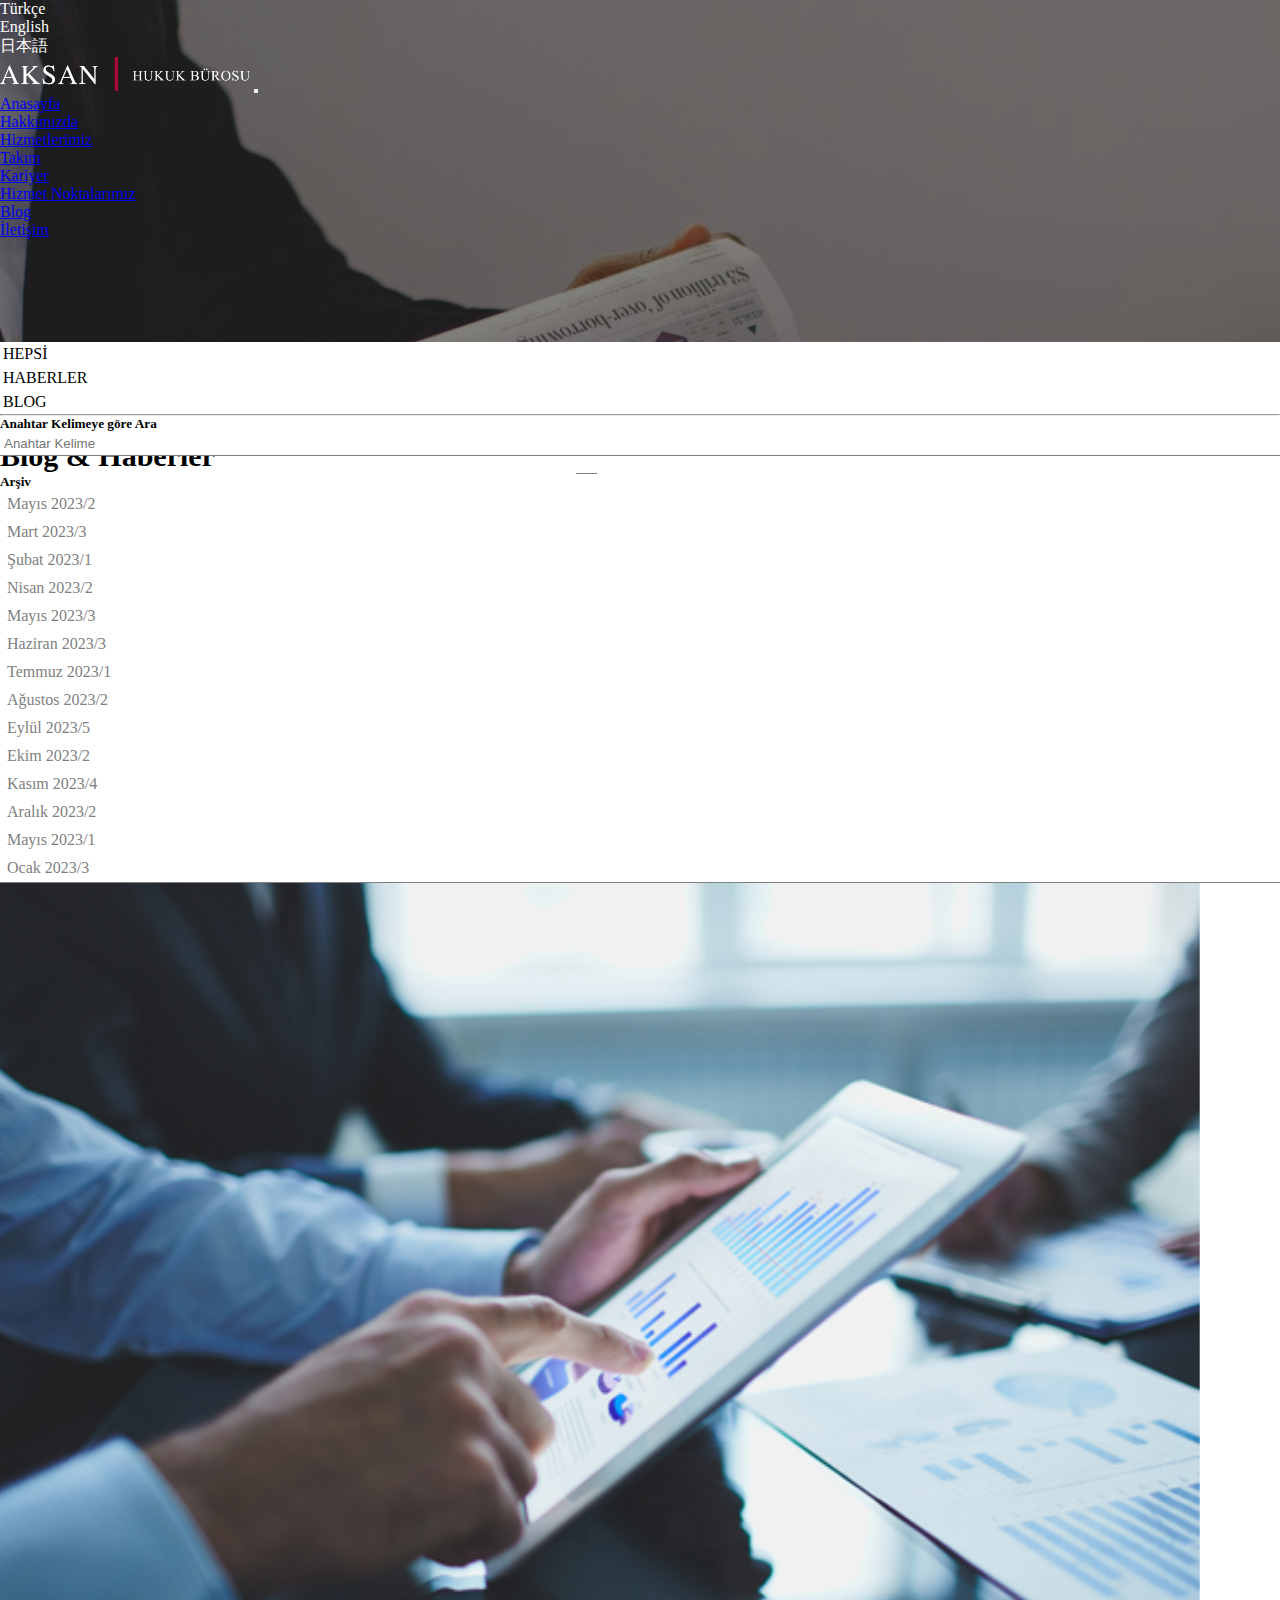
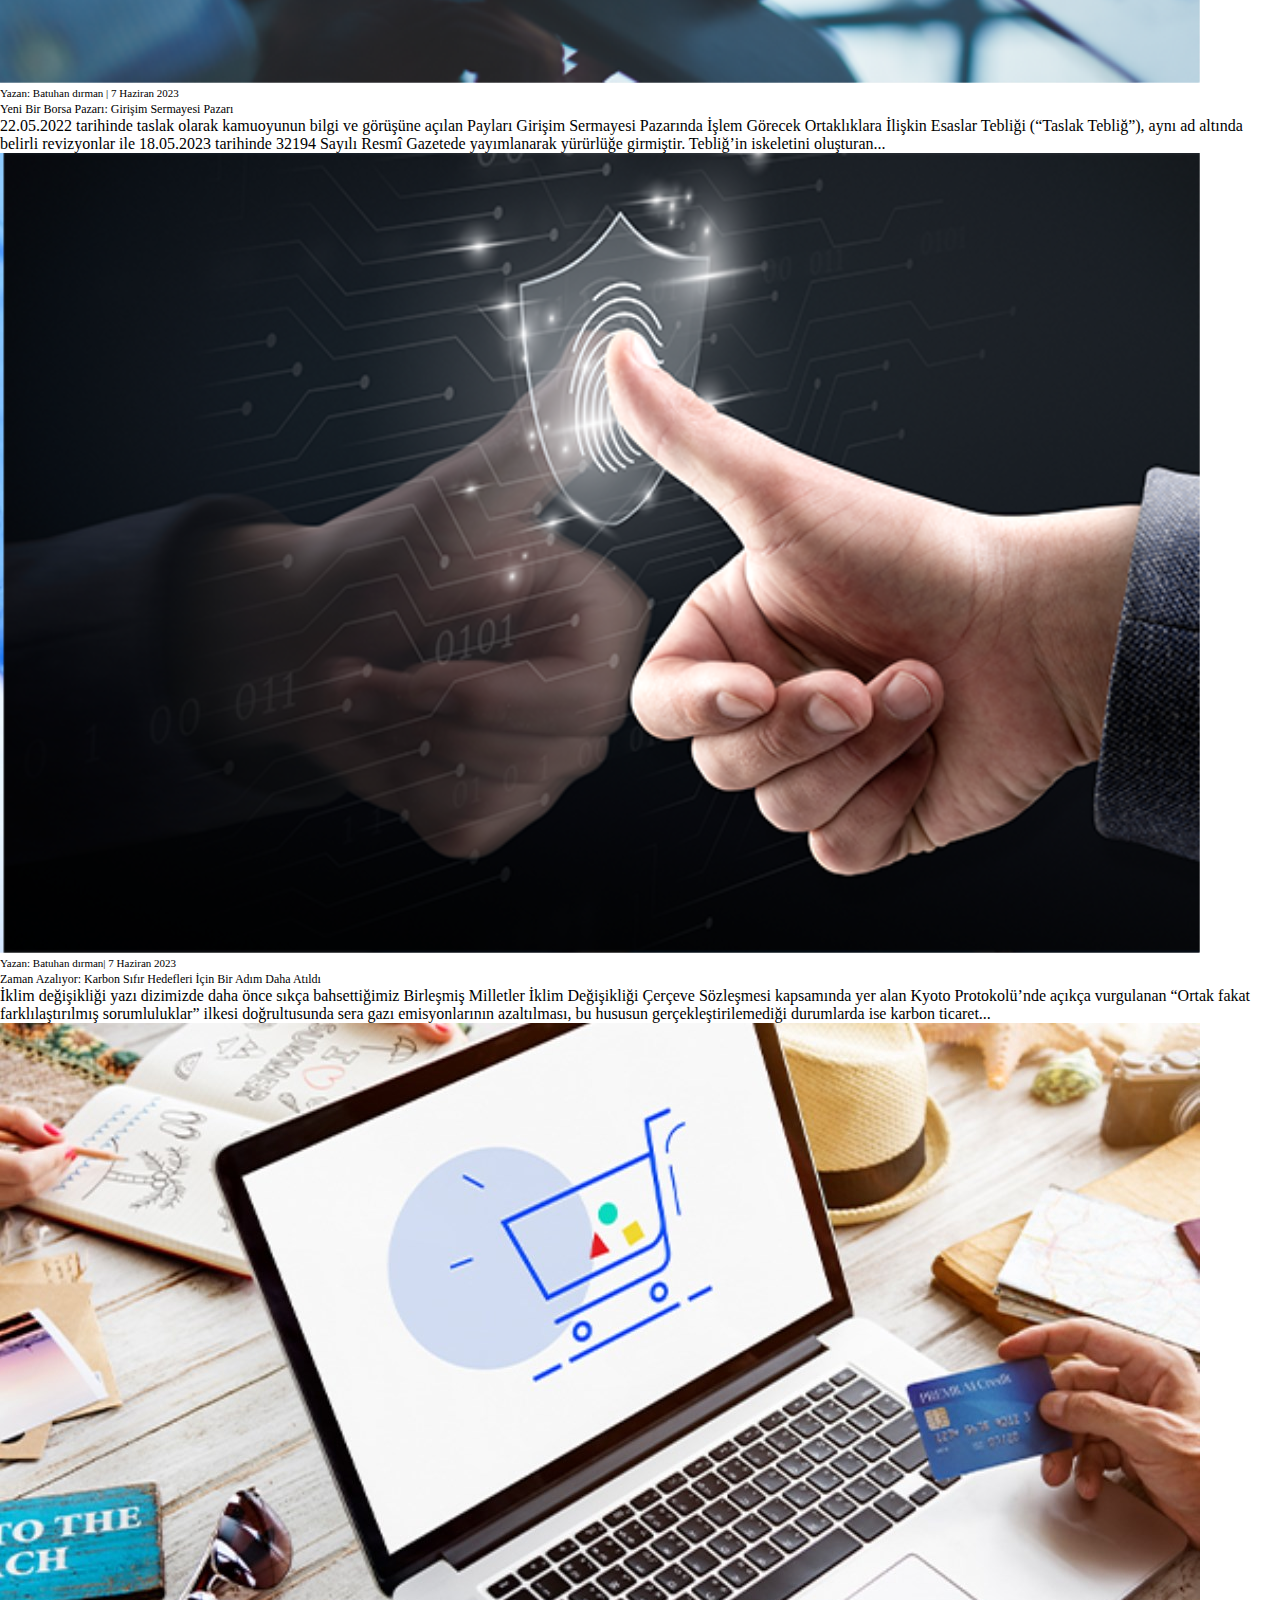
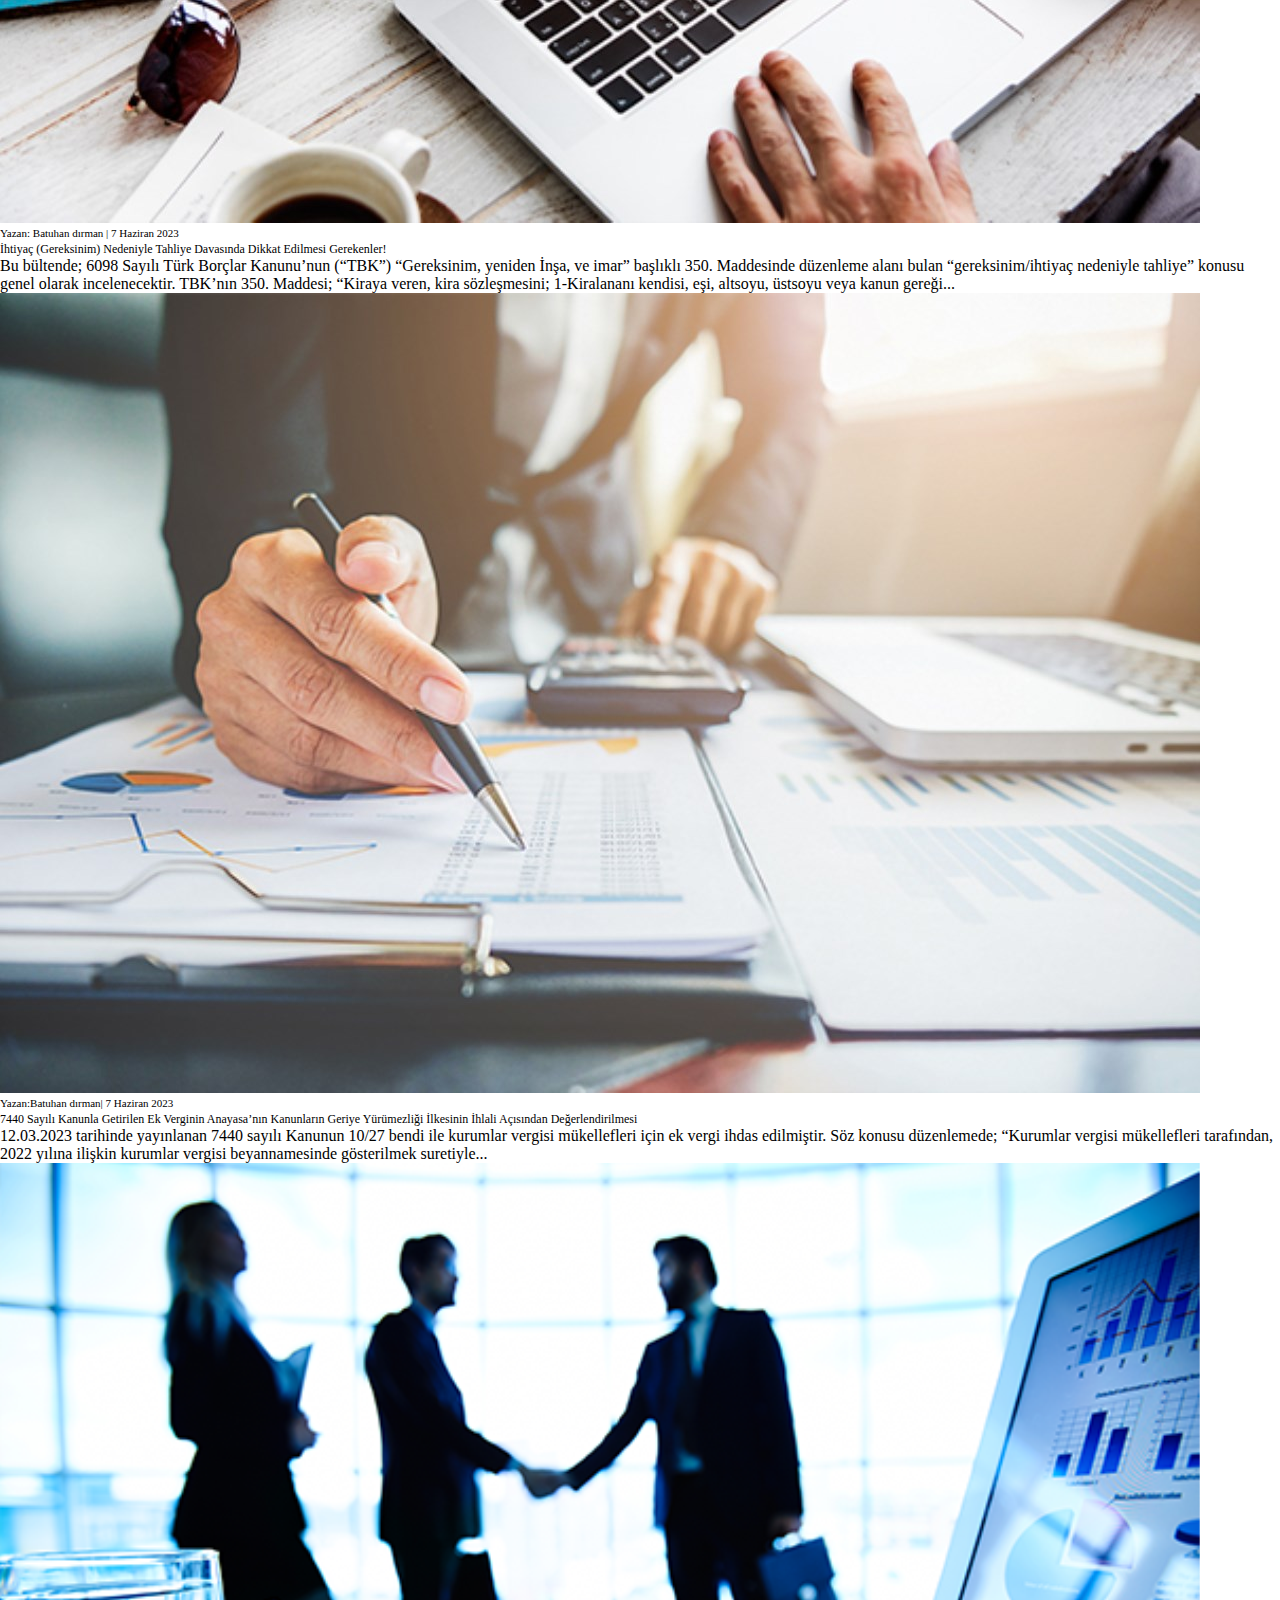
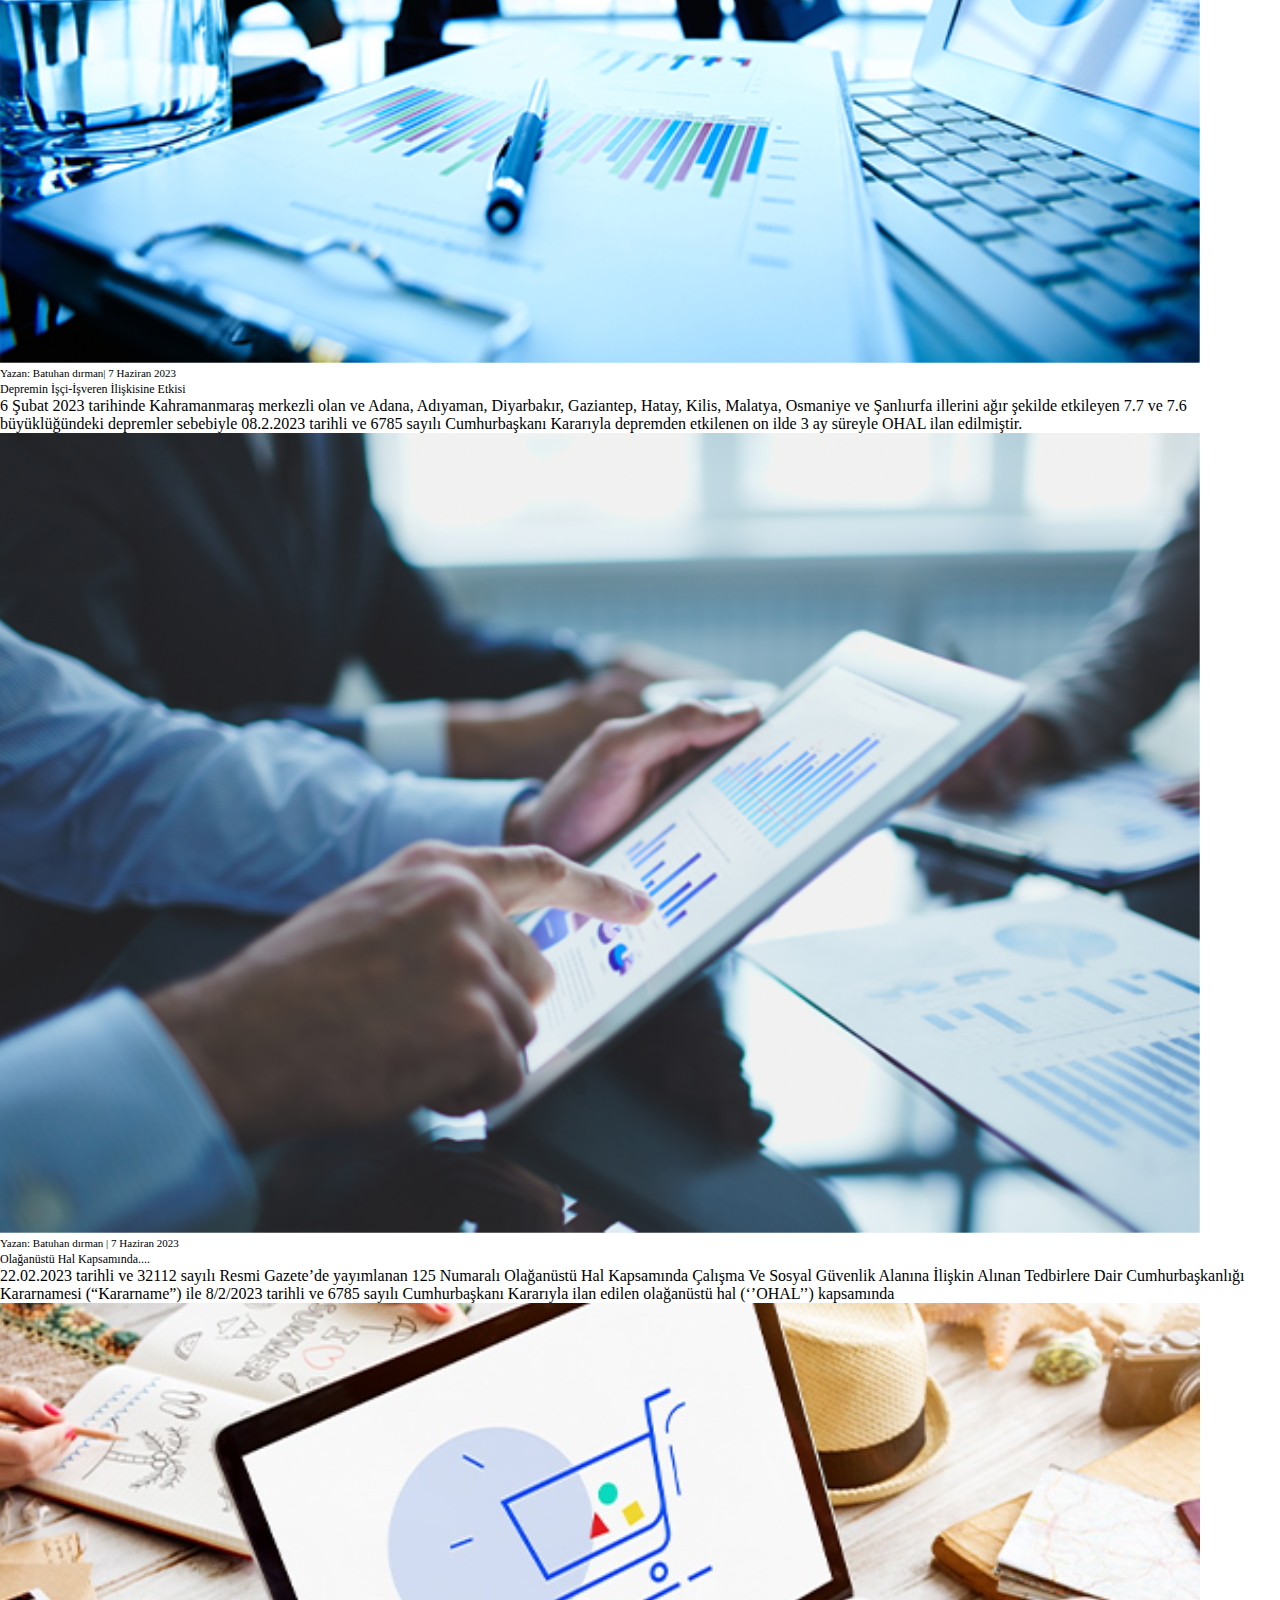
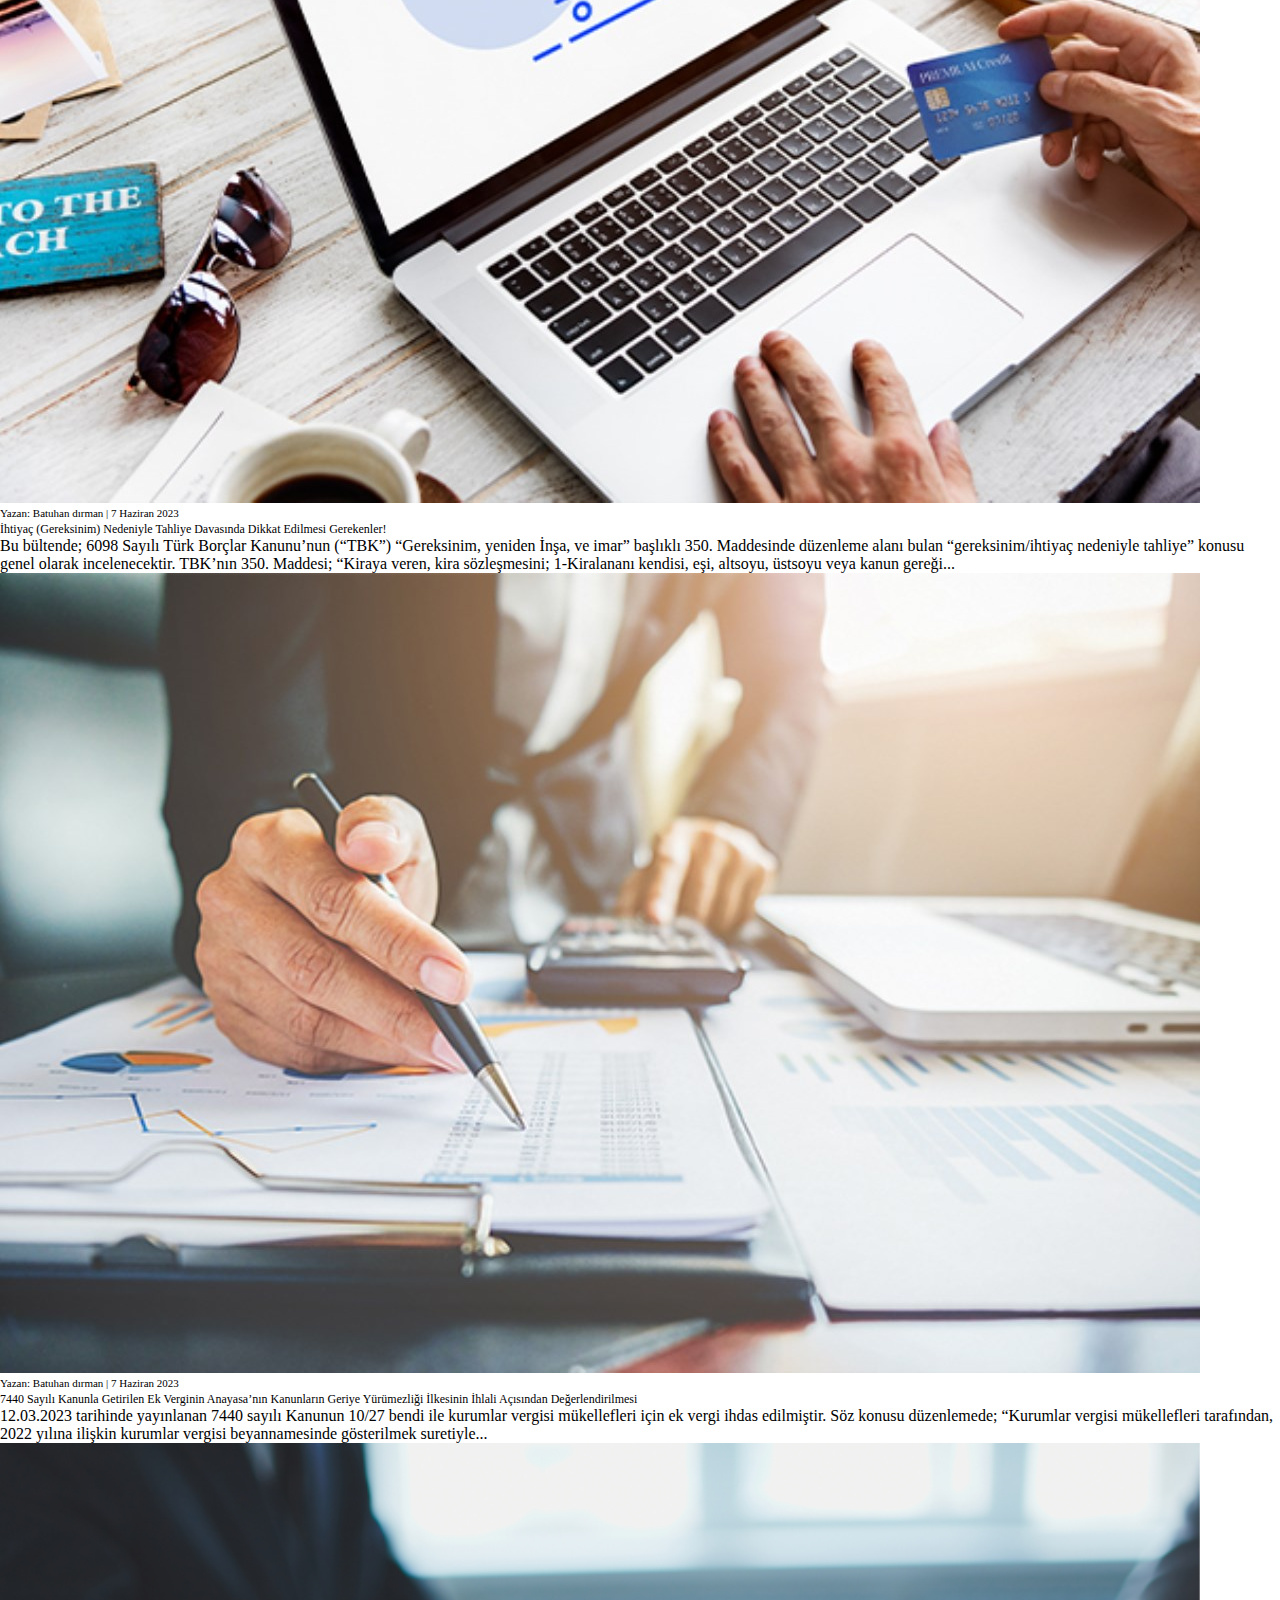
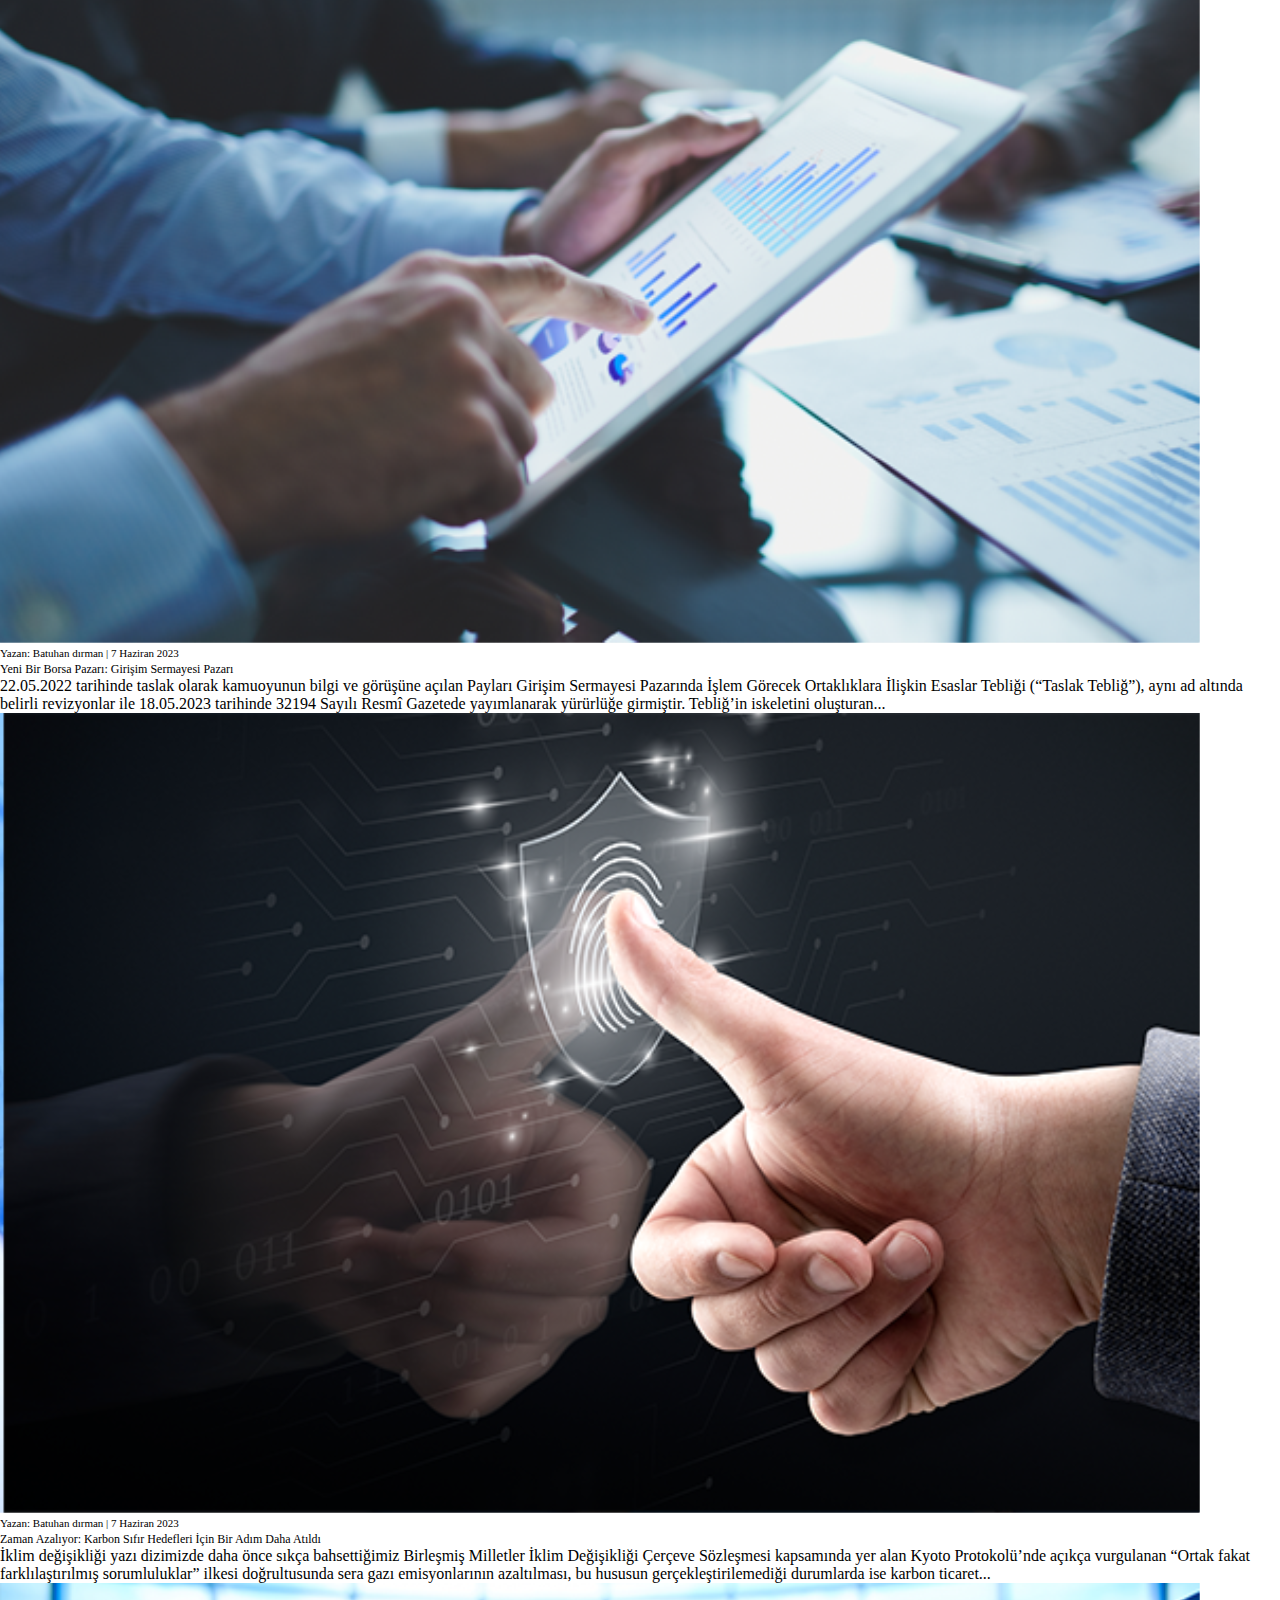
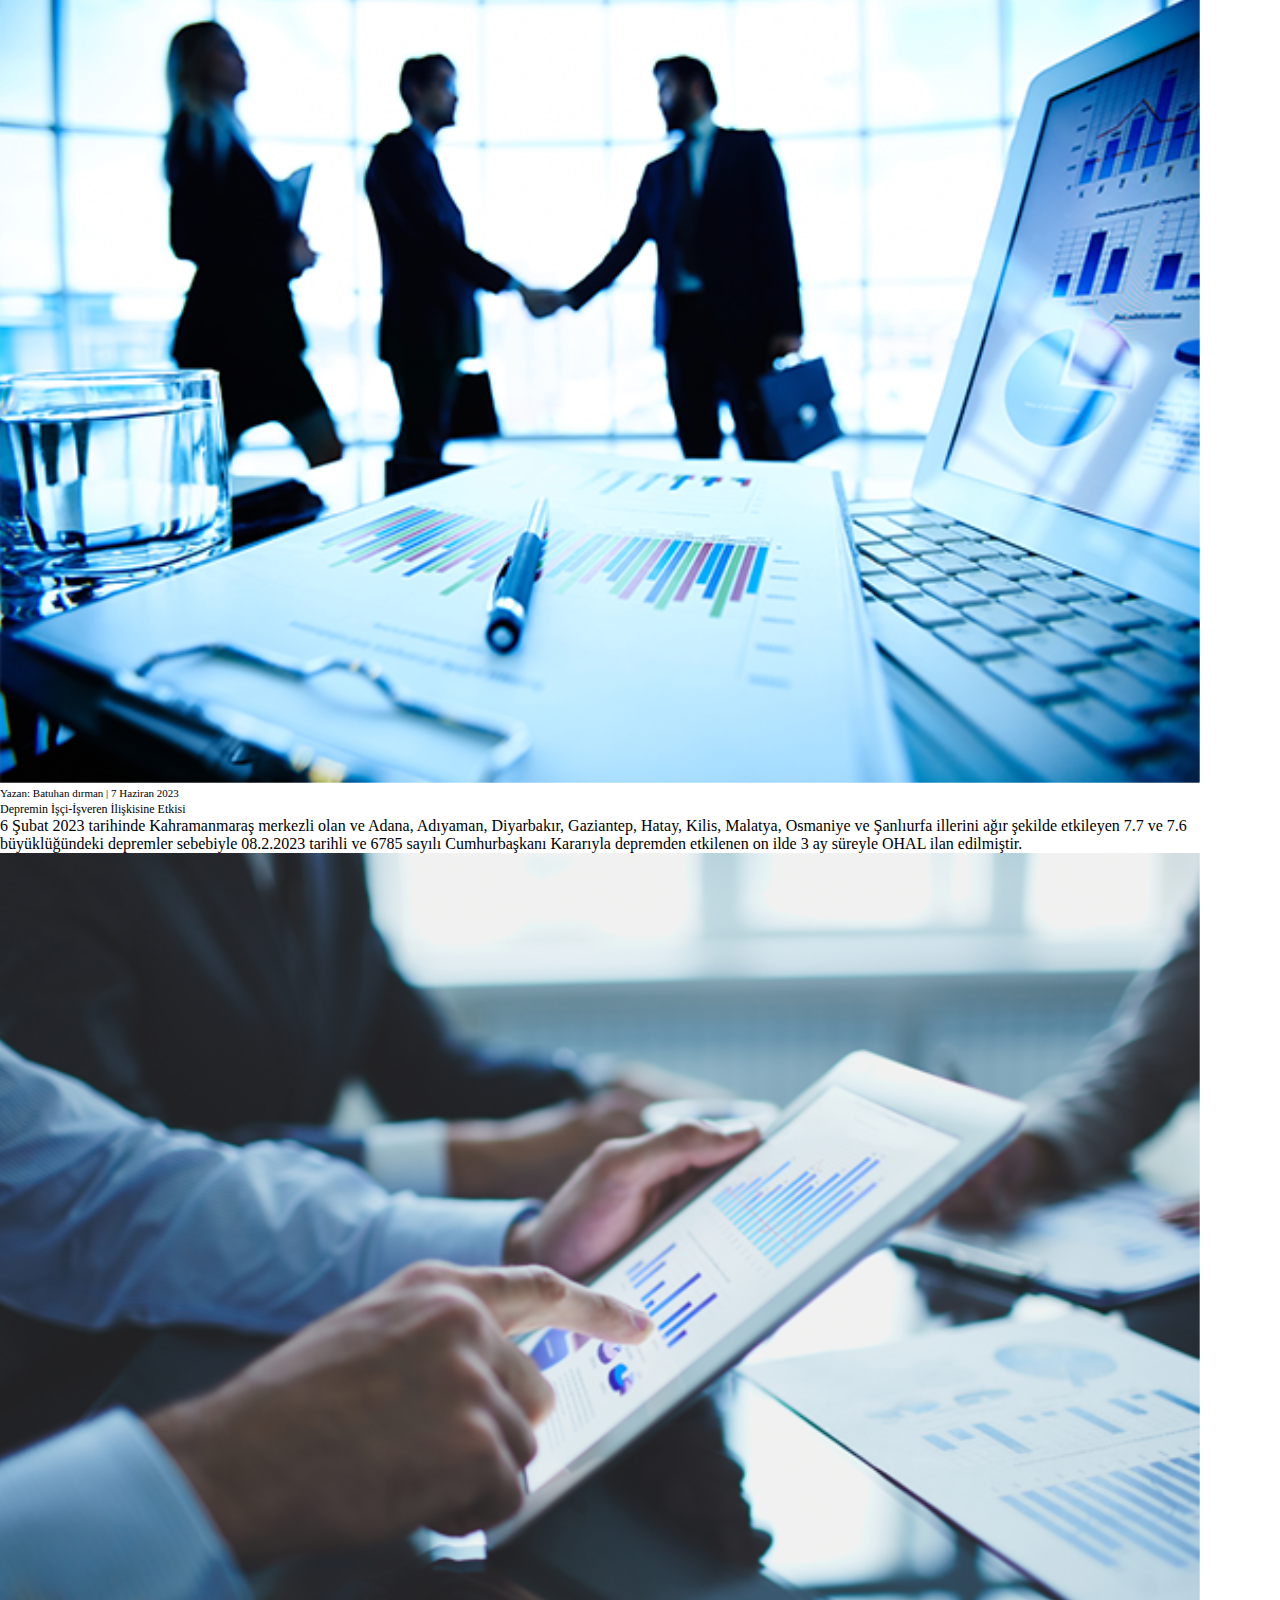
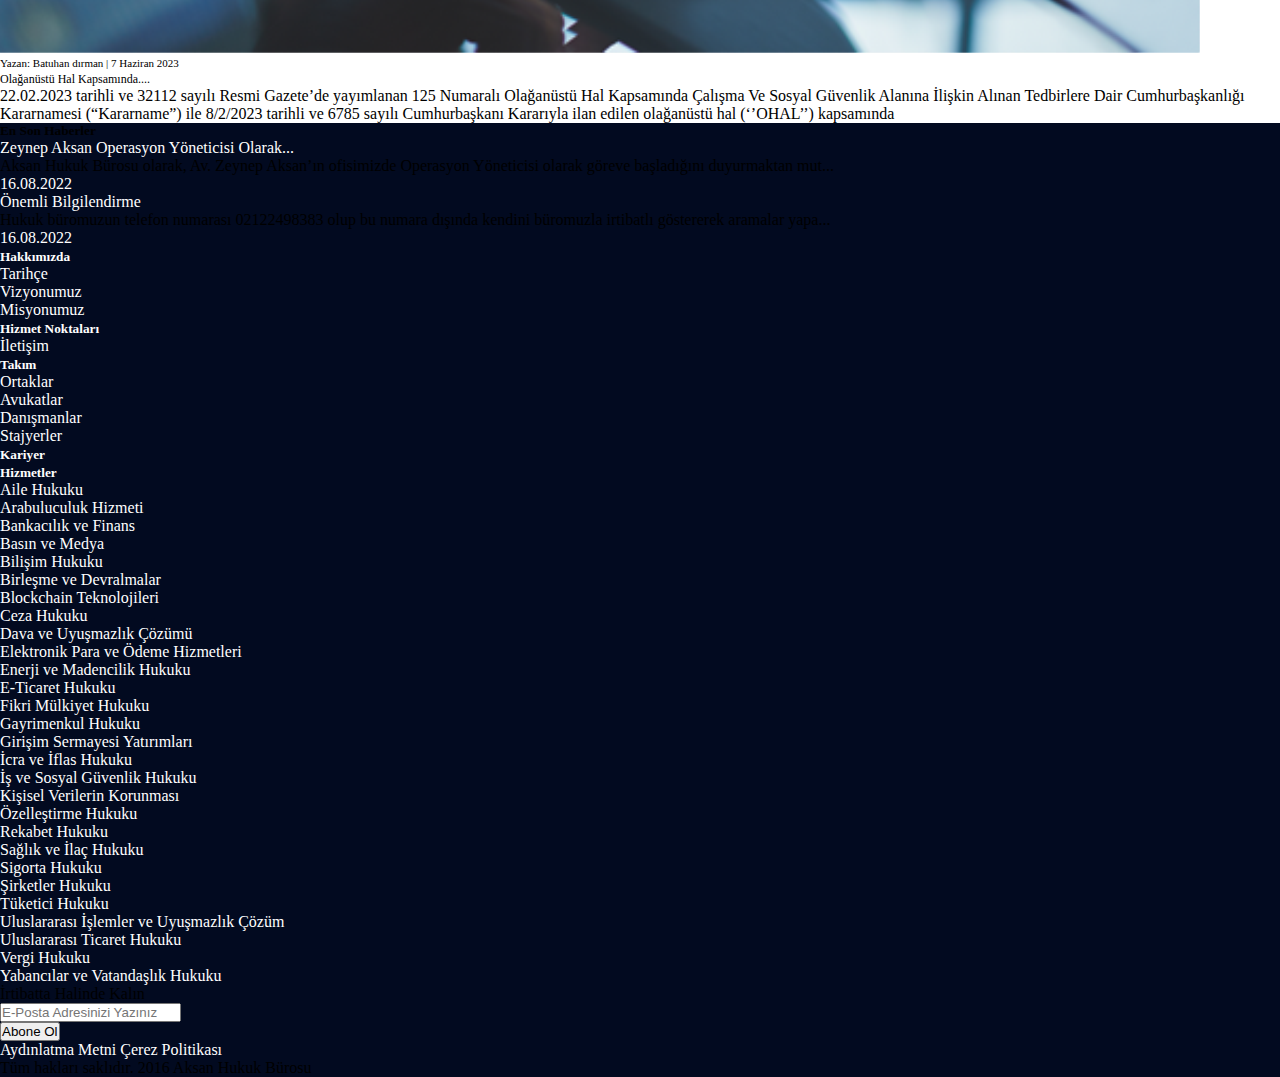
<file: blog.html>
<!doctype html>
<html lang="tr" data-bs-theme="dark">
  <head>
    <meta charset="utf-8">
    <meta name="viewport" content="width=device-width, initial-scale=1">
    <title>Aksan demo</title>
    <link rel="stylesheet" href="https://cdnjs.cloudflare.com/ajax/libs/font-awesome/6.4.0/css/all.min.css" integrity="sha512-iecdLmaskl7CVkqkXNQ/ZH/XLlvWZOJyj7Yy7tcenmpD1ypASozpmT/E0iPtmFIB46ZmdtAc9eNBvH0H/ZpiBw==" crossorigin="anonymous" referrerpolicy="no-referrer" />
    <link rel="stylesheet" href="style.css">
    <link href="https://cdn.jsdelivr.net/npm/bootstrap@5.3.0-alpha1/dist/css/bootstrap.min.css" rel="stylesheet" integrity="sha384-GLhlTQ8iRABdZLl6O3oVMWSktQOp6b7In1Zl3/Jr59b6EGGoI1aFkw7cmDA6j6gD" crossorigin="anonymous">
  </head>
  <body class="bg-white">

    <div class="blogPageHeader">
        <div id="nav">
            <div class="container">
                <div class="language container">
                    <ul class="list-unstyled d-flex justify-content-end m-0">
                        <li><a class="link-light link-opacity-50-hover" href="">Türkçe</a></li>
                        <li><a class="link-light link-opacity-50-hover" href="">English</a></li>
                        <li><a class="link-light link-opacity-50-hover" href="">日本語</a></li>
                    </ul>
                </div>
                </div>
               

                <!-- NAVBAR KISMI BAŞLANGIÇ -->

                <div class="container"> 
                    <nav class="navbar navbar-expand-lg">
                        <a class="navbar-brand" href="#"><img src="./İmg/logo.png" alt=""></a>
                        <button class="navbar-toggler" type="button" data-bs-toggle="collapse" data-bs-target="#navbarSupportedContent" aria-controls="navbarSupportedContent" aria-expanded="false" aria-label="Toggle navigation">
                            <span class="navbar-toggler-icon"></span>
                        </button>
                        <div class="collapse navbar-collapse" id="navbarSupportedContent">
                            <ul class="navbar-nav ms-auto mt-0 mb-2 mb-lg-0">
                                <li class="nav-item">
                                    <a class="nav-link link-light link-opacity-50-hover" aria-current="page" href="./index.html"> <span class="ss">Anasayfa</span></a>
                                </li>
                                <li class="nav-item">
                                    <a class="nav-link link-light link-opacity-50-hover" href="./hakkimizda.html">Hakkımızda</a>
                                </li>
                                <li class="nav-item">
                                    <a class="nav-link link-light link-opacity-50-hover" href="./hizmetlerimiz.html">Hizmetlerimiz</a>
                                </li>
                                <li class="nav-item">
                                    <a class="nav-link link-light link-opacity-50-hover" href="./takim.html">Takım</a>
                                </li>
                                <li class="nav-item">
                                    <a class="nav-link link-light link-opacity-50-hover" href="./kariyer.html">Kariyer</a>
                                </li>
                                <li class="nav-item">
                                    <a class="nav-link link-light link-opacity-50-hover" href="./hizmetnoktalari.html">Hizmet
                                        Noktalarımız</a>
                                </li>
                                <li class="nav-item">
                                    <a class="nav-link link-light link-opacity-50-hover" href="blog.html">Blog</a>
                                </li>
                                <li class="nav-item">
                                    <a class="nav-link link-light link-opacity-50-hover" href="iletisim.html">İletişim</a>
                                </li>
                            </ul>
                        </div>
                    </nav>
                </div>
                </div>
                

                <div class="container">
                    <div class="row">
                        <div class="col-md-12 col-sm-12 text-center">
                            <h1 class="white-text" style="font-size:30px">Blog & Haberler</h1>
                        </div>
                    </div>
                </div>
                
    </div>

    <section class="takimPageSection">
        <div class="container">
            <div class="row">
                <div class="col-md-3 col-sm-3 my-5 takimLists">
                    <ul class="list-unstyled">
                        <li>
                            <a class="text-danger" href="#">HEPSİ</a>
                        </li>
                        <li>
                            <a href="#">HABERLER</a>
                        </li>
                        <li>
                            <a href="#">BLOG</a>
                        </li>
                    </ul>
                    <hr>
                    <h5 class="text-danger">Anahtar Kelimeye göre Ara</h5>
                    <form class="takimInputs" action="">
                        <input type="text" placeholder="Anahtar Kelime">
                    <button class="btns mt-3 text-black btnAra">Ara</button> 
                    </form>
                    <h5 class="text-danger my-4">Arşiv</h5>
                    <div class="alfabetik lists2">
                        <ul class="list-unstyled">
                            <li><a href="#">Mayıs 2023/2</a></li>
                            <li><a href="#">Mart 2023/3</a></li>
                            <li><a href="#">Şubat 2023/1</a></li>
                            <li><a href="#">Nisan 2023/2</a></li>
                            <li><a href="#">Mayıs 2023/3</a></li>
                            <li><a href="#">Haziran 2023/3</a></li>
                            <li><a href="#">Temmuz 2023/1</a></li>
                            <li><a href="#">Ağustos 2023/2</a></li>
                            <li><a href="#">Eylül 2023/5</a></li>
                            <li><a href="#">Ekim 2023/2</a></li>
                            <li><a href="#">Kasım 2023/4</a></li>
                            <li><a href="#">Aralık 2023/2</a></li>
                            <li><a href="#">Mayıs 2023/1</a></li>
                            <li><a href="#">Ocak 2023/3</a></li>
                        </ul>
                    </div>
                </div>
                <div class="col-md-9 col-sm-8 cards blog">
                    <div class="row mt-5">
                        <div class="col-md-6">
                            <img class="img-fluid" src="./İmg/d813d04a.png" alt="">
                            <p class="mt-3 p">Yazan: Batuhan dırman | 7 Haziran 2023</p>
                            <a href="#">Yeni Bir Borsa Pazarı: Girişim Sermayesi Pazarı</a>
                            <p class="text-black mt-3">22.05.2022 tarihinde taslak olarak kamuoyunun bilgi ve görüşüne açılan Payları Girişim Sermayesi Pazarında İşlem Görecek Ortaklıklara İlişkin Esaslar Tebliği (“Taslak Tebliğ”), aynı ad altında belirli revizyonlar ile 18.05.2023 tarihinde 32194 Sayılı Resmî Gazetede yayımlanarak yürürlüğe girmiştir. Tebliğ’in iskeletini oluşturan...</p>
                        </div>
                        <div class="col-md-6">
                            <img class="img-fluid" src="./İmg/001fbc15.png" alt="">
                            <p class="mt-3 p">Yazan: Batuhan dırman| 7 Haziran 2023</p>
                            <a href="#">Zaman Azalıyor: Karbon Sıfır Hedefleri İçin Bir Adım Daha Atıldı</a>
                            <p class="text-black mt-3">İklim değişikliği yazı dizimizde daha önce sıkça bahsettiğimiz Birleşmiş Milletler İklim Değişikliği Çerçeve Sözleşmesi kapsamında yer alan Kyoto Protokolü’nde açıkça vurgulanan “Ortak fakat farklılaştırılmış sorumluluklar” ilkesi doğrultusunda sera gazı emisyonlarının azaltılması, bu hususun gerçekleştirilemediği durumlarda ise karbon ticaret...</p>
                        </div>
                    </div>
                    <div class="row mt-5">
                        <div class="col-md-6">
                            <img class="img-fluid" src="./İmg/d6036891.jpg" alt="">
                            <p class="mt-3 p">Yazan: Batuhan dırman | 7 Haziran 2023</p>
                            <a href="#">İhtiyaç (Gereksinim) Nedeniyle Tahliye Davasında Dikkat Edilmesi Gerekenler!</a>
                            <p class="text-black mt-3">Bu bültende; 6098 Sayılı Türk Borçlar Kanunu’nun (“TBK”) “Gereksinim, yeniden İnşa, ve imar” başlıklı 350. Maddesinde düzenleme alanı bulan “gereksinim/ihtiyaç nedeniyle tahliye” konusu genel olarak incelenecektir. TBK’nın 350. Maddesi; “Kiraya veren, kira sözleşmesini; 1-Kiralananı kendisi, eşi, altsoyu, üstsoyu veya kanun gereği...</p>
                        </div>
                        <div class="col-md-6">
                            <img class="img-fluid" src="./İmg/0d755641.jpg" alt="">
                            <p class="mt-3 p">Yazan:Batuhan dırman| 7 Haziran 2023</p>
                            <a href="#">7440 Sayılı Kanunla Getirilen Ek Verginin Anayasa’nın Kanunların Geriye Yürümezliği İlkesinin İhlali Açısından Değerlendirilmesi</a>
                            <p class="text-black mt-3">12.03.2023 tarihinde yayınlanan 7440 sayılı Kanunun 10/27 bendi ile kurumlar vergisi mükellefleri için ek vergi ihdas edilmiştir. Söz konusu düzenlemede; “Kurumlar vergisi mükellefleri tarafından, 2022 yılına ilişkin kurumlar vergisi beyannamesinde gösterilmek suretiyle...</p>
                        </div>
                    </div>
                    <div class="row mt-5">
                        <div class="col-md-6">
                            <img class="img-fluid" src="./İmg/f1926464.png" alt="">
                            <p class="mt-3 p">Yazan: Batuhan dırman| 7 Haziran 2023</p>
                            <a href="#">Depremin İşçi-İşveren İlişkisine Etkisi</a>
                            <p class="text-black mt-3">6 Şubat 2023 tarihinde Kahramanmaraş merkezli olan ve Adana, Adıyaman, Diyarbakır, Gaziantep, Hatay, Kilis, Malatya, Osmaniye ve Şanlıurfa illerini ağır şekilde etkileyen 7.7 ve 7.6 büyüklüğündeki depremler sebebiyle 08.2.2023 tarihli ve 6785 sayılı Cumhurbaşkanı Kararıyla depremden etkilenen on ilde 3 ay süreyle OHAL ilan edilmiştir.</p>
                        </div>
                        <div class="col-md-6">
                            <img class="img-fluid" src="./İmg/d813d04a.png" alt="">
                            <p class="mt-3 p">Yazan: Batuhan dırman | 7 Haziran 2023</p>
                            <a href="#">Olağanüstü Hal Kapsamında....</a>
                            <p class="text-black mt-3">22.02.2023 tarihli ve 32112 sayılı Resmi Gazete’de yayımlanan 125 Numaralı Olağanüstü Hal Kapsamında Çalışma Ve Sosyal Güvenlik Alanına İlişkin Alınan Tedbirlere Dair Cumhurbaşkanlığı Kararnamesi (“Kararname”) ile 8/2/2023 tarihli ve 6785 sayılı Cumhurbaşkanı Kararıyla ilan edilen olağanüstü hal (‘’OHAL’’) kapsamında</p>
                        </div>
                </div>
                <div class="row mt-5">
                    <div class="col-md-6">
                        <img class="img-fluid" src="./İmg/d6036891.jpg" alt="">
                        <p class="mt-3 p">Yazan: Batuhan dırman | 7 Haziran 2023</p>
                        <a href="#">İhtiyaç (Gereksinim) Nedeniyle Tahliye Davasında Dikkat Edilmesi Gerekenler!</a>
                        <p class="text-black mt-3">Bu bültende; 6098 Sayılı Türk Borçlar Kanunu’nun (“TBK”) “Gereksinim, yeniden İnşa, ve imar” başlıklı 350. Maddesinde düzenleme alanı bulan “gereksinim/ihtiyaç nedeniyle tahliye” konusu genel olarak incelenecektir. TBK’nın 350. Maddesi; “Kiraya veren, kira sözleşmesini; 1-Kiralananı kendisi, eşi, altsoyu, üstsoyu veya kanun gereği...</p>
                    </div>
                    <div class="col-md-6">
                        <img class="img-fluid" src="./İmg/0d755641.jpg" alt="">
                        <p class="mt-3 p">Yazan: Batuhan dırman | 7 Haziran 2023</p>
                        <a href="#">7440 Sayılı Kanunla Getirilen Ek Verginin Anayasa’nın Kanunların Geriye Yürümezliği İlkesinin İhlali Açısından Değerlendirilmesi</a>
                        <p class="text-black mt-3">12.03.2023 tarihinde yayınlanan 7440 sayılı Kanunun 10/27 bendi ile kurumlar vergisi mükellefleri için ek vergi ihdas edilmiştir. Söz konusu düzenlemede; “Kurumlar vergisi mükellefleri tarafından, 2022 yılına ilişkin kurumlar vergisi beyannamesinde gösterilmek suretiyle...</p>
                    </div>
                </div>
                <div class="row mt-5">
                    <div class="col-md-6">
                        <img class="img-fluid" src="./İmg/d813d04a.png" alt="">
                        <p class="mt-3 p">Yazan: Batuhan dırman | 7 Haziran 2023</p>
                        <a href="#">Yeni Bir Borsa Pazarı: Girişim Sermayesi Pazarı</a>
                        <p class="text-black mt-3">22.05.2022 tarihinde taslak olarak kamuoyunun bilgi ve görüşüne açılan Payları Girişim Sermayesi Pazarında İşlem Görecek Ortaklıklara İlişkin Esaslar Tebliği (“Taslak Tebliğ”), aynı ad altında belirli revizyonlar ile 18.05.2023 tarihinde 32194 Sayılı Resmî Gazetede yayımlanarak yürürlüğe girmiştir. Tebliğ’in iskeletini oluşturan...</p>
                    </div>
                    <div class="col-md-6">
                        <img class="img-fluid" src="./İmg/001fbc15.png" alt="">
                        <p class="mt-3 p">Yazan: Batuhan dırman | 7 Haziran 2023</p>
                        <a href="#">Zaman Azalıyor: Karbon Sıfır Hedefleri İçin Bir Adım Daha Atıldı</a>
                        <p class="text-black mt-3">İklim değişikliği yazı dizimizde daha önce sıkça bahsettiğimiz Birleşmiş Milletler İklim Değişikliği Çerçeve Sözleşmesi kapsamında yer alan Kyoto Protokolü’nde açıkça vurgulanan “Ortak fakat farklılaştırılmış sorumluluklar” ilkesi doğrultusunda sera gazı emisyonlarının azaltılması, bu hususun gerçekleştirilemediği durumlarda ise karbon ticaret...</p>
                    </div>
                </div>
                <div class="row mt-5">
                    <div class="col-md-6">
                        <img class="img-fluid" src="./İmg/f1926464.png" alt="">
                        <p class="mt-3 p">Yazan: Batuhan dırman | 7 Haziran 2023</p>
                        <a href="#">Depremin İşçi-İşveren İlişkisine Etkisi</a>
                        <p class="text-black mt-3">6 Şubat 2023 tarihinde Kahramanmaraş merkezli olan ve Adana, Adıyaman, Diyarbakır, Gaziantep, Hatay, Kilis, Malatya, Osmaniye ve Şanlıurfa illerini ağır şekilde etkileyen 7.7 ve 7.6 büyüklüğündeki depremler sebebiyle 08.2.2023 tarihli ve 6785 sayılı Cumhurbaşkanı Kararıyla depremden etkilenen on ilde 3 ay süreyle OHAL ilan edilmiştir.</p>
                    </div>
                    <div class="col-md-6">
                        <img class="img-fluid" src="./İmg/d813d04a.png" alt="">
                        <p class="mt-3 p">Yazan: Batuhan dırman | 7 Haziran 2023</p>
                        <a href="#">Olağanüstü Hal Kapsamında....</a>
                        <p class="text-black mt-3">22.02.2023 tarihli ve 32112 sayılı Resmi Gazete’de yayımlanan 125 Numaralı Olağanüstü Hal Kapsamında Çalışma Ve Sosyal Güvenlik Alanına İlişkin Alınan Tedbirlere Dair Cumhurbaşkanlığı Kararnamesi (“Kararname”) ile 8/2/2023 tarihli ve 6785 sayılı Cumhurbaşkanı Kararıyla ilan edilen olağanüstü hal (‘’OHAL’’) kapsamında</p>
                    </div>
            </div>
            </div>
        </div>
        </div>
    </section>

    <footer class="footer overflow-hidden text-white">
        <div class="text-white mt-5">
            <div class="container">
                <div class="row justify-content-between">
                    <div class="col-lg-5">
                        <h5 class="text-white mb-3">En Son Haberler</h5>
                        <p class=""><a href="#" class="link-light link-opacity-50-hover">Zeynep Aksan Operasyon
                                Yöneticisi Olarak...</a></p>
                        <p>Aksan Hukuk Bürosu olarak, Av. Zeynep Aksan’ın ofisimizde Operasyon Yöneticisi olarak göreve
                            başladığını duyurmaktan mut...</p>
                        <div class="mb-5">
                            <i class="fa-solid fa-calendar-days"></i><a href="#" class="link-light link-opacity-50 ms-3">16.08.2022</a>
                        </div>
                        <p class=""><a href="#" class="link-light link-opacity-50-hover">Önemli Bilgilendirme</a></p>
                        <p>Hukuk büromuzun telefon numarası 02122498383 olup bu numara dışında kendini büromuzla
                            irtibatlı göstererek aramalar yapa...</p>
                        <div class="date mb-5">
                            <i class="fa-solid fa-calendar-days"></i><a href="#" class="link-light link-opacity-50 ms-3">16.08.2022</a>
                        </div>
                    </div>
                    <div class="col-lg-2">
                        <ul class="list-unstyled">
                            <li class="mb-3">
                                <h5><a class="link-light link-opacity-50" href="#">Hakkımızda</a></h5>
                            </li>
                            <li><a class="link-light link-opacity-50" href="#">Tarihçe</a></li>
                            <li><a class="link-light link-opacity-50" href="#">Vizyonumuz</a></li>
                            <li><a class="link-light link-opacity-50" href="#">Misyonumuz</a></li>
                            <li class="mt-5 mb-3">
                                <h5><a class="link-light link-opacity-50" href="#">Hizmet Noktaları</a></h5>
                            </li>
                            <li><a class="link-light link-opacity-50" href="#">İletişim</a></li>
                        </ul>
                    </div>
                    <div class="col-lg-2">
                        <ul class="list-unstyled">
                            <li class="mb-3">
                                <h5><a class="link-light link-opacity-50" href="#">Takım</a></h5>
                            </li>
                            <li><a class="link-light link-opacity-50" href="#">Ortaklar</a></li>
                            <li><a class="link-light link-opacity-50" href="#">Avukatlar</a></li>
                            <li><a class="link-light link-opacity-50" href="#">Danışmanlar</a></li>
                            <li><a class="link-light link-opacity-50" href="#">Stajyerler</a></li>
                            <li class="mt-5 mb-3">
                                <h5><a class="link-light link-opacity-50" href="#">Kariyer</a></h5>
                            </li>
                        </ul>
                    </div>
                    <div class="col-lg-3">
                        <div class="footer-list-inline">
                            <ul class="list-unstyled">
                                <li class="mb-3">
                                    <h5><a class="link-light link-opacity-50" href="#">Hizmetler</a></h5>
                                </li>
                                <li><a class="link-light link-opacity-50" href="#">Aile Hukuku</a></li>
                                <li><a class="link-light link-opacity-50" href="#">Arabuluculuk Hizmeti</a></li>
                                <li><a class="link-light link-opacity-50" href="#">Bankacılık ve Finans</a></li>
                                <li><a class="link-light link-opacity-50" href="#">Basın ve Medya</a></li>
                                <li><a class="link-light link-opacity-50" href="#">Bilişim Hukuku</a></li>
                                <li><a class="link-light link-opacity-50" href="#">Birleşme ve Devralmalar</a></li>
                                <li><a class="link-light link-opacity-50" href="#">Blockchain Teknolojileri</a></li>
                                <li><a class="link-light link-opacity-50" href="#">Ceza Hukuku</a></li>
                                <li><a class="link-light link-opacity-50" href="#">Dava ve Uyuşmazlık Çözümü</a></li>
                                <li><a class="link-light link-opacity-50" href="#">Elektronik Para ve Ödeme
                                        Hizmetleri</a></li>
                                <li><a class="link-light link-opacity-50" href="#">Enerji ve Madencilik Hukuku</a></li>
                                <li><a class="link-light link-opacity-50" href="#">E-Ticaret Hukuku</a></li>
                                <li><a class="link-light link-opacity-50" href="#">Fikri Mülkiyet Hukuku</a></li>
                                <li><a class="link-light link-opacity-50" href="#">Gayrimenkul Hukuku</a></li>
                            </ul>
                            <ul class="list-unstyled">
                                <li class="mt-5"><a class="link-light link-opacity-50" href="#">Girişim Sermayesi
                                        Yatırımları</a>
                                </li>
                                <li><a class="link-light link-opacity-50" href="#">İcra ve İflas Hukuku</a></li>
                                <li><a class="link-light link-opacity-50" href="#">İş ve Sosyal Güvenlik Hukuku</a></li>
                                <li><a class="link-light link-opacity-50" href="#">Kişisel Verilerin Korunması</a></li>
                                <li><a class="link-light link-opacity-50" href="#">Özelleştirme Hukuku</a></li>
                                <li><a class="link-light link-opacity-50" href="#">Rekabet Hukuku</a></li>
                                <li><a class="link-light link-opacity-50" href="#">Sağlık ve İlaç Hukuku</a></li>
                                <li><a class="link-light link-opacity-50" href="#">Sigorta Hukuku</a></li>
                                <li><a class="link-light link-opacity-50" href="#">Şirketler Hukuku</a></li>
                                <li><a class="link-light link-opacity-50" href="#">Tüketici Hukuku</a></li>
                                <li><a class="link-light link-opacity-50" href="#">Uluslararası İşlemler ve Uyuşmazlık
                                        Çözüm</a></li>
                                <li><a class="link-light link-opacity-50" href="#">Uluslararası Ticaret Hukuku</a></li>
                                <li><a class="link-light link-opacity-50" href="#">Vergi Hukuku</a></li>
                                <li><a class="link-light link-opacity-50" href="#">Yabancılar ve Vatandaşlık Hukuku</a>
                                </li>
                            </ul>
                        </div>
                    </div>
                </div>
                <div class="row mt-5">
                    <div class="col-lg-5">
                        <p class="text-center">İrtibatta Halinde Kalın</p>
                        <div class="input-group w-75 mb-3 mx-auto">
                            <input type="email" class="form-control border-white border-1" placeholder="E-Posta Adresinizi Yazınız">
                            <div class="input-group-append">
                                <button class="btn btn-outline-secondary border-white border-1" type="button">Abone
                                    Ol</button>
                            </div>
                        </div>
                        <div class="icon-group mt-4 d-flex justify-content-around">
                            <a href="#" class="link-light link-opacity-50-hover fs-2"><i class="fa-brands fa-facebook"></i></a>
                            <a href="#" class="link-light link-opacity-50-hover fs-2"><i class="fa-brands fa-twitter"></i></a>
                            <a href="#" class="link-light link-opacity-50-hover fs-2"><i class="fa-brands fa-linkedin"></i></a>
                        </div>
                        <div class="under-icon d-flex justify-content-around mt-5 mb-5">
                            <a href="#" class="link-light link-opacity-50-hover text-decoration-underline">Aydınlatma
                                Metni</a>
                            <a href="#" class="link-light link-opacity-50-hover text-decoration-underline">Çerez
                                Politikası</a>
                        </div>
                    </div><div class="col-md-3">
                    </div>
                    <div class="col-lg-4 align-self-center">
                        <p>Tüm hakları saklıdır. 2016 Aksan Hukuk Bürosu</p>
                    </div>
                </div>
            </div>
        </div>
    </footer>
    
    <script src="./script.js"></script>
    <script src="https://cdn.jsdelivr.net/npm/bootstrap@5.3.0-alpha1/dist/js/bootstrap.bundle.min.js" integrity="sha384-w76AqPfDkMBDXo30jS1Sgez6pr3x5MlQ1ZAGC+nuZB+EYdgRZgiwxhTBTkF7CXvN" crossorigin="anonymous"></script>
  </body>
  </html>
</file>
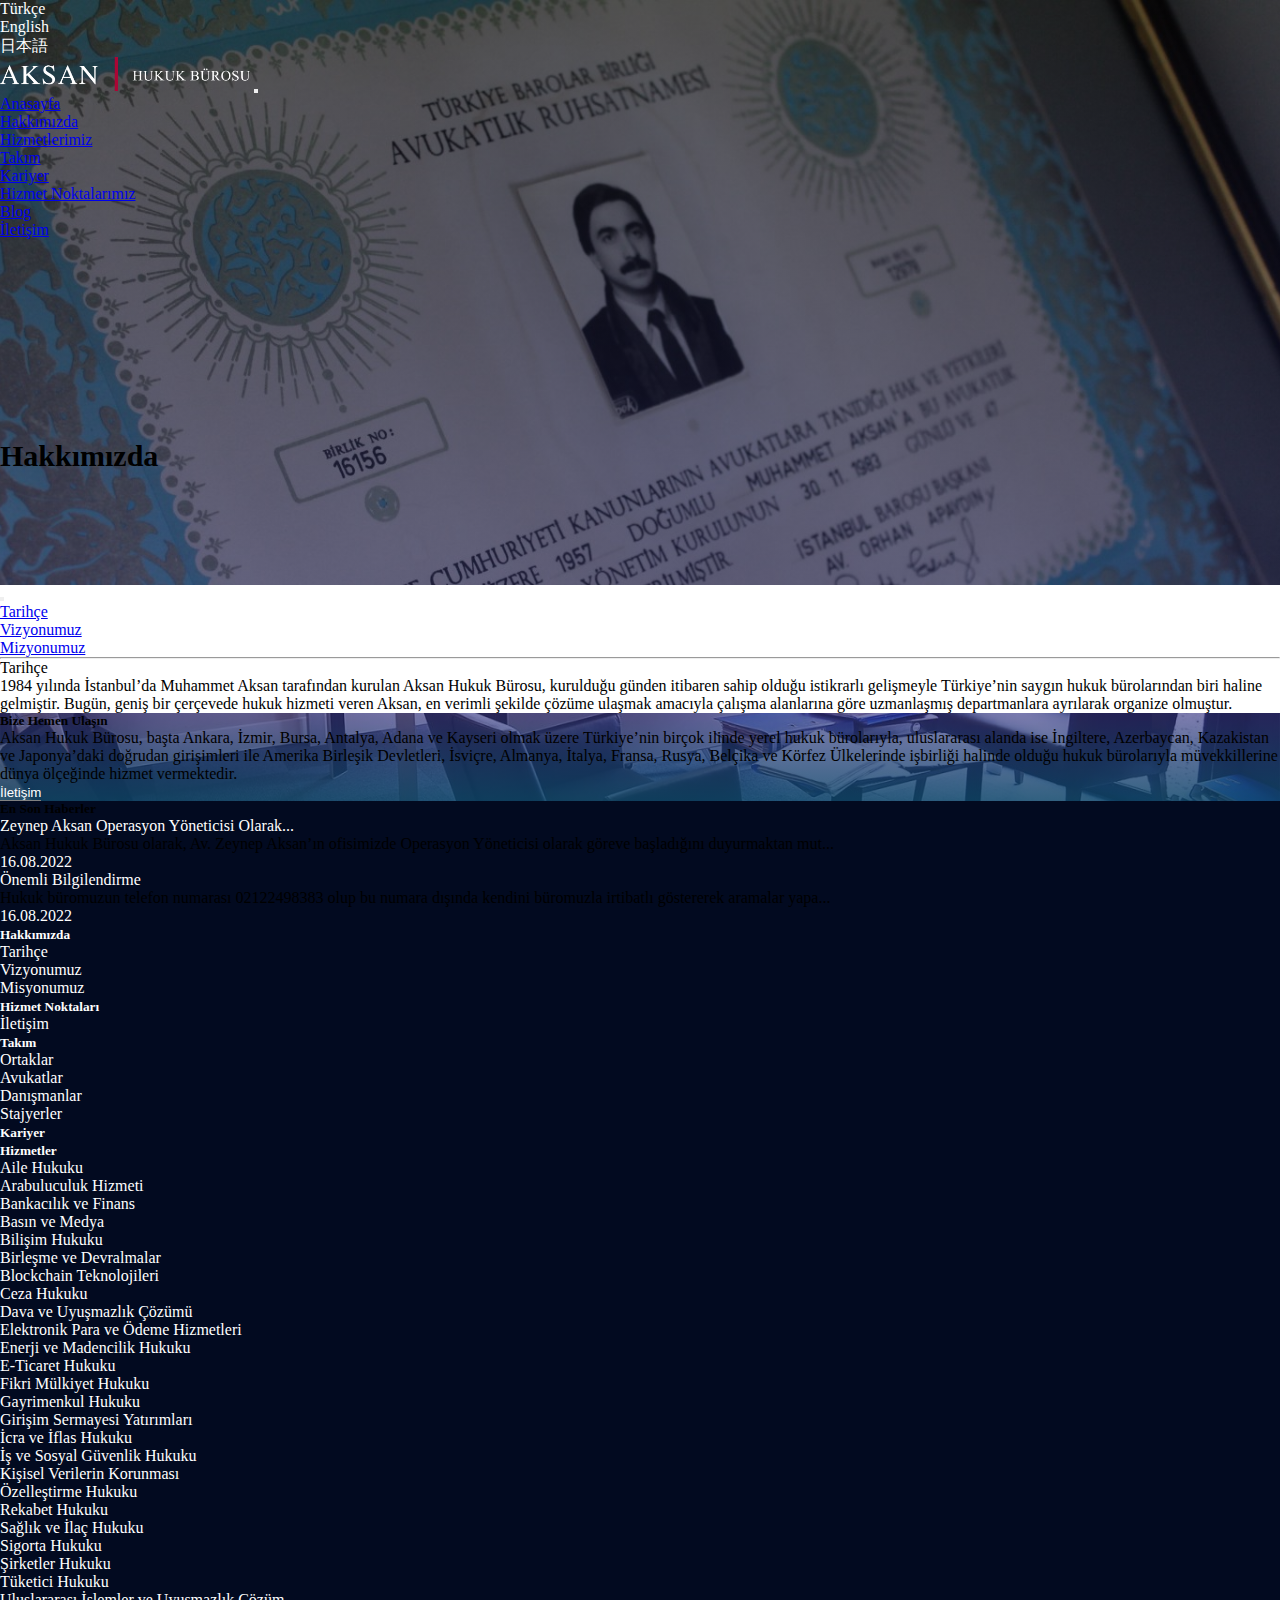
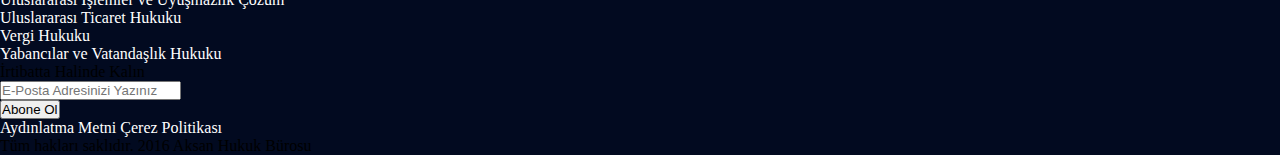
<file: hakkımızda.html>
<!doctype html>
<html lang="tr" data-bs-theme="dark">
  <head>
    <meta charset="utf-8">
    <meta name="viewport" content="width=device-width, initial-scale=1">
    <title>Aksan demo</title>
    <link rel="stylesheet" href="https://cdnjs.cloudflare.com/ajax/libs/font-awesome/6.4.0/css/all.min.css" integrity="sha512-iecdLmaskl7CVkqkXNQ/ZH/XLlvWZOJyj7Yy7tcenmpD1ypASozpmT/E0iPtmFIB46ZmdtAc9eNBvH0H/ZpiBw==" crossorigin="anonymous" referrerpolicy="no-referrer" />
    <link rel="stylesheet" href="style.css">
    <link href="https://cdn.jsdelivr.net/npm/bootstrap@5.3.0-alpha1/dist/css/bootstrap.min.css" rel="stylesheet" integrity="sha384-GLhlTQ8iRABdZLl6O3oVMWSktQOp6b7In1Zl3/Jr59b6EGGoI1aFkw7cmDA6j6gD" crossorigin="anonymous">
  </head>
  <body class="bg-white">
    
    <div class="hakkımızdaPageHeader">
        <div id="nav">
            <div class="container">
                <div class="language container">
                    <ul class="list-unstyled d-flex justify-content-end m-0">
                        <li><a class="link-light link-opacity-50-hover" href="">Türkçe</a></li>
                        <li><a class="link-light link-opacity-50-hover" href="">English</a></li>
                        <li><a class="link-light link-opacity-50-hover" href="">日本語</a></li>
                    </ul>
                </div>
                </div>
                

                <!-- NAVBAR KISMI BAŞLANGIÇ -->
                <div class="container"> 
                    <nav class="navbar navbar-expand-lg">
                        <a class="navbar-brand" href="#"><img src="./İmg/logo.png" alt=""></a>
                        <button class="navbar-toggler" type="button" data-bs-toggle="collapse" data-bs-target="#navbarSupportedContent" aria-controls="navbarSupportedContent" aria-expanded="false" aria-label="Toggle navigation">
                            <span class="navbar-toggler-icon"></span>
                        </button>
                        <div class="collapse navbar-collapse" id="navbarSupportedContent">
                            <ul class="navbar-nav ms-auto mt-0 mb-2 mb-lg-0">
                                <li class="nav-item">
                                    <a class="nav-link link-light link-opacity-50-hover" aria-current="page" href="./index.html"> <span class="ss">Anasayfa</span></a>
                                </li>
                                <li class="nav-item">
                                    <a class="nav-link link-light link-opacity-50-hover" href="./hakkimizda.html">Hakkımızda</a>
                                </li>
                                <li class="nav-item">
                                    <a class="nav-link link-light link-opacity-50-hover" href="./hizmetlerimiz.html">Hizmetlerimiz</a>
                                </li>
                                <li class="nav-item">
                                    <a class="nav-link link-light link-opacity-50-hover" href="./takim.html">Takım</a>
                                </li>
                                <li class="nav-item">
                                    <a class="nav-link link-light link-opacity-50-hover" href="./kariyer.html">Kariyer</a>
                                </li>
                                <li class="nav-item">
                                    <a class="nav-link link-light link-opacity-50-hover" href="./hizmetnoktalari.html">Hizmet
                                        Noktalarımız</a>
                                </li>
                                <li class="nav-item">
                                    <a class="nav-link link-light link-opacity-50-hover" href="blog.html">Blog</a>
                                </li>
                                <li class="nav-item">
                                    <a class="nav-link link-light link-opacity-50-hover" href="iletisim.html">İletişim</a>
                                </li>
                            </ul>
                        </div>
                    </nav>
                </div>
                </div>
               
                <div class="container">
                    <div class="row">
                        <div class="col-md-12 col-sm-12 text-center">
                            <h1 class="white-text" style="font-size:30px">Hakkımızda</h1>
                        </div>
                    </div>
                </div>
                
    </div>


    <!-- SECTİON KSIMI BAŞLANGIÇ -->
    <section>
        <div class="container text-black">
            <div class="row justify-content-center">
                <div class="col-md-6 text-center p-4 mt-3">
                    <nav class="navbar navbar-expand-lg">
                        <div class="container">
                            <button class="navbar-toggler collapsed bg-danger" type="button" data-bs-toggle="collapse" data-bs-target="#navbarNav" aria-controls="navbarNav" aria-expanded="false" aria-label="Toggle navigation">
                                <span class="navbar-toggler-icon"></span>
                            </button>
                            <div class="navbar-collapse justify-content-center collapse" id="navbarNav">
                                <ul class="navbar-nav">
                                    <li class="nav-item">
                                        <a class="nav-link link-danger tarihce" aria-current="page" href="#">Tarihçe</a>
                                    </li>
                                    <li class="nav-item">
                                        <a class="nav-link link-danger vizyonumuz" href="#">Vizyonumuz</a>
                                    </li>
                                    <li class="nav-item">
                                        <a class="nav-link link-danger misyonumuz" href="#">Mizyonumuz</a>
                                    </li>
                                </ul>
                            </div>
                        </div>
                    </nav>
                </div>
                <!-- Açıklama -->
                <div class="row justify-content-center">
                    <div class="col-md-6">
                        <hr>
                        <p class="text-danger">Tarihçe</p>
                        <p>1984 yılında İstanbul’da Muhammet Aksan tarafından kurulan Aksan Hukuk Bürosu, kurulduğu günden itibaren sahip olduğu istikrarlı gelişmeyle Türkiye’nin saygın hukuk bürolarından biri haline gelmiştir. Bugün, geniş bir çerçevede hukuk hizmeti veren  Aksan, en verimli şekilde çözüme ulaşmak amacıyla çalışma alanlarına göre uzmanlaşmış  departmanlara ayrılarak organize olmuştur.</p>
                    </div>
                </div>
            </div>
        </div>
        <div class="bg-img2 mt-5">
            <div class="container">
                <div class="row justify-content-center">
                    <div class="col-md-8 text-center align-items-center p-5">
                        <h5 class="text-white mt-5">Bize Hemen Ulaşın</h5>
                        <p class="text-white mt-3">Aksan Hukuk Bürosu, başta Ankara, İzmir, Bursa, Antalya, Adana ve
                            Kayseri olmak üzere Türkiye’nin birçok ilinde yerel hukuk bürolarıyla, uluslararası alanda
                            ise İngiltere, Azerbaycan, Kazakistan ve Japonya’daki doğrudan girişimleri ile Amerika
                            Birleşik Devletleri, İsviçre, Almanya, İtalya, Fransa, Rusya, Belçika ve Körfez Ülkelerinde
                            işbirliği halinde olduğu hukuk bürolarıyla müvekkillerine dünya ölçeğinde hizmet
                            vermektedir.</p>
                        <button class="btns mt-2">İletişim</button>
                    </div>
                </div>
            </div>
        </div>
    </section>


    <!-- FOOTER KSIMI BAŞLANGIÇ -->
    <footer class="footer overflow-hidden text-white">
        <div class="text-white mt-5">
            <div class="container">
                <div class="row justify-content-between">
                    <div class="col-lg-5">
                        <h5 class="text-white mb-3">En Son Haberler</h5>
                        <p class=""><a href="#" class="link-light link-opacity-50-hover">Zeynep Aksan Operasyon
                                Yöneticisi Olarak...</a></p>
                        <p>Aksan Hukuk Bürosu olarak, Av. Zeynep Aksan’ın ofisimizde Operasyon Yöneticisi olarak göreve
                            başladığını duyurmaktan mut...</p>
                        <div class="mb-5">
                            <i class="fa-solid fa-calendar-days"></i><a href="#" class="link-light link-opacity-50 ms-3">16.08.2022</a>
                        </div>
                        <p class=""><a href="#" class="link-light link-opacity-50-hover">Önemli Bilgilendirme</a></p>
                        <p>Hukuk büromuzun telefon numarası 02122498383 olup bu numara dışında kendini büromuzla
                            irtibatlı göstererek aramalar yapa...</p>
                        <div class="date mb-5">
                            <i class="fa-solid fa-calendar-days"></i><a href="#" class="link-light link-opacity-50 ms-3">16.08.2022</a>
                        </div>
                    </div>
                    <div class="col-lg-2">
                        <ul class="list-unstyled">
                            <li class="mb-3">
                                <h5><a class="link-light link-opacity-50" href="#">Hakkımızda</a></h5>
                            </li>
                            <li><a class="link-light link-opacity-50" href="#">Tarihçe</a></li>
                            <li><a class="link-light link-opacity-50" href="#">Vizyonumuz</a></li>
                            <li><a class="link-light link-opacity-50" href="#">Misyonumuz</a></li>
                            <li class="mt-5 mb-3">
                                <h5><a class="link-light link-opacity-50" href="#">Hizmet Noktaları</a></h5>
                            </li>
                            <li><a class="link-light link-opacity-50" href="#">İletişim</a></li>
                        </ul>
                    </div>
                    <div class="col-lg-2">
                        <ul class="list-unstyled">
                            <li class="mb-3">
                                <h5><a class="link-light link-opacity-50" href="#">Takım</a></h5>
                            </li>
                            <li><a class="link-light link-opacity-50" href="#">Ortaklar</a></li>
                            <li><a class="link-light link-opacity-50" href="#">Avukatlar</a></li>
                            <li><a class="link-light link-opacity-50" href="#">Danışmanlar</a></li>
                            <li><a class="link-light link-opacity-50" href="#">Stajyerler</a></li>
                            <li class="mt-5 mb-3">
                                <h5><a class="link-light link-opacity-50" href="#">Kariyer</a></h5>
                            </li>
                        </ul>
                    </div>
                    <div class="col-lg-3">
                        <div class="footer-list-inline">
                            <ul class="list-unstyled">
                                <li class="mb-3">
                                    <h5><a class="link-light link-opacity-50" href="#">Hizmetler</a></h5>
                                </li>
                                <li><a class="link-light link-opacity-50" href="#">Aile Hukuku</a></li>
                                <li><a class="link-light link-opacity-50" href="#">Arabuluculuk Hizmeti</a></li>
                                <li><a class="link-light link-opacity-50" href="#">Bankacılık ve Finans</a></li>
                                <li><a class="link-light link-opacity-50" href="#">Basın ve Medya</a></li>
                                <li><a class="link-light link-opacity-50" href="#">Bilişim Hukuku</a></li>
                                <li><a class="link-light link-opacity-50" href="#">Birleşme ve Devralmalar</a></li>
                                <li><a class="link-light link-opacity-50" href="#">Blockchain Teknolojileri</a></li>
                                <li><a class="link-light link-opacity-50" href="#">Ceza Hukuku</a></li>
                                <li><a class="link-light link-opacity-50" href="#">Dava ve Uyuşmazlık Çözümü</a></li>
                                <li><a class="link-light link-opacity-50" href="#">Elektronik Para ve Ödeme
                                        Hizmetleri</a></li>
                                <li><a class="link-light link-opacity-50" href="#">Enerji ve Madencilik Hukuku</a></li>
                                <li><a class="link-light link-opacity-50" href="#">E-Ticaret Hukuku</a></li>
                                <li><a class="link-light link-opacity-50" href="#">Fikri Mülkiyet Hukuku</a></li>
                                <li><a class="link-light link-opacity-50" href="#">Gayrimenkul Hukuku</a></li>
                            </ul>
                            <ul class="list-unstyled">
                                <li class="mt-5"><a class="link-light link-opacity-50" href="#">Girişim Sermayesi
                                        Yatırımları</a>
                                </li>
                                <li><a class="link-light link-opacity-50" href="#">İcra ve İflas Hukuku</a></li>
                                <li><a class="link-light link-opacity-50" href="#">İş ve Sosyal Güvenlik Hukuku</a></li>
                                <li><a class="link-light link-opacity-50" href="#">Kişisel Verilerin Korunması</a></li>
                                <li><a class="link-light link-opacity-50" href="#">Özelleştirme Hukuku</a></li>
                                <li><a class="link-light link-opacity-50" href="#">Rekabet Hukuku</a></li>
                                <li><a class="link-light link-opacity-50" href="#">Sağlık ve İlaç Hukuku</a></li>
                                <li><a class="link-light link-opacity-50" href="#">Sigorta Hukuku</a></li>
                                <li><a class="link-light link-opacity-50" href="#">Şirketler Hukuku</a></li>
                                <li><a class="link-light link-opacity-50" href="#">Tüketici Hukuku</a></li>
                                <li><a class="link-light link-opacity-50" href="#">Uluslararası İşlemler ve Uyuşmazlık
                                        Çözüm</a></li>
                                <li><a class="link-light link-opacity-50" href="#">Uluslararası Ticaret Hukuku</a></li>
                                <li><a class="link-light link-opacity-50" href="#">Vergi Hukuku</a></li>
                                <li><a class="link-light link-opacity-50" href="#">Yabancılar ve Vatandaşlık Hukuku</a>
                                </li>
                            </ul>
                        </div>
                    </div>
                </div>
                <div class="row mt-5">
                    <div class="col-lg-5">
                        <p>İrtibatta Halinde Kalın</p>
                        <div class="input-group w-75 mb-3 mx-auto">
                            <input type="email" class="form-control border-white border-1" placeholder="E-Posta Adresinizi Yazınız">
                            <div class="input-group-append">
                                <button class="btn btn-outline-secondary border-white border-1" type="button">Abone
                                    Ol</button>
                            </div>
                        </div>
                        <div class="icon-group mt-4 d-flex justify-content-around">
                            <a href="#" class="link-light link-opacity-50-hover fs-2"><i class="fa-brands fa-facebook"></i></a>
                            <a href="#" class="link-light link-opacity-50-hover fs-2"><i class="fa-brands fa-twitter"></i></a>
                            <a href="#" class="link-light link-opacity-50-hover fs-2"><i class="fa-brands fa-linkedin"></i></a>
                        </div>
                        <div class="under-icon d-flex justify-content-around mt-5 mb-5">
                            <a href="#" class="link-light link-opacity-50-hover text-decoration-underline">Aydınlatma
                                Metni</a>
                            <a href="#" class="link-light link-opacity-50-hover text-decoration-underline">Çerez
                                Politikası</a>
                        </div>
                    </div>
                    <div class="col-lg-4 align-self-center">
                        <p>Tüm hakları saklıdır. 2016 Aksan Hukuk Bürosu</p>
                    </div>
                </div>
            </div>
        </div>
    </footer>
    
    
    <!-- FOOTER KSIMI BAŞLANGIÇ -->
    <script src="./script.js"></script>
    <script src="https://cdn.jsdelivr.net/npm/bootstrap@5.3.0-alpha1/dist/js/bootstrap.bundle.min.js" integrity="sha384-w76AqPfDkMBDXo30jS1Sgez6pr3x5MlQ1ZAGC+nuZB+EYdgRZgiwxhTBTkF7CXvN" crossorigin="anonymous"></script>
  </body>
  </html>
</file>
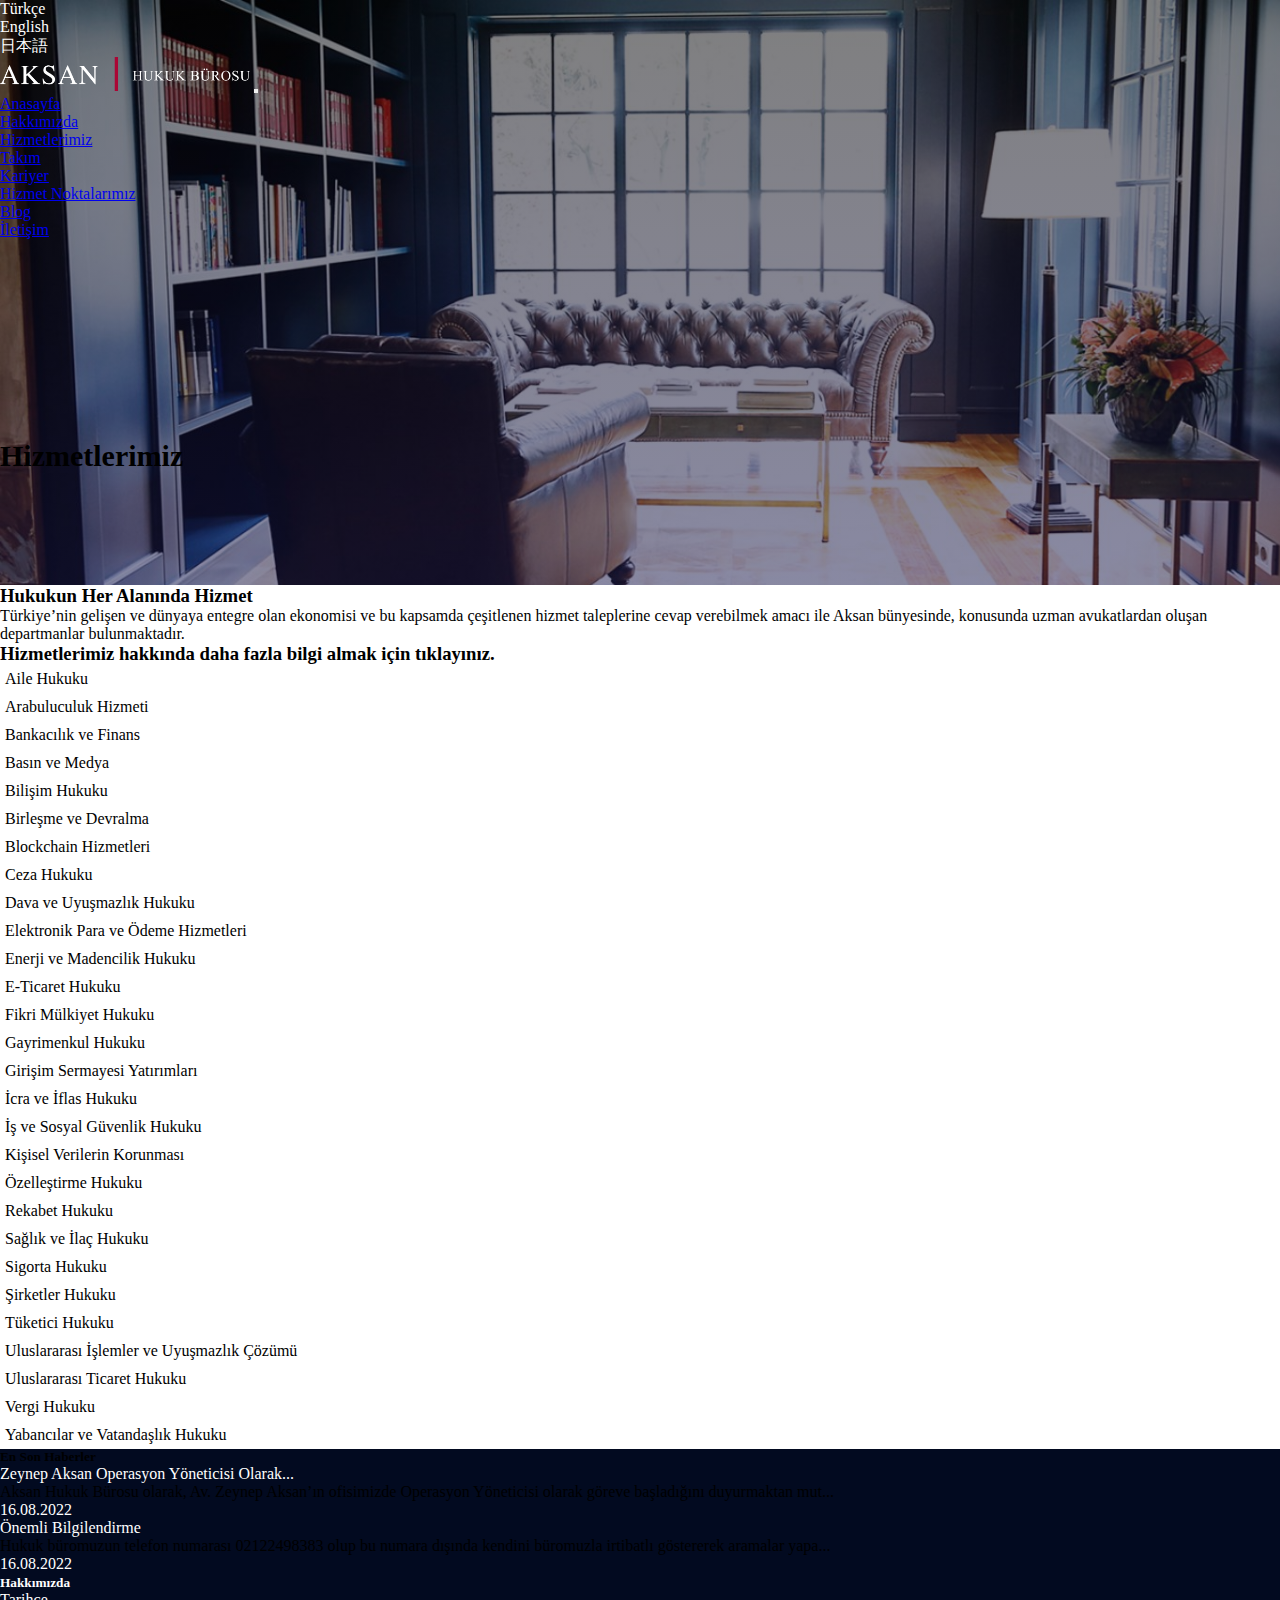
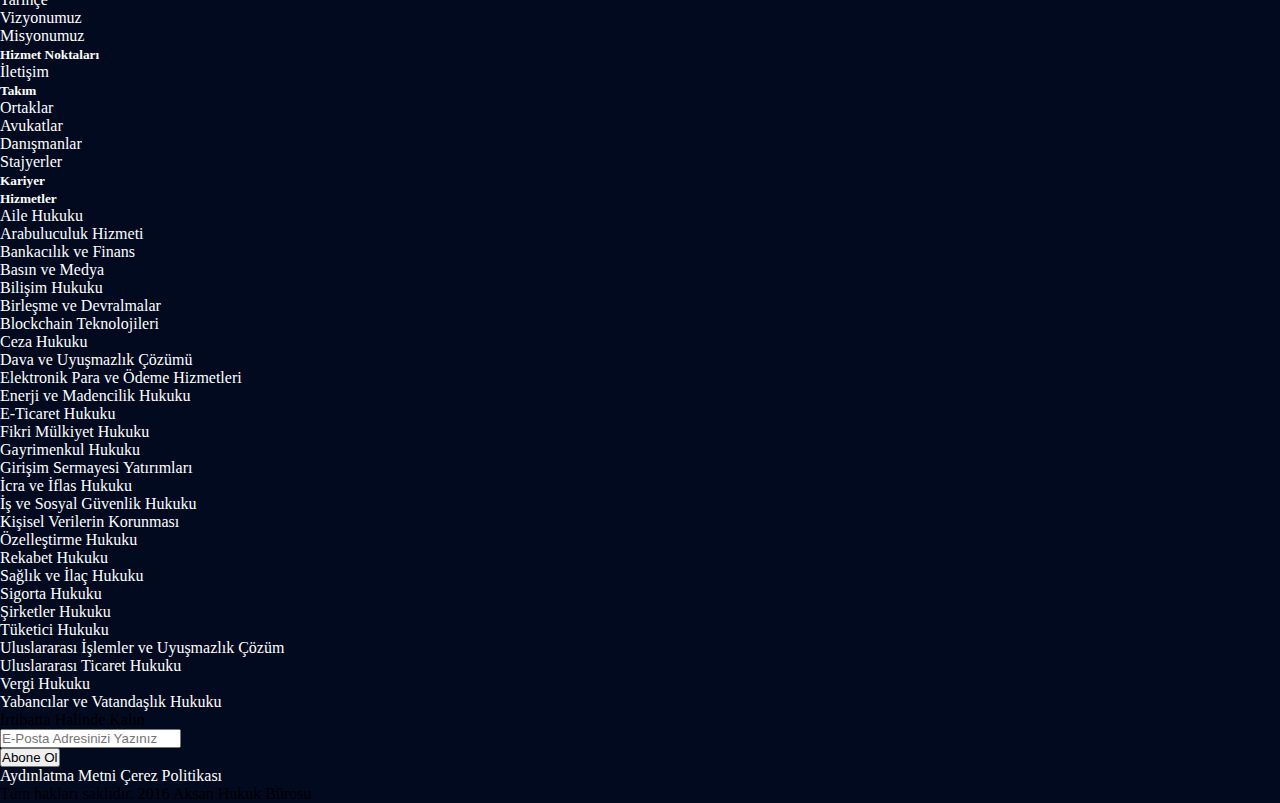
<file: hizmetlerimiz.html>
<!doctype html>
<html lang="tr" data-bs-theme="dark">
  <head>
    <meta charset="utf-8">
    <meta name="viewport" content="width=device-width, initial-scale=1">
    <title>Aksan demo</title>
    <link rel="stylesheet" href="https://cdnjs.cloudflare.com/ajax/libs/font-awesome/6.4.0/css/all.min.css" integrity="sha512-iecdLmaskl7CVkqkXNQ/ZH/XLlvWZOJyj7Yy7tcenmpD1ypASozpmT/E0iPtmFIB46ZmdtAc9eNBvH0H/ZpiBw==" crossorigin="anonymous" referrerpolicy="no-referrer" />
    <link rel="stylesheet" href="style.css">
    <link href="https://cdn.jsdelivr.net/npm/bootstrap@5.3.0-alpha1/dist/css/bootstrap.min.css" rel="stylesheet" integrity="sha384-GLhlTQ8iRABdZLl6O3oVMWSktQOp6b7In1Zl3/Jr59b6EGGoI1aFkw7cmDA6j6gD" crossorigin="anonymous">
  </head>
  <body class="bg-white">
    
    <div class="hizmetlerimizPageHeader">
        <div id="nav">
            <div class="container">
                <div class="language container">
                    <ul class="list-unstyled d-flex justify-content-end m-0">
                        <li><a class="link-light link-opacity-50-hover" href="">Türkçe</a></li>
                        <li><a class="link-light link-opacity-50-hover" href="">English</a></li>
                        <li><a class="link-light link-opacity-50-hover" href="">日本語</a></li>
                    </ul>
                </div>
                </div>
             

                <!-- NAVBAR KISMI BAŞLANGIÇ -->
                <div class="container"> 
                    <nav class="navbar navbar-expand-lg">
                        <a class="navbar-brand" href="#"><img src="./İmg/logo.png" alt=""></a>
                        <button class="navbar-toggler" type="button" data-bs-toggle="collapse" data-bs-target="#navbarSupportedContent" aria-controls="navbarSupportedContent" aria-expanded="false" aria-label="Toggle navigation">
                            <span class="navbar-toggler-icon"></span>
                        </button>
                        <div class="collapse navbar-collapse" id="navbarSupportedContent">
                            <ul class="navbar-nav ms-auto mt-0 mb-2 mb-lg-0">
                                <li class="nav-item">
                                    <a class="nav-link link-light link-opacity-50-hover" aria-current="page" href="./index.html"> <span class="ss">Anasayfa</span></a>
                                </li>
                                <li class="nav-item">
                                    <a class="nav-link link-light link-opacity-50-hover" href="./hakkimizda.html">Hakkımızda</a>
                                </li>
                                <li class="nav-item">
                                    <a class="nav-link link-light link-opacity-50-hover" href="./hizmetlerimiz.html">Hizmetlerimiz</a>
                                </li>
                                <li class="nav-item">
                                    <a class="nav-link link-light link-opacity-50-hover" href="./takim.html">Takım</a>
                                </li>
                                <li class="nav-item">
                                    <a class="nav-link link-light link-opacity-50-hover" href="./kariyer.html">Kariyer</a>
                                </li>
                                <li class="nav-item">
                                    <a class="nav-link link-light link-opacity-50-hover" href="./hizmetnoktalari.html">Hizmet
                                        Noktalarımız</a>
                                </li>
                                <li class="nav-item">
                                    <a class="nav-link link-light link-opacity-50-hover" href="blog.html">Blog</a>
                                </li>
                                <li class="nav-item">
                                    <a class="nav-link link-light link-opacity-50-hover" href="iletisim.html">İletişim</a>
                                </li>
                            </ul>
                        </div>
                    </nav>
                </div>
                </div>
                <div class="container">
                    <div class="row">
                        <div class="col-md-12 col-sm-12 text-center">
                            <h1 class="white-text" style="font-size:30px">Hizmetlerimiz</h1>
                        </div>
                    </div>
                </div>
                
    </div>
    <!-- HEADER KISMI BİTİŞ -->

    <section class="hizmetSection bg-white">
        <div class="container mt-5">
            <div class="row d-flex justify-content-center">
                <div class="col-md-6 text-center col-sm-10">
                    <h3 class="text-danger my-4">
                        Hukukun Her Alanında Hizmet
                    </h3>
                    <p class="text-center text-black">Türkiye’nin gelişen ve dünyaya entegre olan ekonomisi ve bu kapsamda çeşitlenen hizmet taleplerine cevap verebilmek amacı ile Aksan bünyesinde, konusunda uzman avukatlardan oluşan departmanlar bulunmaktadır.</p>
                </div>
            </div>
            <h3 class="text-danger text-center">Hizmetlerimiz hakkında daha fazla bilgi almak için tıklayınız.</h3>
            <div class="row my-5 hizmetLists">
                <div class="col-md-3">
                    <ul class="text-center mt-3 list-unstyled">
                        <li>
                            <a href="#">Aile Hukuku</a>
                        </li>
                        <li>
                            <a href="#">Arabuluculuk Hizmeti</a>
                        </li>
                        <li>
                            <a href="#">Bankacılık ve Finans</a>
                        </li>
                        <li>
                            <a href="#">Basın ve Medya</a>
                        </li>
                        <li>
                            <a href="#">Bilişim Hukuku</a>
                        </li>
                        <li>
                            <a href="#">Birleşme ve Devralma</a>
                        </li>
                        <li>
                            <a href="#">Blockchain Hizmetleri</a>
                        </li>
                        <li>
                            <a href="#">Ceza Hukuku</a>
                        </li>
                        <li>
                            <a href="#">Dava ve Uyuşmazlık Hukuku</a>
                        </li>
                    </ul>
                </div>
                <div class="col-md-3">
                    <ul class="text-center mt-3 list-unstyled">
                        <li>
                            <a href="#">Elektronik Para ve Ödeme Hizmetleri</a>
                        </li>
                        <li>
                            <a href="#">Enerji ve Madencilik Hukuku</a>
                        </li>
                        <li>
                            <a href="#">E-Ticaret Hukuku</a>
                        </li>
                        <li>
                            <a href="#">Fikri Mülkiyet Hukuku</a>
                        </li>
                        <li>
                            <a href="#">Gayrimenkul Hukuku</a>
                        </li>
                        <li>
                            <a href="#">Girişim Sermayesi Yatırımları
                            </a>
                        </li>
                        <li>
                            <a href="#">İcra ve İflas Hukuku</a>
                        </li>
                        <li>
                            <a href="#">İş ve Sosyal Güvenlik Hukuku</a>
                        </li>
                        <li>
                            <a href="#">Kişisel Verilerin Korunması</a>
                        </li>
                    </ul>
                </div>
                <div class="col-md-3">
                    <ul class="text-center mt-3 list-unstyled">
                        <li>
                            <a href="#">Özelleştirme Hukuku
                            </a>
                        </li>
                        <li>
                            <a href="#">Rekabet Hukuku
                            </a>
                        </li>
                        <li>
                            <a href="#">Sağlık ve İlaç Hukuku</a>
                        </li>
                        <li>
                            <a href="#">Sigorta Hukuku</a>
                        </li>
                        <li>
                            <a href="#">Şirketler Hukuku</a>
                        </li>
                        <li>
                            <a href="#">Tüketici Hukuku</a>
                        </li>
                        <li>
                            <a href="#">Uluslararası İşlemler ve Uyuşmazlık Çözümü</a>
                        </li>
                    </ul>
                </div>
                <div class="col-md-3">
                    <ul class="text-center mt-3 list-unstyled">
                        <li>
                            <a href="#">Uluslararası Ticaret Hukuku</a>
                        </li>
                        <li>
                            <a href="#">Vergi Hukuku</a>
                        </li>
                        <li>
                            <a href="#">Yabancılar ve Vatandaşlık Hukuku</a>
                        </li>
                    </ul>
                </div>
            </div>
        </div>
    </section>

    <footer class="footer overflow-hidden text-white">
        <div class="text-white mt-5">
            <div class="container">
                <div class="row justify-content-between">
                    <div class="col-lg-5">
                        <h5 class="text-white mb-3">En Son Haberler</h5>
                        <p class=""><a href="#" class="link-light link-opacity-50-hover">Zeynep Aksan Operasyon
                                Yöneticisi Olarak...</a></p>
                        <p>Aksan Hukuk Bürosu olarak, Av. Zeynep Aksan’ın ofisimizde Operasyon Yöneticisi olarak göreve
                            başladığını duyurmaktan mut...</p>
                        <div class="mb-5">
                            <i class="fa-solid fa-calendar-days"></i><a href="#" class="link-light link-opacity-50 ms-3">16.08.2022</a>
                        </div>
                        <p class=""><a href="#" class="link-light link-opacity-50-hover">Önemli Bilgilendirme</a></p>
                        <p>Hukuk büromuzun telefon numarası 02122498383 olup bu numara dışında kendini büromuzla
                            irtibatlı göstererek aramalar yapa...</p>
                        <div class="date mb-5">
                            <i class="fa-solid fa-calendar-days"></i><a href="#" class="link-light link-opacity-50 ms-3">16.08.2022</a>
                        </div>
                    </div>
                    <div class="col-lg-2">
                        <ul class="list-unstyled">
                            <li class="mb-3">
                                <h5><a class="link-light link-opacity-50" href="#">Hakkımızda</a></h5>
                            </li>
                            <li><a class="link-light link-opacity-50" href="#">Tarihçe</a></li>
                            <li><a class="link-light link-opacity-50" href="#">Vizyonumuz</a></li>
                            <li><a class="link-light link-opacity-50" href="#">Misyonumuz</a></li>
                            <li class="mt-5 mb-3">
                                <h5><a class="link-light link-opacity-50" href="#">Hizmet Noktaları</a></h5>
                            </li>
                            <li><a class="link-light link-opacity-50" href="#">İletişim</a></li>
                        </ul>
                    </div>
                    <div class="col-lg-2">
                        <ul class="list-unstyled">
                            <li class="mb-3">
                                <h5><a class="link-light link-opacity-50" href="#">Takım</a></h5>
                            </li>
                            <li><a class="link-light link-opacity-50" href="#">Ortaklar</a></li>
                            <li><a class="link-light link-opacity-50" href="#">Avukatlar</a></li>
                            <li><a class="link-light link-opacity-50" href="#">Danışmanlar</a></li>
                            <li><a class="link-light link-opacity-50" href="#">Stajyerler</a></li>
                            <li class="mt-5 mb-3">
                                <h5><a class="link-light link-opacity-50" href="#">Kariyer</a></h5>
                            </li>
                        </ul>
                    </div>
                    <div class="col-lg-3">
                        <div class="footer-list-inline">
                            <ul class="list-unstyled">
                                <li class="mb-3">
                                    <h5><a class="link-light link-opacity-50" href="#">Hizmetler</a></h5>
                                </li>
                                <li><a class="link-light link-opacity-50" href="#">Aile Hukuku</a></li>
                                <li><a class="link-light link-opacity-50" href="#">Arabuluculuk Hizmeti</a></li>
                                <li><a class="link-light link-opacity-50" href="#">Bankacılık ve Finans</a></li>
                                <li><a class="link-light link-opacity-50" href="#">Basın ve Medya</a></li>
                                <li><a class="link-light link-opacity-50" href="#">Bilişim Hukuku</a></li>
                                <li><a class="link-light link-opacity-50" href="#">Birleşme ve Devralmalar</a></li>
                                <li><a class="link-light link-opacity-50" href="#">Blockchain Teknolojileri</a></li>
                                <li><a class="link-light link-opacity-50" href="#">Ceza Hukuku</a></li>
                                <li><a class="link-light link-opacity-50" href="#">Dava ve Uyuşmazlık Çözümü</a></li>
                                <li><a class="link-light link-opacity-50" href="#">Elektronik Para ve Ödeme
                                        Hizmetleri</a></li>
                                <li><a class="link-light link-opacity-50" href="#">Enerji ve Madencilik Hukuku</a></li>
                                <li><a class="link-light link-opacity-50" href="#">E-Ticaret Hukuku</a></li>
                                <li><a class="link-light link-opacity-50" href="#">Fikri Mülkiyet Hukuku</a></li>
                                <li><a class="link-light link-opacity-50" href="#">Gayrimenkul Hukuku</a></li>
                            </ul>
                            <ul class="list-unstyled">
                                <li class="mt-5"><a class="link-light link-opacity-50" href="#">Girişim Sermayesi
                                        Yatırımları</a>
                                </li>
                                <li><a class="link-light link-opacity-50" href="#">İcra ve İflas Hukuku</a></li>
                                <li><a class="link-light link-opacity-50" href="#">İş ve Sosyal Güvenlik Hukuku</a></li>
                                <li><a class="link-light link-opacity-50" href="#">Kişisel Verilerin Korunması</a></li>
                                <li><a class="link-light link-opacity-50" href="#">Özelleştirme Hukuku</a></li>
                                <li><a class="link-light link-opacity-50" href="#">Rekabet Hukuku</a></li>
                                <li><a class="link-light link-opacity-50" href="#">Sağlık ve İlaç Hukuku</a></li>
                                <li><a class="link-light link-opacity-50" href="#">Sigorta Hukuku</a></li>
                                <li><a class="link-light link-opacity-50" href="#">Şirketler Hukuku</a></li>
                                <li><a class="link-light link-opacity-50" href="#">Tüketici Hukuku</a></li>
                                <li><a class="link-light link-opacity-50" href="#">Uluslararası İşlemler ve Uyuşmazlık
                                        Çözüm</a></li>
                                <li><a class="link-light link-opacity-50" href="#">Uluslararası Ticaret Hukuku</a></li>
                                <li><a class="link-light link-opacity-50" href="#">Vergi Hukuku</a></li>
                                <li><a class="link-light link-opacity-50" href="#">Yabancılar ve Vatandaşlık Hukuku</a>
                                </li>
                            </ul>
                        </div>
                    </div>
                </div>
                <div class="row mt-5">
                    <div class="col-lg-5">
                        <p class="text-center">İrtibatta Halinde Kalın</p>
                        <div class="input-group w-75 mb-3 mx-auto">
                            <input type="email" class="form-control border-white border-1" placeholder="E-Posta Adresinizi Yazınız">
                            <div class="input-group-append">
                                <button class="btn btn-outline-secondary border-white border-1" type="button">Abone
                                    Ol</button>
                            </div>
                        </div>
                        <div class="icon-group mt-4 d-flex justify-content-around">
                            <a href="#" class="link-light link-opacity-50-hover fs-2"><i class="fa-brands fa-facebook"></i></a>
                            <a href="#" class="link-light link-opacity-50-hover fs-2"><i class="fa-brands fa-twitter"></i></a>
                            <a href="#" class="link-light link-opacity-50-hover fs-2"><i class="fa-brands fa-linkedin"></i></a>
                        </div>
                        <div class="under-icon d-flex justify-content-around mt-5 mb-5">
                            <a href="#" class="link-light link-opacity-50-hover text-decoration-underline">Aydınlatma
                                Metni</a>
                            <a href="#" class="link-light link-opacity-50-hover text-decoration-underline">Çerez
                                Politikası</a>
                        </div>
                    </div><div class="col-md-3">
                    </div>
                    <div class="col-lg-4 align-self-center">
                        <p>Tüm hakları saklıdır. 2016 Aksan Hukuk Bürosu</p>
                    </div>
                </div>
            </div>
        </div>
    </footer>
    
    <script src="./script.js"></script>
    <script src="https://cdn.jsdelivr.net/npm/bootstrap@5.3.0-alpha1/dist/js/bootstrap.bundle.min.js" integrity="sha384-w76AqPfDkMBDXo30jS1Sgez6pr3x5MlQ1ZAGC+nuZB+EYdgRZgiwxhTBTkF7CXvN" crossorigin="anonymous"></script>
  </body>
  </html>
</file>
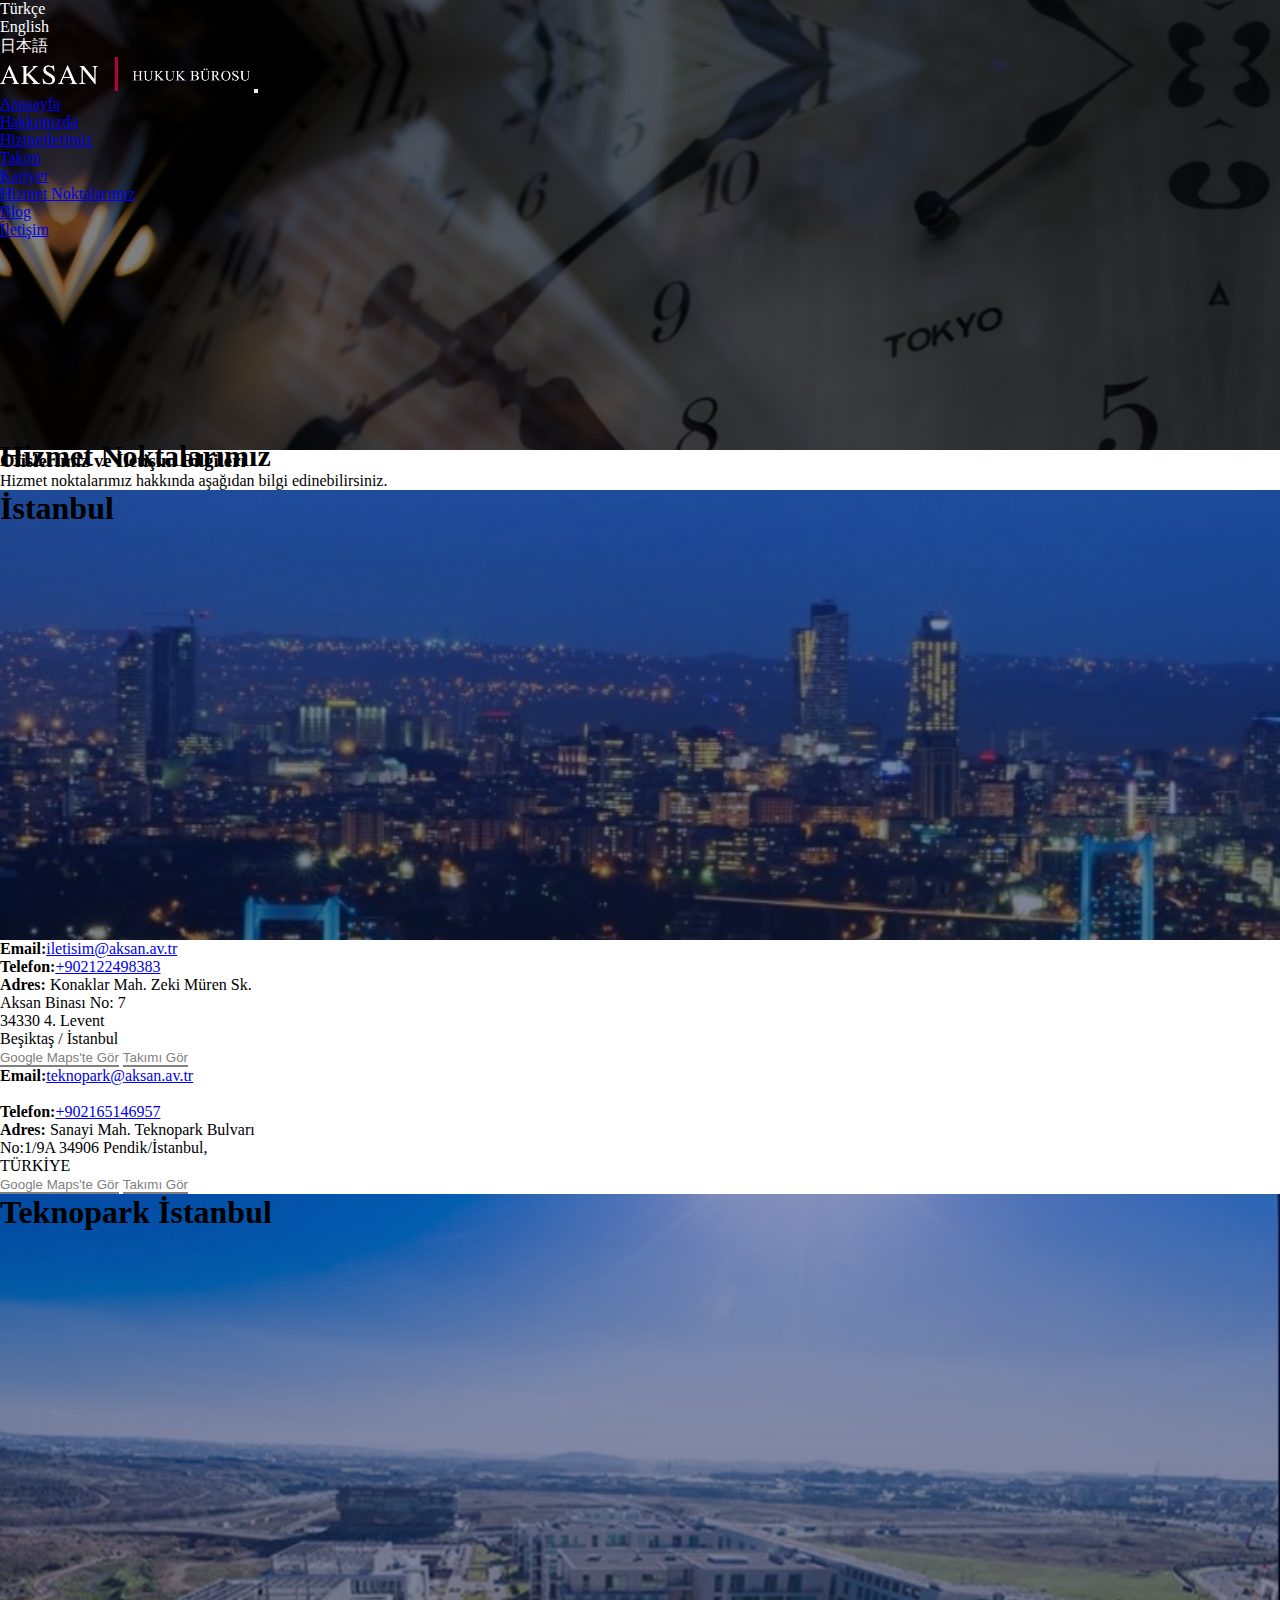
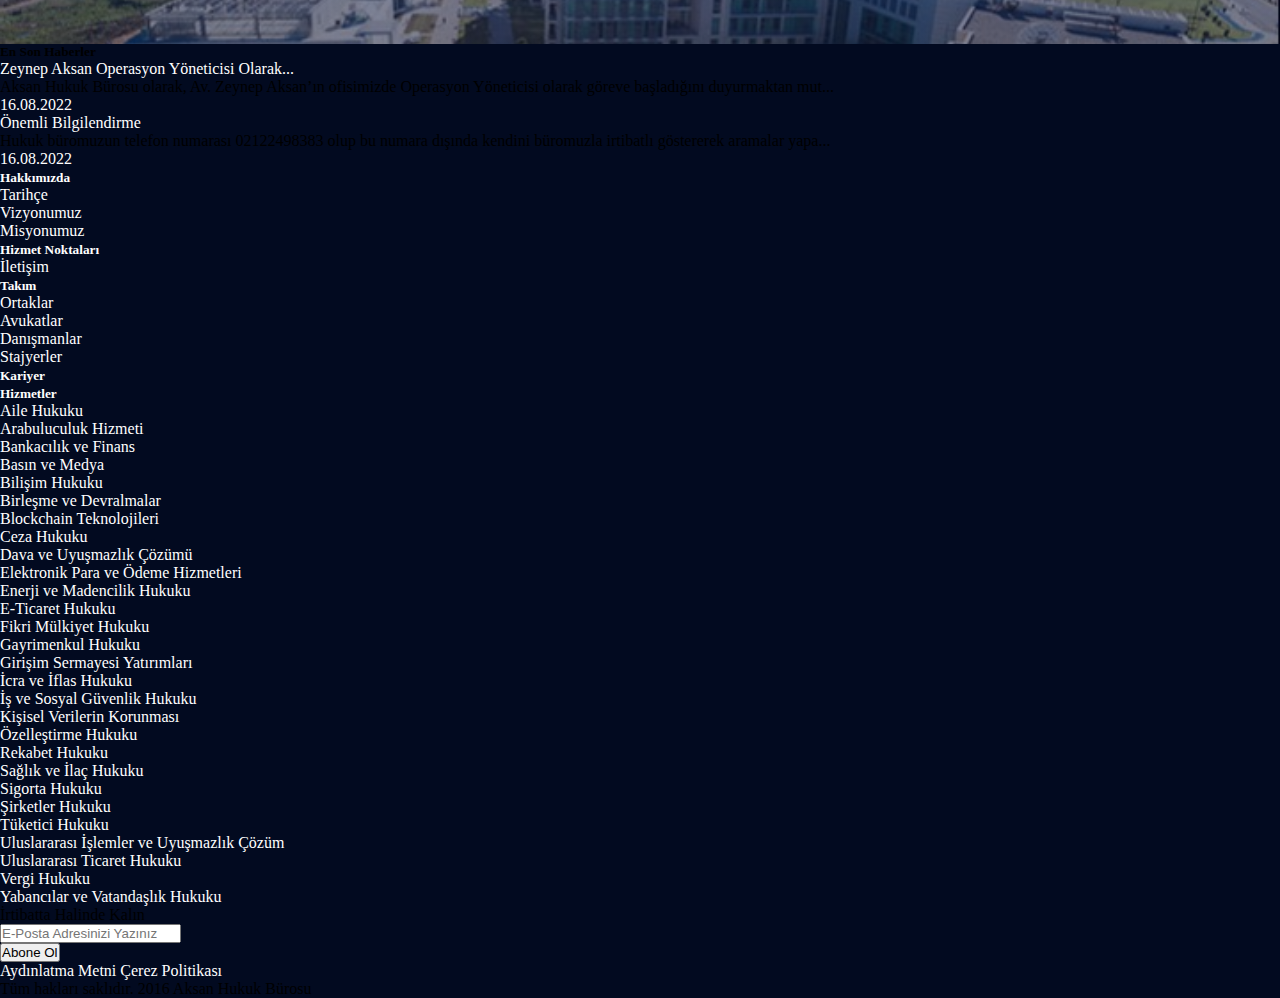
<file: hizmetnoktalari.html>
<!doctype html>
<html lang="tr" data-bs-theme="dark">
  <head>
    <meta charset="utf-8">
    <meta name="viewport" content="width=device-width, initial-scale=1">
    <title>Aksan demo</title>
    <link rel="stylesheet" href="https://cdnjs.cloudflare.com/ajax/libs/font-awesome/6.4.0/css/all.min.css" integrity="sha512-iecdLmaskl7CVkqkXNQ/ZH/XLlvWZOJyj7Yy7tcenmpD1ypASozpmT/E0iPtmFIB46ZmdtAc9eNBvH0H/ZpiBw==" crossorigin="anonymous" referrerpolicy="no-referrer" />
    <link rel="stylesheet" href="style.css">
    <link href="https://cdn.jsdelivr.net/npm/bootstrap@5.3.0-alpha1/dist/css/bootstrap.min.css" rel="stylesheet" integrity="sha384-GLhlTQ8iRABdZLl6O3oVMWSktQOp6b7In1Zl3/Jr59b6EGGoI1aFkw7cmDA6j6gD" crossorigin="anonymous">
  </head>
  <body class="bg-white">

    <div class="hizmetNoktasiPageHeader">
        <div id="nav">
            <div class="container">
                <div class="language container">
                    <ul class="list-unstyled d-flex justify-content-end m-0">
                        <li><a class="link-light link-opacity-50-hover" href="">Türkçe</a></li>
                        <li><a class="link-light link-opacity-50-hover" href="">English</a></li>
                        <li><a class="link-light link-opacity-50-hover" href="">日本語</a></li>
                    </ul>
                </div>
                </div>
              
    
                <!-- NAVBAR KISMI BAŞLANGIÇ -->
                <div class="container"> 
                    <nav class="navbar navbar-expand-lg">
                        <a class="navbar-brand" href="#"><img src="./İmg/logo.png" alt=""></a>
                        <button class="navbar-toggler" type="button" data-bs-toggle="collapse" data-bs-target="#navbarSupportedContent" aria-controls="navbarSupportedContent" aria-expanded="false" aria-label="Toggle navigation">
                            <span class="navbar-toggler-icon"></span>
                        </button>
                        <div class="collapse navbar-collapse" id="navbarSupportedContent">
                            <ul class="navbar-nav ms-auto mt-0 mb-2 mb-lg-0">
                                <li class="nav-item">
                                    <a class="nav-link link-light link-opacity-50-hover" aria-current="page" href="./index.html"> <span class="ss">Anasayfa</span></a>
                                </li>
                                <li class="nav-item">
                                    <a class="nav-link link-light link-opacity-50-hover" href="./hakkimizda.html">Hakkımızda</a>
                                </li>
                                <li class="nav-item">
                                    <a class="nav-link link-light link-opacity-50-hover" href="./hizmetlerimiz.html">Hizmetlerimiz</a>
                                </li>
                                <li class="nav-item">
                                    <a class="nav-link link-light link-opacity-50-hover" href="./takim.html">Takım</a>
                                </li>
                                <li class="nav-item">
                                    <a class="nav-link link-light link-opacity-50-hover" href="./kariyer.html">Kariyer</a>
                                </li>
                                <li class="nav-item">
                                    <a class="nav-link link-light link-opacity-50-hover" href="./hizmetnoktalari.html">Hizmet
                                        Noktalarımız</a>
                                </li>
                                <li class="nav-item">
                                    <a class="nav-link link-light link-opacity-50-hover" href="blog.html">Blog</a>
                                </li>
                                <li class="nav-item">
                                    <a class="nav-link link-light link-opacity-50-hover" href="iletisim.html">İletişim</a>
                                </li>
                            </ul>
                        </div>
                    </nav>
                </div>
                </div>
                <div class="container">
                    <div class="row">
                        <div class="col-md-12 col-sm-12 text-center">
                            <h1 class="white-text" style="font-size:30px">Hizmet Noktalarımız</h1>
                        </div>
                    </div>
                </div>
                
    </div>

    <section class="bg-white">
        <div class="container">
            <div class="row d-flex justify-content-center">
                <div class="col-md-6 text-center p-4 mt-3">
                    <h3 class="text-danger">Ofislerimiz ve İletişim Bilgileri</h3>
                    <p class="my-4 text-black mt-4">Hizmet noktalarımız hakkında aşağıdan bilgi edinebilirsiniz.</p>
                </div>
            </div>
        </div>
    </section>

    <section class="infoPage mt-5 overflow-hidden">
       
       
    
        <div class="infoPage">
            <div class="row justify-content-between">
                <div class="col-lg-6">
                    <div class="img-hnoktasi justify-content-center align-items-center">
                        <h1 class="text-white">İstanbul</h1>
                    </div>
                </div>
                <div class="col-lg-6 text-center my-auto">
                    <p><strong>Email:</strong><a href="#" class="ms-3 link-dark link-opacity-50-hover">iletisim@aksan.av.tr</a>
                    </p>
                    <p><strong>Telefon:</strong><a href="#" class="ms-3 link-dark link-opacity-50-hover">+902122498383</a>
                    </p>
                    <p><strong>Adres: </strong>Konaklar Mah. Zeki Müren Sk. <br>
                        Aksan Binası No: 7 <br>
                        34330 4. Levent <br>
                        Beşiktaş / İstanbul</p>
                    <button class="btn2 me-5">Google Maps'te Gör</button>
                    <button class="btn2">Takımı Gör</button>
                </div>
            </div>
           
           
           
            <div class="row flex-row-reverse">
                <div class="col-md-6 text-center order-1 my-auto">
                    <p><strong>Email:</strong><a href="#" class="ms-3 link-dark link-opacity-50-hover">teknopark@aksan.av.tr</a></p> <br>
                    <p><strong>Telefon:</strong><a href="#" class="ms-3 link-dark link-opacity-50-hover">+902165146957</a> <br>
                    </p>
                    <p><strong>Adres: </strong>Sanayi Mah. Teknopark Bulvarı <br> No:1/9A 34906 Pendik/İstanbul, <br>
                        TÜRKİYE
                    </p>
                    <button class="btn2 me-5">Google Maps'te Gör</button>
                    <button class="btn2">Takımı Gör</button>
                </div>
                <div class="col-md-6 order-0">
                    <div class="mg-hnoktasi2 justify-content-center align-items-center">
                        <h1 class="text-white">Teknopark İstanbul</h1>
                    </div>
                </div>
            </div>
        </div>
    </section>

    <footer class="footer overflow-hidden text-white">
        <div class="text-white mt-5">
            <div class="container">
                <div class="row justify-content-between">
                    <div class="col-lg-5">
                        <h5 class="text-white mb-3">En Son Haberler</h5>
                        <p class=""><a href="#" class="link-light link-opacity-50-hover">Zeynep Aksan Operasyon
                                Yöneticisi Olarak...</a></p>
                        <p>Aksan Hukuk Bürosu olarak, Av. Zeynep Aksan’ın ofisimizde Operasyon Yöneticisi olarak göreve
                            başladığını duyurmaktan mut...</p>
                        <div class="mb-5">
                            <i class="fa-solid fa-calendar-days"></i><a href="#" class="link-light link-opacity-50 ms-3">16.08.2022</a>
                        </div>
                        <p class=""><a href="#" class="link-light link-opacity-50-hover">Önemli Bilgilendirme</a></p>
                        <p>Hukuk büromuzun telefon numarası 02122498383 olup bu numara dışında kendini büromuzla
                            irtibatlı göstererek aramalar yapa...</p>
                        <div class="date mb-5">
                            <i class="fa-solid fa-calendar-days"></i><a href="#" class="link-light link-opacity-50 ms-3">16.08.2022</a>
                        </div>
                    </div>
                    <div class="col-lg-2">
                        <ul class="list-unstyled">
                            <li class="mb-3">
                                <h5><a class="link-light link-opacity-50" href="#">Hakkımızda</a></h5>
                            </li>
                            <li><a class="link-light link-opacity-50" href="#">Tarihçe</a></li>
                            <li><a class="link-light link-opacity-50" href="#">Vizyonumuz</a></li>
                            <li><a class="link-light link-opacity-50" href="#">Misyonumuz</a></li>
                            <li class="mt-5 mb-3">
                                <h5><a class="link-light link-opacity-50" href="#">Hizmet Noktaları</a></h5>
                            </li>
                            <li><a class="link-light link-opacity-50" href="#">İletişim</a></li>
                        </ul>
                    </div>
                    <div class="col-lg-2">
                        <ul class="list-unstyled">
                            <li class="mb-3">
                                <h5><a class="link-light link-opacity-50" href="#">Takım</a></h5>
                            </li>
                            <li><a class="link-light link-opacity-50" href="#">Ortaklar</a></li>
                            <li><a class="link-light link-opacity-50" href="#">Avukatlar</a></li>
                            <li><a class="link-light link-opacity-50" href="#">Danışmanlar</a></li>
                            <li><a class="link-light link-opacity-50" href="#">Stajyerler</a></li>
                            <li class="mt-5 mb-3">
                                <h5><a class="link-light link-opacity-50" href="#">Kariyer</a></h5>
                            </li>
                        </ul>
                    </div>
                    <div class="col-lg-3">
                        <div class="footer-list-inline">
                            <ul class="list-unstyled">
                                <li class="mb-3">
                                    <h5><a class="link-light link-opacity-50" href="#">Hizmetler</a></h5>
                                </li>
                                <li><a class="link-light link-opacity-50" href="#">Aile Hukuku</a></li>
                                <li><a class="link-light link-opacity-50" href="#">Arabuluculuk Hizmeti</a></li>
                                <li><a class="link-light link-opacity-50" href="#">Bankacılık ve Finans</a></li>
                                <li><a class="link-light link-opacity-50" href="#">Basın ve Medya</a></li>
                                <li><a class="link-light link-opacity-50" href="#">Bilişim Hukuku</a></li>
                                <li><a class="link-light link-opacity-50" href="#">Birleşme ve Devralmalar</a></li>
                                <li><a class="link-light link-opacity-50" href="#">Blockchain Teknolojileri</a></li>
                                <li><a class="link-light link-opacity-50" href="#">Ceza Hukuku</a></li>
                                <li><a class="link-light link-opacity-50" href="#">Dava ve Uyuşmazlık Çözümü</a></li>
                                <li><a class="link-light link-opacity-50" href="#">Elektronik Para ve Ödeme
                                        Hizmetleri</a></li>
                                <li><a class="link-light link-opacity-50" href="#">Enerji ve Madencilik Hukuku</a></li>
                                <li><a class="link-light link-opacity-50" href="#">E-Ticaret Hukuku</a></li>
                                <li><a class="link-light link-opacity-50" href="#">Fikri Mülkiyet Hukuku</a></li>
                                <li><a class="link-light link-opacity-50" href="#">Gayrimenkul Hukuku</a></li>
                            </ul>
                            <ul class="list-unstyled">
                                <li class="mt-5"><a class="link-light link-opacity-50" href="#">Girişim Sermayesi
                                        Yatırımları</a>
                                </li>
                                <li><a class="link-light link-opacity-50" href="#">İcra ve İflas Hukuku</a></li>
                                <li><a class="link-light link-opacity-50" href="#">İş ve Sosyal Güvenlik Hukuku</a></li>
                                <li><a class="link-light link-opacity-50" href="#">Kişisel Verilerin Korunması</a></li>
                                <li><a class="link-light link-opacity-50" href="#">Özelleştirme Hukuku</a></li>
                                <li><a class="link-light link-opacity-50" href="#">Rekabet Hukuku</a></li>
                                <li><a class="link-light link-opacity-50" href="#">Sağlık ve İlaç Hukuku</a></li>
                                <li><a class="link-light link-opacity-50" href="#">Sigorta Hukuku</a></li>
                                <li><a class="link-light link-opacity-50" href="#">Şirketler Hukuku</a></li>
                                <li><a class="link-light link-opacity-50" href="#">Tüketici Hukuku</a></li>
                                <li><a class="link-light link-opacity-50" href="#">Uluslararası İşlemler ve Uyuşmazlık
                                        Çözüm</a></li>
                                <li><a class="link-light link-opacity-50" href="#">Uluslararası Ticaret Hukuku</a></li>
                                <li><a class="link-light link-opacity-50" href="#">Vergi Hukuku</a></li>
                                <li><a class="link-light link-opacity-50" href="#">Yabancılar ve Vatandaşlık Hukuku</a>
                                </li>
                            </ul>
                        </div>
                    </div>
                </div>
                <div class="row mt-5">
                    <div class="col-lg-5">
                        <p class="text-center">İrtibatta Halinde Kalın</p>
                        <div class="input-group w-75 mb-3 mx-auto">
                            <input type="email" class="form-control border-white border-1" placeholder="E-Posta Adresinizi Yazınız">
                            <div class="input-group-append">
                                <button class="btn btn-outline-secondary border-white border-1" type="button">Abone
                                    Ol</button>
                            </div>
                        </div>
                        <div class="icon-group mt-4 d-flex justify-content-around">
                            <a href="#" class="link-light link-opacity-50-hover fs-2"><i class="fa-brands fa-facebook"></i></a>
                            <a href="#" class="link-light link-opacity-50-hover fs-2"><i class="fa-brands fa-twitter"></i></a>
                            <a href="#" class="link-light link-opacity-50-hover fs-2"><i class="fa-brands fa-linkedin"></i></a>
                        </div>
                        <div class="under-icon d-flex justify-content-around mt-5 mb-5">
                            <a href="#" class="link-light link-opacity-50-hover text-decoration-underline">Aydınlatma
                                Metni</a>
                            <a href="#" class="link-light link-opacity-50-hover text-decoration-underline">Çerez
                                Politikası</a>
                        </div>
                    </div><div class="col-md-3">
                    </div>
                    <div class="col-lg-4 align-self-center">
                        <p>Tüm hakları saklıdır. 2016 Aksan Hukuk Bürosu</p>
                    </div>
                </div>
            </div>
        </div>
    </footer>
    
    <script src="./script.js"></script>
    <script src="https://cdn.jsdelivr.net/npm/bootstrap@5.3.0-alpha1/dist/js/bootstrap.bundle.min.js" integrity="sha384-w76AqPfDkMBDXo30jS1Sgez6pr3x5MlQ1ZAGC+nuZB+EYdgRZgiwxhTBTkF7CXvN" crossorigin="anonymous"></script>
  </body>
  </html>
</file>
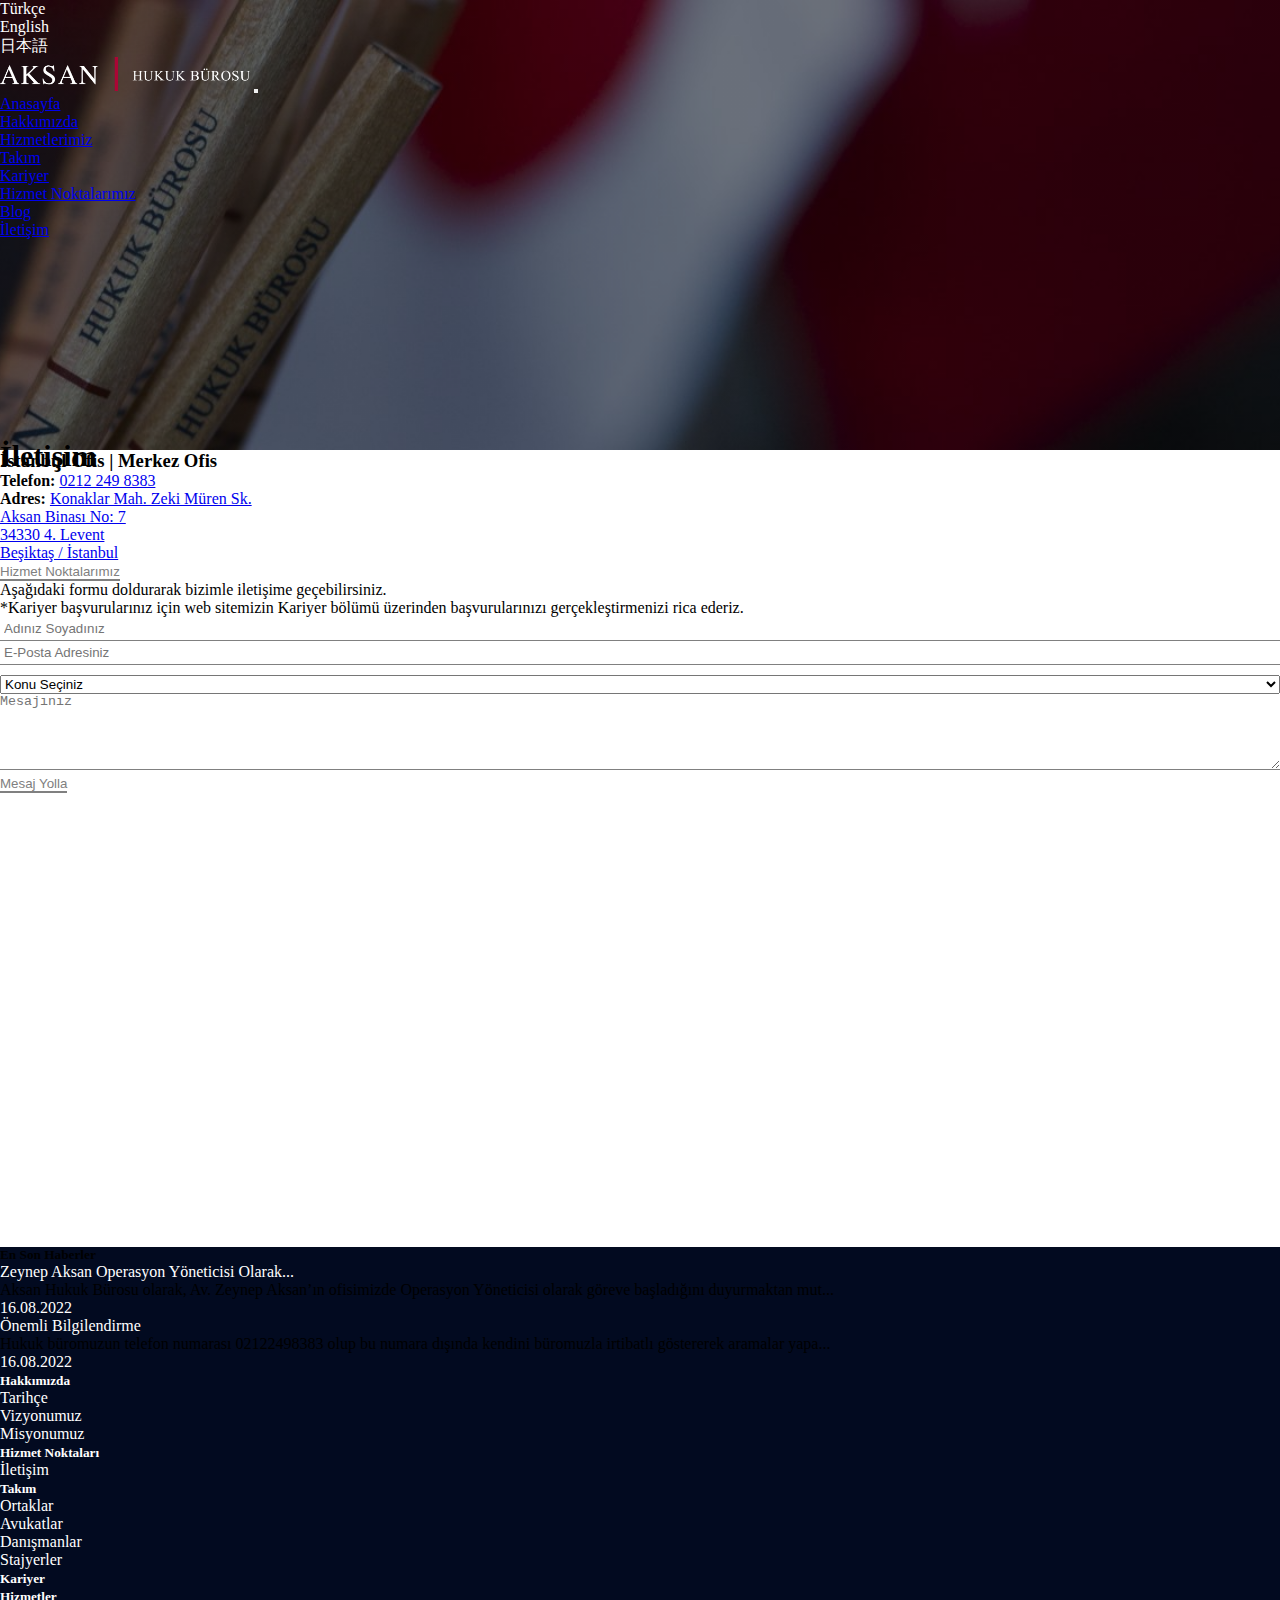
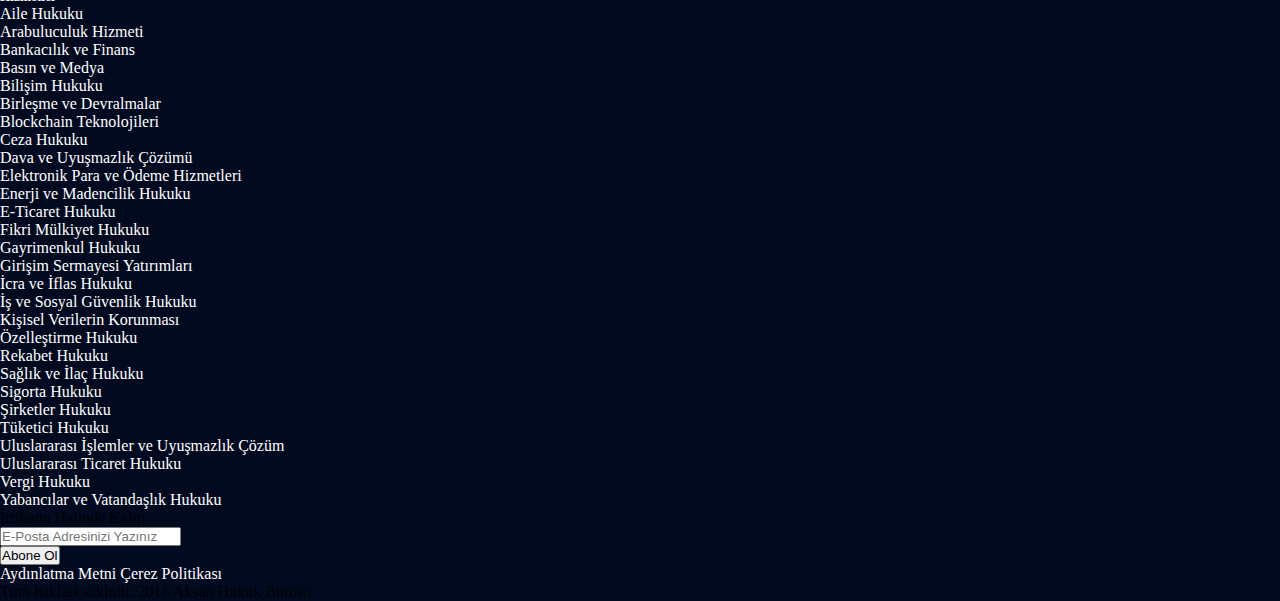
<file: iletisim.html>
<!doctype html>
<html lang="tr" data-bs-theme="dark">
  <head>
    <meta charset="utf-8">
    <meta name="viewport" content="width=device-width, initial-scale=1">
    <title>Aksan demo</title>
    <link rel="stylesheet" href="https://cdnjs.cloudflare.com/ajax/libs/font-awesome/6.4.0/css/all.min.css" integrity="sha512-iecdLmaskl7CVkqkXNQ/ZH/XLlvWZOJyj7Yy7tcenmpD1ypASozpmT/E0iPtmFIB46ZmdtAc9eNBvH0H/ZpiBw==" crossorigin="anonymous" referrerpolicy="no-referrer" />
    <link rel="stylesheet" href="style.css">
    <link href="https://cdn.jsdelivr.net/npm/bootstrap@5.3.0-alpha1/dist/css/bootstrap.min.css" rel="stylesheet" integrity="sha384-GLhlTQ8iRABdZLl6O3oVMWSktQOp6b7In1Zl3/Jr59b6EGGoI1aFkw7cmDA6j6gD" crossorigin="anonymous">
  </head>
  <body class="bg-white">

    <div class="iletisimPageHeader">
        <div id="nav">
            <div class="container">
                <div class="language container">
                    <ul class="list-unstyled d-flex justify-content-end m-0">
                        <li><a class="link-light link-opacity-50-hover" href="">Türkçe</a></li>
                        <li><a class="link-light link-opacity-50-hover" href="">English</a></li>
                        <li><a class="link-light link-opacity-50-hover" href="">日本語</a></li>
                    </ul>
                </div>
                </div>
               

                <!-- NAVBAR KISMI BAŞLANGIÇ -->
                <div class="container"> 
                    <nav class="navbar navbar-expand-lg">
                        <a class="navbar-brand" href="#"><img src="./İmg/logo.png" alt=""></a>
                        <button class="navbar-toggler" type="button" data-bs-toggle="collapse" data-bs-target="#navbarSupportedContent" aria-controls="navbarSupportedContent" aria-expanded="false" aria-label="Toggle navigation">
                            <span class="navbar-toggler-icon"></span>
                        </button>
                        <div class="collapse navbar-collapse" id="navbarSupportedContent">
                            <ul class="navbar-nav ms-auto mt-0 mb-2 mb-lg-0">
                                <li class="nav-item">
                                    <a class="nav-link link-light link-opacity-50-hover" aria-current="page" href="./index.html"> <span class="ss">Anasayfa</span></a>
                                </li>
                                <li class="nav-item">
                                    <a class="nav-link link-light link-opacity-50-hover" href="./hakkimizda.html">Hakkımızda</a>
                                </li>
                                <li class="nav-item">
                                    <a class="nav-link link-light link-opacity-50-hover" href="./hizmetlerimiz.html">Hizmetlerimiz</a>
                                </li>
                                <li class="nav-item">
                                    <a class="nav-link link-light link-opacity-50-hover" href="./takim.html">Takım</a>
                                </li>
                                <li class="nav-item">
                                    <a class="nav-link link-light link-opacity-50-hover" href="./kariyer.html">Kariyer</a>
                                </li>
                                <li class="nav-item">
                                    <a class="nav-link link-light link-opacity-50-hover" href="./hizmetnoktalari.html">Hizmet
                                        Noktalarımız</a>
                                </li>
                                <li class="nav-item">
                                    <a class="nav-link link-light link-opacity-50-hover" href="blog.html">Blog</a>
                                </li>
                                <li class="nav-item">
                                    <a class="nav-link link-light link-opacity-50-hover" href="iletisim.html">İletişim</a>
                                </li>
                            </ul>
                        </div>
                    </nav>
                </div>
                </div>
                
                <div class="container">
                    <div class="row">
                        <div class="col-md-12 col-sm-12 text-center">
                            <h1 class="white-text" style="font-size:30px">İletişim</h1>
                        </div>
                    </div>
                </div>
                
    </div>

    <section class="contentİletisim">
        <div class="container">
            <div class="row mt-5">
                <div class="col-md-6 col-sm-6">
                    <h3 class="text-danger">İstanbul Ofis | Merkez Ofis</h3>
                    <div class="iletisim2">
                        <b>Telefon: </b>
                        <a class="mx-3 text-decoration-none text-black" href="#">0212 249 8383</a> <br>
                        <b>Adres: </b>
                        <a class="mx-3 text-decoration-none text-black text-center" href="#">Konaklar Mah. Zeki Müren Sk. <br>
                            Aksan Binası No: 7 <br>
                            34330 4. Levent <br>
                            Beşiktaş / İstanbul
                        </a> <br>
                        <button class="mt-3 btn2">Hizmet Noktalarımız</button>
                    </div>
                </div>
                <div class="col-md-6 col-sm-6 center2">
                    <p class="text-black">Aşağıdaki formu doldurarak bizimle iletişime geçebilirsiniz.</p>
                    <p class="text-danger">*Kariyer başvurularınız için web sitemizin Kariyer bölümü üzerinden başvurularınızı gerçekleştirmenizi rica ederiz.</p>
                    <div class="iletisimInput">
                        <form action="">
                            <input type="text" placeholder="Adınız Soyadınız"> <br>
                            <input class="mt-3 mb-3" type="email" placeholder="E-Posta Adresiniz"> <br>
                            <select class="mb-3" name="Konu Seçiniz" id="">
                                <option value="" selected>Konu Seçiniz</option> 
                                <option value=""> Hukuk Büro</option>
                                <option value=""> Dava Büro</option>
                                <option value=""> Avukat Büro</option>
                                <option value=""> Hukuk Büro</option>
                                <option value=""> Hukuk Büro</option>
                                <option value=""> Hukuk Büro</option>
                            </select> <br>
                            <textarea name="" id="" cols="50" rows="5" placeholder="Mesajınız"></textarea>
                             <br>
                            <button class="btn2 mt-3">Mesaj Yolla</button>
                        </form>
                    </div>
                </div>
            </div>
        </div>
    </section>

    <section class="mt-5 mapAksan">
        <iframe src="https://www.google.com/maps/embed?pb=!1m14!1m8!1m3!1d751.8050523737874!2d29.012355999999997!3d41.086035!3m2!1i1024!2i768!4f13.1!3m3!1m2!1s0x14cab66febccb3d7%3A0x33cff32ec4aec169!2sAksan%20Hukuk%20B%C3%BCrosu!5e0!3m2!1sen!2sus!4v1685411607444!5m2!1sen!2sus" class="w-100" height="450" style="border:0;" allowfullscreen="" loading="lazy" referrerpolicy="no-referrer-when-downgrade"></iframe>
    </section>

    <footer class="footer overflow-hidden text-white">
        <div class="text-white mt-5">
            <div class="container">
                <div class="row justify-content-between">
                    <div class="col-lg-5">
                        <h5 class="text-white mb-3">En Son Haberler</h5>
                        <p class=""><a href="#" class="link-light link-opacity-50-hover">Zeynep Aksan Operasyon
                                Yöneticisi Olarak...</a></p>
                        <p>Aksan Hukuk Bürosu olarak, Av. Zeynep Aksan’ın ofisimizde Operasyon Yöneticisi olarak göreve
                            başladığını duyurmaktan mut...</p>
                        <div class="mb-5">
                            <i class="fa-solid fa-calendar-days"></i><a href="#" class="link-light link-opacity-50 ms-3">16.08.2022</a>
                        </div>
                        <p class=""><a href="#" class="link-light link-opacity-50-hover">Önemli Bilgilendirme</a></p>
                        <p>Hukuk büromuzun telefon numarası 02122498383 olup bu numara dışında kendini büromuzla
                            irtibatlı göstererek aramalar yapa...</p>
                        <div class="date mb-5">
                            <i class="fa-solid fa-calendar-days"></i><a href="#" class="link-light link-opacity-50 ms-3">16.08.2022</a>
                        </div>
                    </div>
                    <div class="col-lg-2">
                        <ul class="list-unstyled">
                            <li class="mb-3">
                                <h5><a class="link-light link-opacity-50" href="#">Hakkımızda</a></h5>
                            </li>
                            <li><a class="link-light link-opacity-50" href="#">Tarihçe</a></li>
                            <li><a class="link-light link-opacity-50" href="#">Vizyonumuz</a></li>
                            <li><a class="link-light link-opacity-50" href="#">Misyonumuz</a></li>
                            <li class="mt-5 mb-3">
                                <h5><a class="link-light link-opacity-50" href="#">Hizmet Noktaları</a></h5>
                            </li>
                            <li><a class="link-light link-opacity-50" href="#">İletişim</a></li>
                        </ul>
                    </div>
                    <div class="col-lg-2">
                        <ul class="list-unstyled">
                            <li class="mb-3">
                                <h5><a class="link-light link-opacity-50" href="#">Takım</a></h5>
                            </li>
                            <li><a class="link-light link-opacity-50" href="#">Ortaklar</a></li>
                            <li><a class="link-light link-opacity-50" href="#">Avukatlar</a></li>
                            <li><a class="link-light link-opacity-50" href="#">Danışmanlar</a></li>
                            <li><a class="link-light link-opacity-50" href="#">Stajyerler</a></li>
                            <li class="mt-5 mb-3">
                                <h5><a class="link-light link-opacity-50" href="#">Kariyer</a></h5>
                            </li>
                        </ul>
                    </div>
                    <div class="col-lg-3">
                        <div class="footer-list-inline">
                            <ul class="list-unstyled">
                                <li class="mb-3">
                                    <h5><a class="link-light link-opacity-50" href="#">Hizmetler</a></h5>
                                </li>
                                <li><a class="link-light link-opacity-50" href="#">Aile Hukuku</a></li>
                                <li><a class="link-light link-opacity-50" href="#">Arabuluculuk Hizmeti</a></li>
                                <li><a class="link-light link-opacity-50" href="#">Bankacılık ve Finans</a></li>
                                <li><a class="link-light link-opacity-50" href="#">Basın ve Medya</a></li>
                                <li><a class="link-light link-opacity-50" href="#">Bilişim Hukuku</a></li>
                                <li><a class="link-light link-opacity-50" href="#">Birleşme ve Devralmalar</a></li>
                                <li><a class="link-light link-opacity-50" href="#">Blockchain Teknolojileri</a></li>
                                <li><a class="link-light link-opacity-50" href="#">Ceza Hukuku</a></li>
                                <li><a class="link-light link-opacity-50" href="#">Dava ve Uyuşmazlık Çözümü</a></li>
                                <li><a class="link-light link-opacity-50" href="#">Elektronik Para ve Ödeme
                                        Hizmetleri</a></li>
                                <li><a class="link-light link-opacity-50" href="#">Enerji ve Madencilik Hukuku</a></li>
                                <li><a class="link-light link-opacity-50" href="#">E-Ticaret Hukuku</a></li>
                                <li><a class="link-light link-opacity-50" href="#">Fikri Mülkiyet Hukuku</a></li>
                                <li><a class="link-light link-opacity-50" href="#">Gayrimenkul Hukuku</a></li>
                            </ul>
                            <ul class="list-unstyled">
                                <li class="mt-5"><a class="link-light link-opacity-50" href="#">Girişim Sermayesi
                                        Yatırımları</a>
                                </li>
                                <li><a class="link-light link-opacity-50" href="#">İcra ve İflas Hukuku</a></li>
                                <li><a class="link-light link-opacity-50" href="#">İş ve Sosyal Güvenlik Hukuku</a></li>
                                <li><a class="link-light link-opacity-50" href="#">Kişisel Verilerin Korunması</a></li>
                                <li><a class="link-light link-opacity-50" href="#">Özelleştirme Hukuku</a></li>
                                <li><a class="link-light link-opacity-50" href="#">Rekabet Hukuku</a></li>
                                <li><a class="link-light link-opacity-50" href="#">Sağlık ve İlaç Hukuku</a></li>
                                <li><a class="link-light link-opacity-50" href="#">Sigorta Hukuku</a></li>
                                <li><a class="link-light link-opacity-50" href="#">Şirketler Hukuku</a></li>
                                <li><a class="link-light link-opacity-50" href="#">Tüketici Hukuku</a></li>
                                <li><a class="link-light link-opacity-50" href="#">Uluslararası İşlemler ve Uyuşmazlık
                                        Çözüm</a></li>
                                <li><a class="link-light link-opacity-50" href="#">Uluslararası Ticaret Hukuku</a></li>
                                <li><a class="link-light link-opacity-50" href="#">Vergi Hukuku</a></li>
                                <li><a class="link-light link-opacity-50" href="#">Yabancılar ve Vatandaşlık Hukuku</a>
                                </li>
                            </ul>
                        </div>
                    </div>
                </div>
                <div class="row mt-5">
                    <div class="col-lg-5">
                        <p class="text-center">İrtibatta Halinde Kalın</p>
                        <div class="input-group w-75 mb-3 mx-auto">
                            <input type="email" class="form-control border-white border-1" placeholder="E-Posta Adresinizi Yazınız">
                            <div class="input-group-append">
                                <button class="btn btn-outline-secondary border-white border-1" type="button">Abone
                                    Ol</button>
                            </div>
                        </div>
                        <div class="icon-group mt-4 d-flex justify-content-around">
                            <a href="#" class="link-light link-opacity-50-hover fs-2"><i class="fa-brands fa-facebook"></i></a>
                            <a href="#" class="link-light link-opacity-50-hover fs-2"><i class="fa-brands fa-twitter"></i></a>
                            <a href="#" class="link-light link-opacity-50-hover fs-2"><i class="fa-brands fa-linkedin"></i></a>
                        </div>
                        <div class="under-icon d-flex justify-content-around mt-5 mb-5">
                            <a href="#" class="link-light link-opacity-50-hover text-decoration-underline">Aydınlatma
                                Metni</a>
                            <a href="#" class="link-light link-opacity-50-hover text-decoration-underline">Çerez
                                Politikası</a>
                        </div>
                    </div><div class="col-md-3">
                    </div>
                    <div class="col-lg-4 align-self-center">
                        <p>Tüm hakları saklıdır. 2016 Aksan Hukuk Bürosu</p>
                    </div>
                </div>
            </div>
        </div>
    </footer>
    
    <script src="./script.js"></script>
    <script src="https://cdn.jsdelivr.net/npm/bootstrap@5.3.0-alpha1/dist/js/bootstrap.bundle.min.js" integrity="sha384-w76AqPfDkMBDXo30jS1Sgez6pr3x5MlQ1ZAGC+nuZB+EYdgRZgiwxhTBTkF7CXvN" crossorigin="anonymous"></script>
  </body>
  </html>
</file>
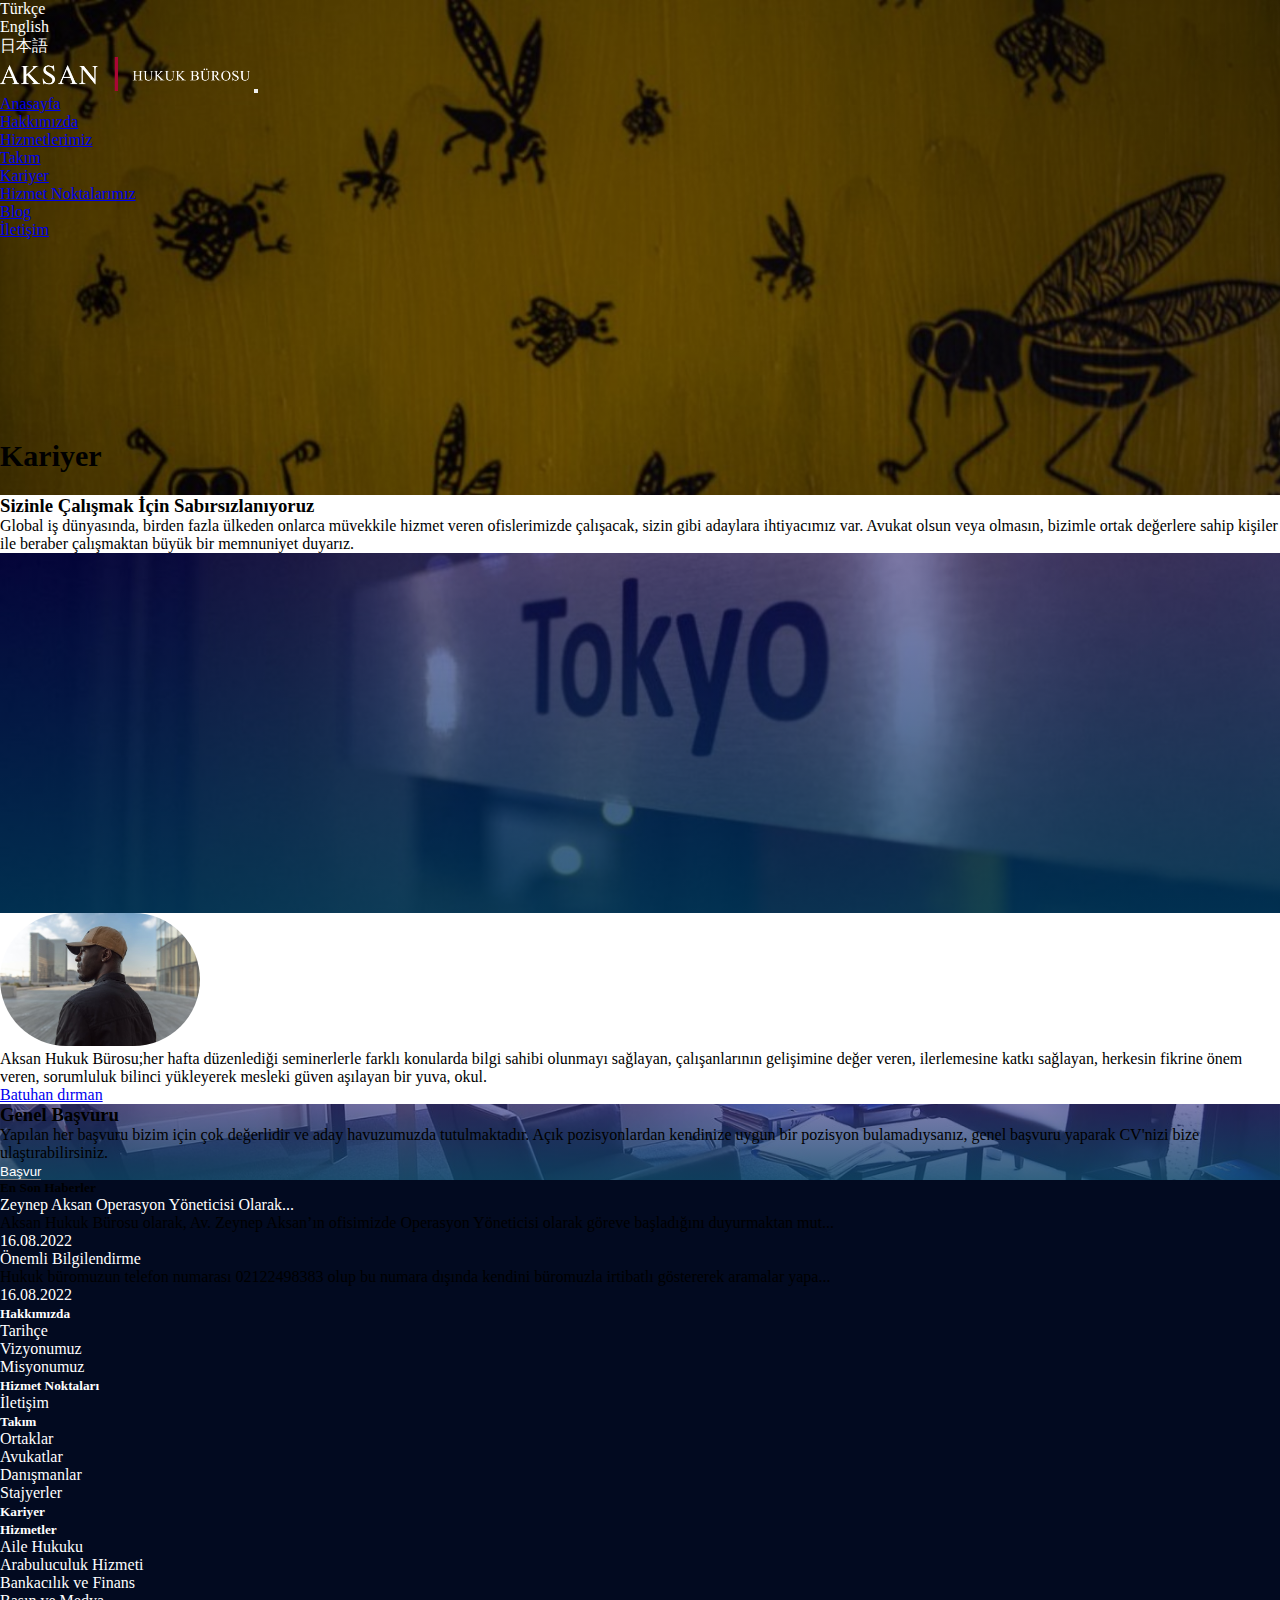
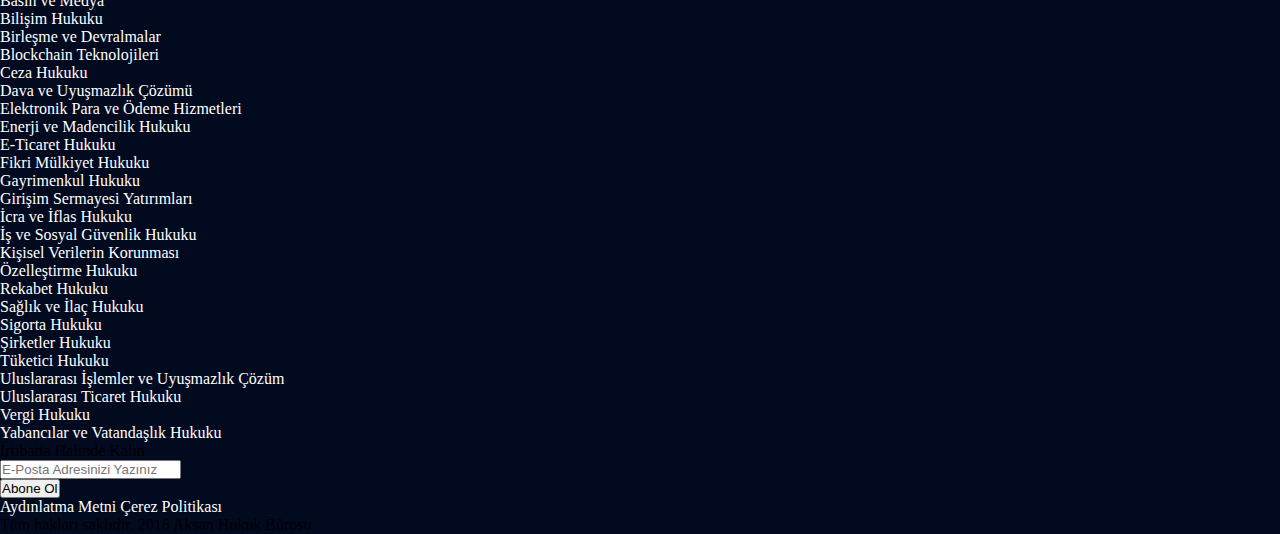
<file: kariyer.html>
<!doctype html>
<html lang="tr" data-bs-theme="dark">
  <head>
    <meta charset="utf-8">
    <meta name="viewport" content="width=device-width, initial-scale=1">
    <title>Aksan demo</title>
    <link rel="stylesheet" href="https://cdnjs.cloudflare.com/ajax/libs/font-awesome/6.4.0/css/all.min.css" integrity="sha512-iecdLmaskl7CVkqkXNQ/ZH/XLlvWZOJyj7Yy7tcenmpD1ypASozpmT/E0iPtmFIB46ZmdtAc9eNBvH0H/ZpiBw==" crossorigin="anonymous" referrerpolicy="no-referrer" />
    <link rel="stylesheet" href="style.css">
    <link href="https://cdn.jsdelivr.net/npm/bootstrap@5.3.0-alpha1/dist/css/bootstrap.min.css" rel="stylesheet" integrity="sha384-GLhlTQ8iRABdZLl6O3oVMWSktQOp6b7In1Zl3/Jr59b6EGGoI1aFkw7cmDA6j6gD" crossorigin="anonymous">
  </head>
  <body class="bg-white">

    <div class="kariyerPageHeader">
        <div id="nav">
            <div class="container">
                <div class="language container">
                    <ul class="list-unstyled d-flex justify-content-end m-0">
                        <li><a class="link-light link-opacity-50-hover" href="">Türkçe</a></li>
                        <li><a class="link-light link-opacity-50-hover" href="">English</a></li>
                        <li><a class="link-light link-opacity-50-hover" href="">日本語</a></li>
                    </ul>
                </div>
                </div>
            

                <!-- NAVBAR KISMI BAŞLANGIÇ -->
                <div class="container"> 
                    <nav class="navbar navbar-expand-lg">
                        <a class="navbar-brand" href="#"><img src="./İmg/logo.png" alt=""></a>
                        <button class="navbar-toggler" type="button" data-bs-toggle="collapse" data-bs-target="#navbarSupportedContent" aria-controls="navbarSupportedContent" aria-expanded="false" aria-label="Toggle navigation">
                            <span class="navbar-toggler-icon"></span>
                        </button>
                        <div class="collapse navbar-collapse" id="navbarSupportedContent">
                            <ul class="navbar-nav ms-auto mt-0 mb-2 mb-lg-0">
                                <li class="nav-item">
                                    <a class="nav-link link-light link-opacity-50-hover" aria-current="page" href="./index.html"> <span class="ss">Anasayfa</span></a>
                                </li>
                                <li class="nav-item">
                                    <a class="nav-link link-light link-opacity-50-hover" href="./hakkimizda.html">Hakkımızda</a>
                                </li>
                                <li class="nav-item">
                                    <a class="nav-link link-light link-opacity-50-hover" href="./hizmetlerimiz.html">Hizmetlerimiz</a>
                                </li>
                                <li class="nav-item">
                                    <a class="nav-link link-light link-opacity-50-hover" href="./takim.html">Takım</a>
                                </li>
                                <li class="nav-item">
                                    <a class="nav-link link-light link-opacity-50-hover" href="./kariyer.html">Kariyer</a>
                                </li>
                                <li class="nav-item">
                                    <a class="nav-link link-light link-opacity-50-hover" href="./hizmetnoktalari.html">Hizmet
                                        Noktalarımız</a>
                                </li>
                                <li class="nav-item">
                                    <a class="nav-link link-light link-opacity-50-hover" href="blog.html">Blog</a>
                                </li>
                                <li class="nav-item">
                                    <a class="nav-link link-light link-opacity-50-hover" href="iletisim.html">İletişim</a>
                                </li>
                            </ul>
                        </div>
                    </nav>
                </div>
                </div>
                <div class="container">
                    <div class="row">
                        <div class="col-md-12 col-sm-12 text-center">
                            <h1 class="white-text" style="font-size:30px">Kariyer</h1>
                        </div>
                    </div>
                </div>
                
    </div>

    <section class="bg-white">
        <div class="container">
            <div class="row d-flex justify-content-center">
                <div class="col-md-6 text-center p-4 mt-3">
                    <h3 class="text-danger">Sizinle Çalışmak İçin Sabırsızlanıyoruz</h3>
                    <p class="my-4 text-black mt-4">Global iş dünyasında, birden fazla ülkeden onlarca müvekkile hizmet veren ofislerimizde çalışacak, sizin gibi adaylara ihtiyacımız var. Avukat olsun veya olmasın, bizimle ortak değerlere sahip kişiler ile beraber çalışmaktan büyük bir memnuniyet duyarız.</p>
                </div>
            </div>
        </div>
            <div class="bg-img-kariyer">
                <div class="container">
                </div>
                </div>
            </div>
    </section>

    <section>
        <div class="container">
            <div class="row d-flex justify-content-center my-5">
                <div class="col-md-4 text-center p-4 mt-3">
                    <div class="kariyerSectionImg">
                        <img src="./İmg/card1.jpg" alt="">
                    </div>
                    <p class="text-black my-4">Aksan Hukuk Bürosu;her hafta düzenlediği seminerlerle farklı konularda bilgi sahibi olunmayı sağlayan, çalışanlarının gelişimine değer veren, ilerlemesine katkı sağlayan, herkesin fikrine önem veren, sorumluluk bilinci yükleyerek mesleki güven aşılayan bir yuva, okul.</p>
                    <a class="text-danger text-decoration-none" href="#">Batuhan dırman</a>
                </div>
            </div>
        </div>
    </section>

    <section class="bg-white">
            <div class="bg-img2">
                <div class="container">
                    <div class="row d-flex justify-content-center">
                        <div class="col-md-6 text-center p-4 mt-3">
                            <h3 class="text-white fst-italic">Genel Başvuru</h3>
                            <p class="my-4 text-white">Yapılan her başvuru bizim için çok değerlidir ve aday havuzumuzda tutulmaktadır. Açık pozisyonlardan kendinize uygun bir pozisyon bulamadıysanız, genel başvuru yaparak CV'nizi bize ulaştırabilirsiniz.</p>
                        </div>
                    </div>
                    <div class="d-flex justify-content-center">
                    <button class="btns mt-2 mb-5">Başvur</button>
                    </div>
                </div>
                </div>
            </div>
    </section>

    <footer class="footer overflow-hidden text-white">
        <div class="text-white mt-5">
            <div class="container">
                <div class="row justify-content-between">
                    <div class="col-lg-5">
                        <h5 class="text-white mb-3">En Son Haberler</h5>
                        <p class=""><a href="#" class="link-light link-opacity-50-hover">Zeynep Aksan Operasyon
                                Yöneticisi Olarak...</a></p>
                        <p>Aksan Hukuk Bürosu olarak, Av. Zeynep Aksan’ın ofisimizde Operasyon Yöneticisi olarak göreve
                            başladığını duyurmaktan mut...</p>
                        <div class="mb-5">
                            <i class="fa-solid fa-calendar-days"></i><a href="#" class="link-light link-opacity-50 ms-3">16.08.2022</a>
                        </div>
                        <p class=""><a href="#" class="link-light link-opacity-50-hover">Önemli Bilgilendirme</a></p>
                        <p>Hukuk büromuzun telefon numarası 02122498383 olup bu numara dışında kendini büromuzla
                            irtibatlı göstererek aramalar yapa...</p>
                        <div class="date mb-5">
                            <i class="fa-solid fa-calendar-days"></i><a href="#" class="link-light link-opacity-50 ms-3">16.08.2022</a>
                        </div>
                    </div>
                    <div class="col-lg-2">
                        <ul class="list-unstyled">
                            <li class="mb-3">
                                <h5><a class="link-light link-opacity-50" href="#">Hakkımızda</a></h5>
                            </li>
                            <li><a class="link-light link-opacity-50" href="#">Tarihçe</a></li>
                            <li><a class="link-light link-opacity-50" href="#">Vizyonumuz</a></li>
                            <li><a class="link-light link-opacity-50" href="#">Misyonumuz</a></li>
                            <li class="mt-5 mb-3">
                                <h5><a class="link-light link-opacity-50" href="#">Hizmet Noktaları</a></h5>
                            </li>
                            <li><a class="link-light link-opacity-50" href="#">İletişim</a></li>
                        </ul>
                    </div>
                    <div class="col-lg-2">
                        <ul class="list-unstyled">
                            <li class="mb-3">
                                <h5><a class="link-light link-opacity-50" href="#">Takım</a></h5>
                            </li>
                            <li><a class="link-light link-opacity-50" href="#">Ortaklar</a></li>
                            <li><a class="link-light link-opacity-50" href="#">Avukatlar</a></li>
                            <li><a class="link-light link-opacity-50" href="#">Danışmanlar</a></li>
                            <li><a class="link-light link-opacity-50" href="#">Stajyerler</a></li>
                            <li class="mt-5 mb-3">
                                <h5><a class="link-light link-opacity-50" href="#">Kariyer</a></h5>
                            </li>
                        </ul>
                    </div>
                    <div class="col-lg-3">
                        <div class="footer-list-inline">
                            <ul class="list-unstyled">
                                <li class="mb-3">
                                    <h5><a class="link-light link-opacity-50" href="#">Hizmetler</a></h5>
                                </li>
                                <li><a class="link-light link-opacity-50" href="#">Aile Hukuku</a></li>
                                <li><a class="link-light link-opacity-50" href="#">Arabuluculuk Hizmeti</a></li>
                                <li><a class="link-light link-opacity-50" href="#">Bankacılık ve Finans</a></li>
                                <li><a class="link-light link-opacity-50" href="#">Basın ve Medya</a></li>
                                <li><a class="link-light link-opacity-50" href="#">Bilişim Hukuku</a></li>
                                <li><a class="link-light link-opacity-50" href="#">Birleşme ve Devralmalar</a></li>
                                <li><a class="link-light link-opacity-50" href="#">Blockchain Teknolojileri</a></li>
                                <li><a class="link-light link-opacity-50" href="#">Ceza Hukuku</a></li>
                                <li><a class="link-light link-opacity-50" href="#">Dava ve Uyuşmazlık Çözümü</a></li>
                                <li><a class="link-light link-opacity-50" href="#">Elektronik Para ve Ödeme
                                        Hizmetleri</a></li>
                                <li><a class="link-light link-opacity-50" href="#">Enerji ve Madencilik Hukuku</a></li>
                                <li><a class="link-light link-opacity-50" href="#">E-Ticaret Hukuku</a></li>
                                <li><a class="link-light link-opacity-50" href="#">Fikri Mülkiyet Hukuku</a></li>
                                <li><a class="link-light link-opacity-50" href="#">Gayrimenkul Hukuku</a></li>
                            </ul>
                            <ul class="list-unstyled">
                                <li class="mt-5"><a class="link-light link-opacity-50" href="#">Girişim Sermayesi
                                        Yatırımları</a>
                                </li>
                                <li><a class="link-light link-opacity-50" href="#">İcra ve İflas Hukuku</a></li>
                                <li><a class="link-light link-opacity-50" href="#">İş ve Sosyal Güvenlik Hukuku</a></li>
                                <li><a class="link-light link-opacity-50" href="#">Kişisel Verilerin Korunması</a></li>
                                <li><a class="link-light link-opacity-50" href="#">Özelleştirme Hukuku</a></li>
                                <li><a class="link-light link-opacity-50" href="#">Rekabet Hukuku</a></li>
                                <li><a class="link-light link-opacity-50" href="#">Sağlık ve İlaç Hukuku</a></li>
                                <li><a class="link-light link-opacity-50" href="#">Sigorta Hukuku</a></li>
                                <li><a class="link-light link-opacity-50" href="#">Şirketler Hukuku</a></li>
                                <li><a class="link-light link-opacity-50" href="#">Tüketici Hukuku</a></li>
                                <li><a class="link-light link-opacity-50" href="#">Uluslararası İşlemler ve Uyuşmazlık
                                        Çözüm</a></li>
                                <li><a class="link-light link-opacity-50" href="#">Uluslararası Ticaret Hukuku</a></li>
                                <li><a class="link-light link-opacity-50" href="#">Vergi Hukuku</a></li>
                                <li><a class="link-light link-opacity-50" href="#">Yabancılar ve Vatandaşlık Hukuku</a>
                                </li>
                            </ul>
                        </div>
                    </div>
                </div>
                <div class="row mt-5">
                    <div class="col-lg-5">
                        <p class="text-center">İrtibatta Halinde Kalın</p>
                        <div class="input-group w-75 mb-3 mx-auto">
                            <input type="email" class="form-control border-white border-1" placeholder="E-Posta Adresinizi Yazınız">
                            <div class="input-group-append">
                                <button class="btn btn-outline-secondary border-white border-1" type="button">Abone
                                    Ol</button>
                            </div>
                        </div>
                        <div class="icon-group mt-4 d-flex justify-content-around">
                            <a href="#" class="link-light link-opacity-50-hover fs-2"><i class="fa-brands fa-facebook"></i></a>
                            <a href="#" class="link-light link-opacity-50-hover fs-2"><i class="fa-brands fa-twitter"></i></a>
                            <a href="#" class="link-light link-opacity-50-hover fs-2"><i class="fa-brands fa-linkedin"></i></a>
                        </div>
                        <div class="under-icon d-flex justify-content-around mt-5 mb-5">
                            <a href="#" class="link-light link-opacity-50-hover text-decoration-underline">Aydınlatma
                                Metni</a>
                            <a href="#" class="link-light link-opacity-50-hover text-decoration-underline">Çerez
                                Politikası</a>
                        </div>
                    </div><div class="col-md-3">
                    </div>
                    <div class="col-lg-4 align-self-center">
                        <p>Tüm hakları saklıdır. 2016 Aksan Hukuk Bürosu</p>
                    </div>
                </div>
            </div>
        </div>
    </footer>

    <script src="./script.js"></script>
    <script src="https://cdn.jsdelivr.net/npm/bootstrap@5.3.0-alpha1/dist/js/bootstrap.bundle.min.js" integrity="sha384-w76AqPfDkMBDXo30jS1Sgez6pr3x5MlQ1ZAGC+nuZB+EYdgRZgiwxhTBTkF7CXvN" crossorigin="anonymous"></script>
  </body>
  </html>
</file>
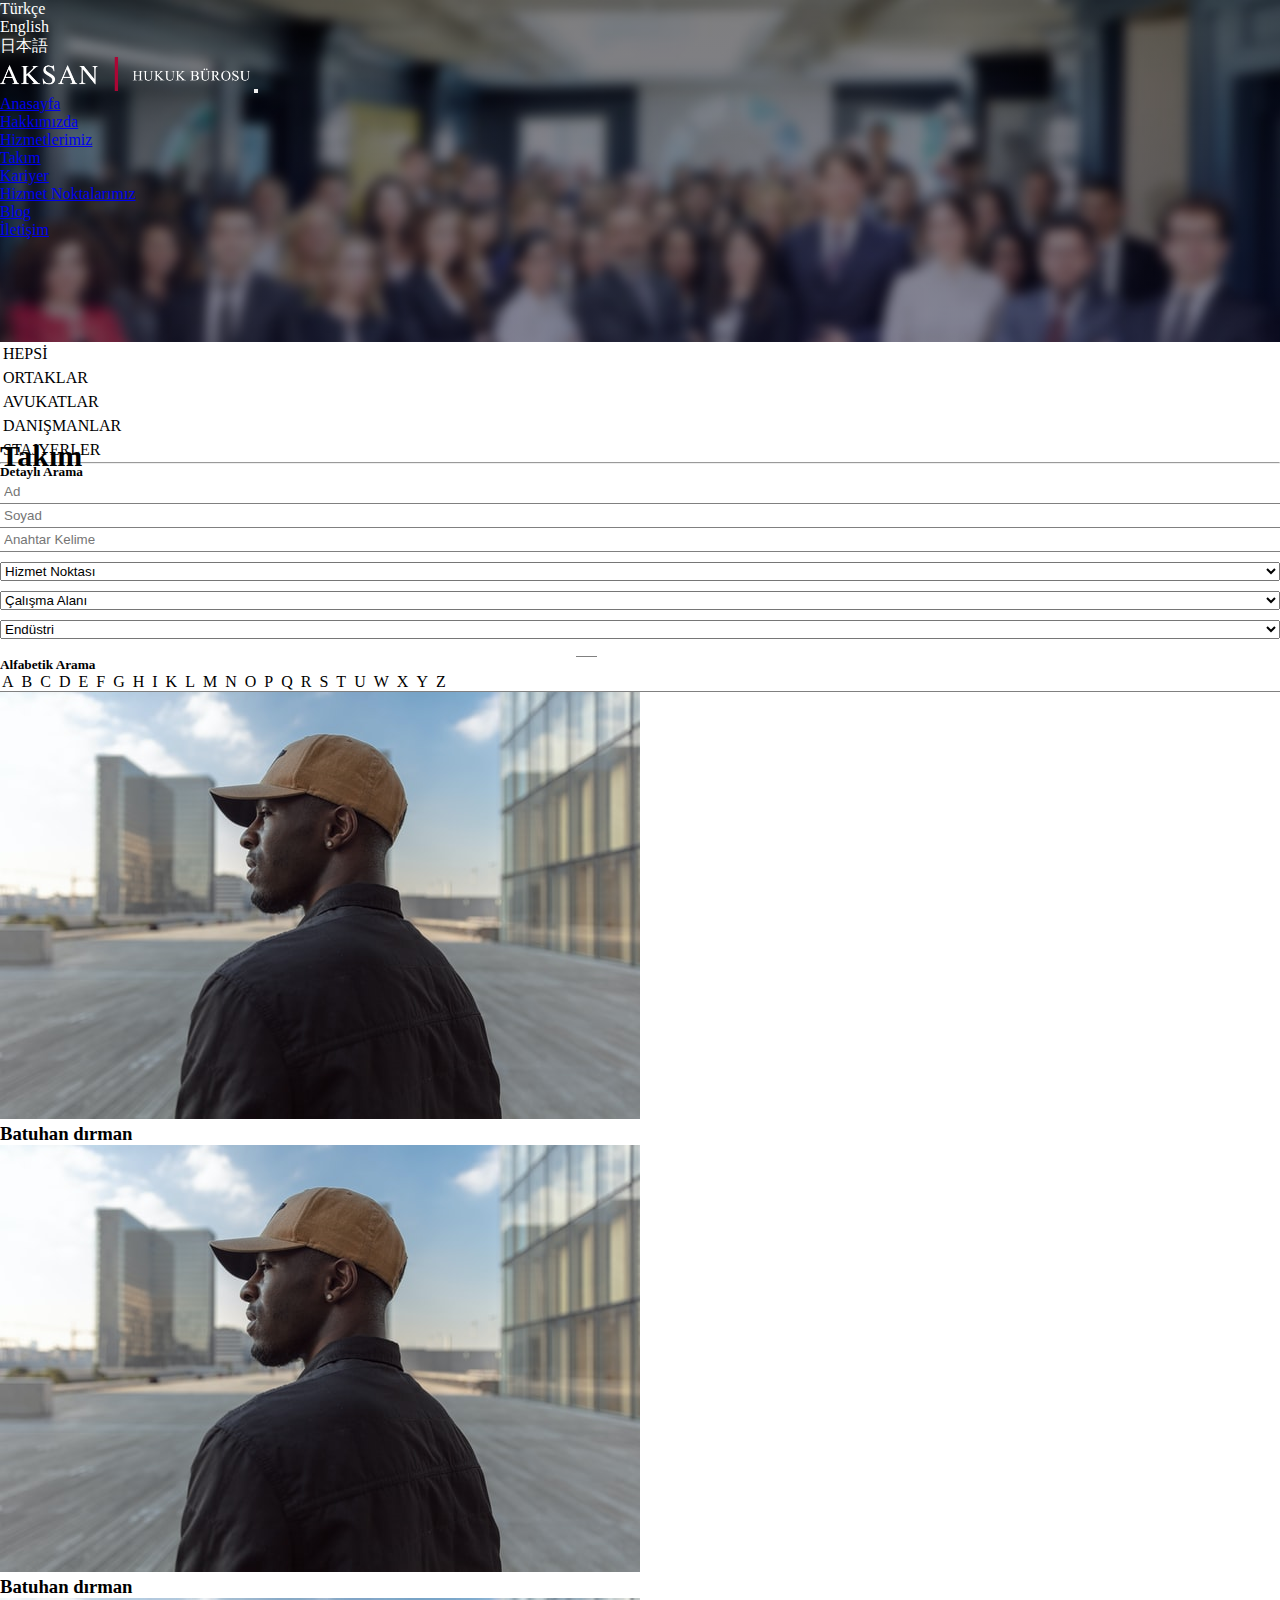
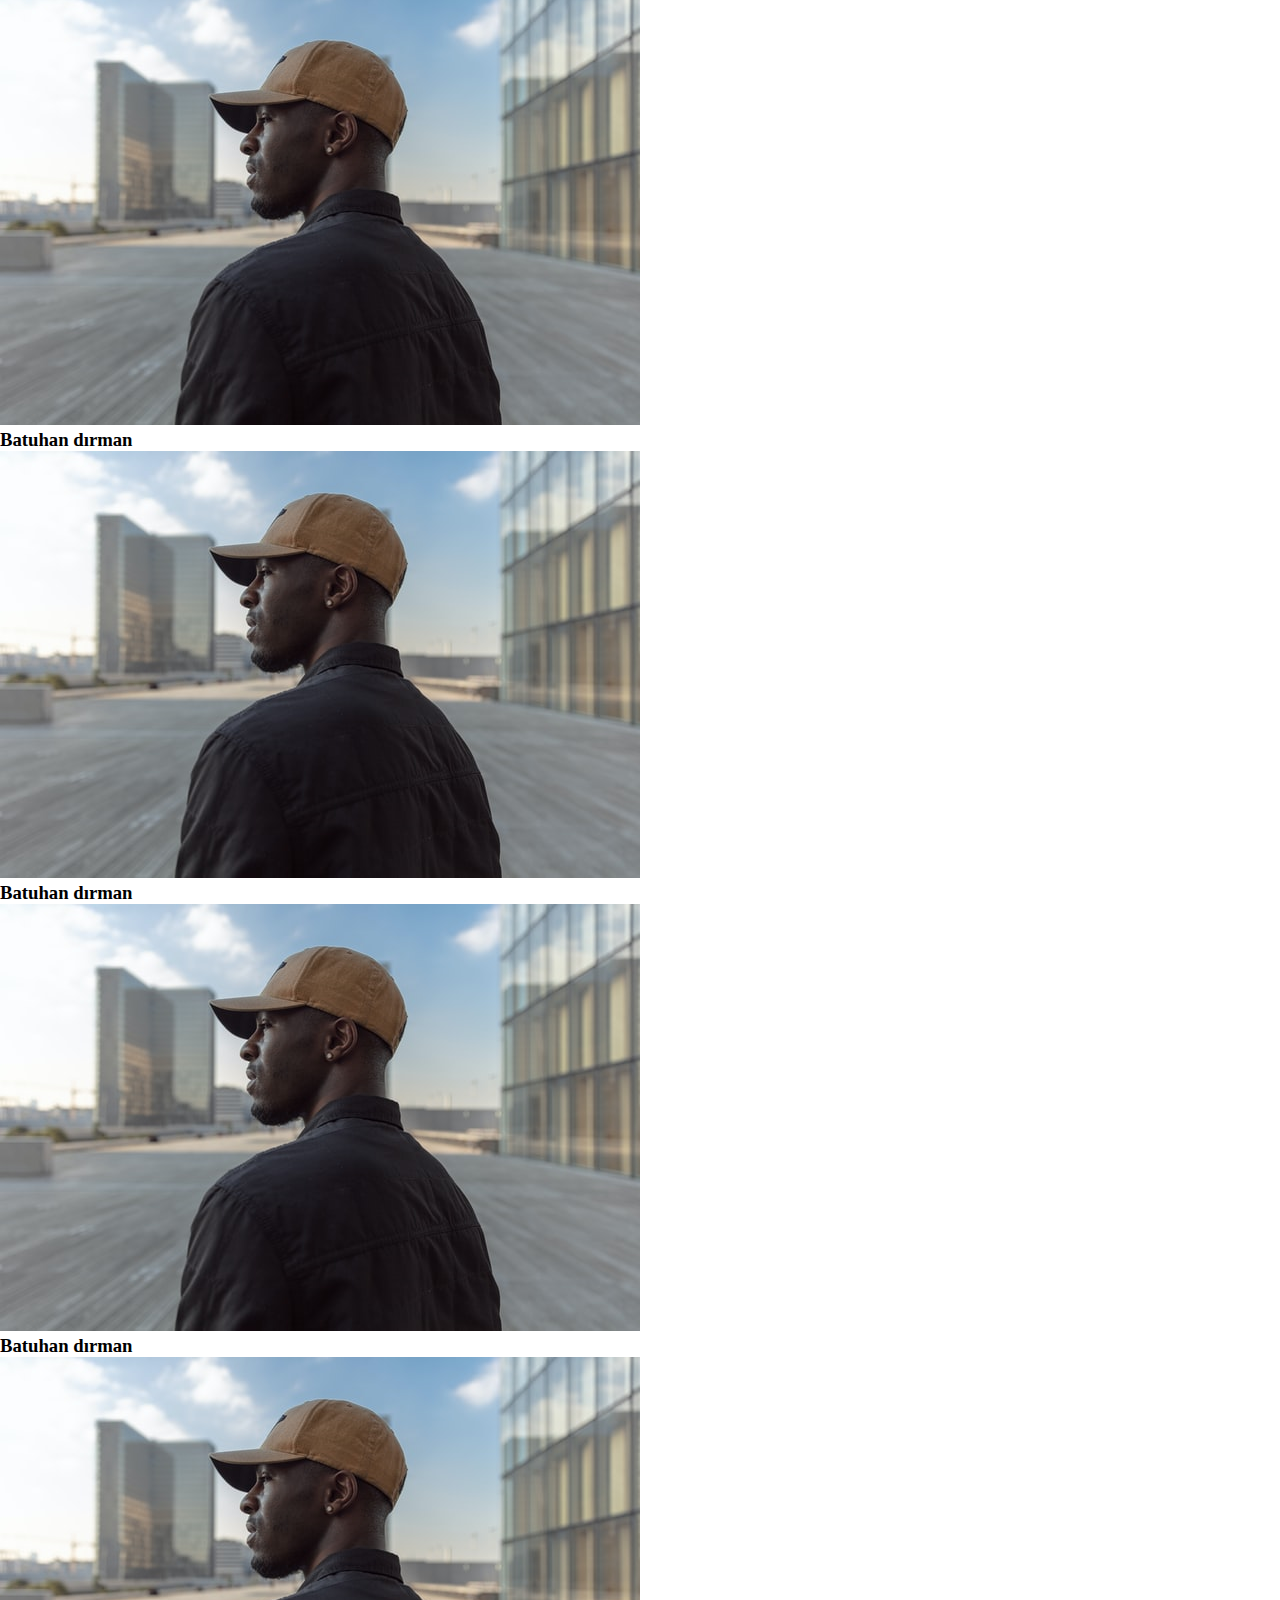
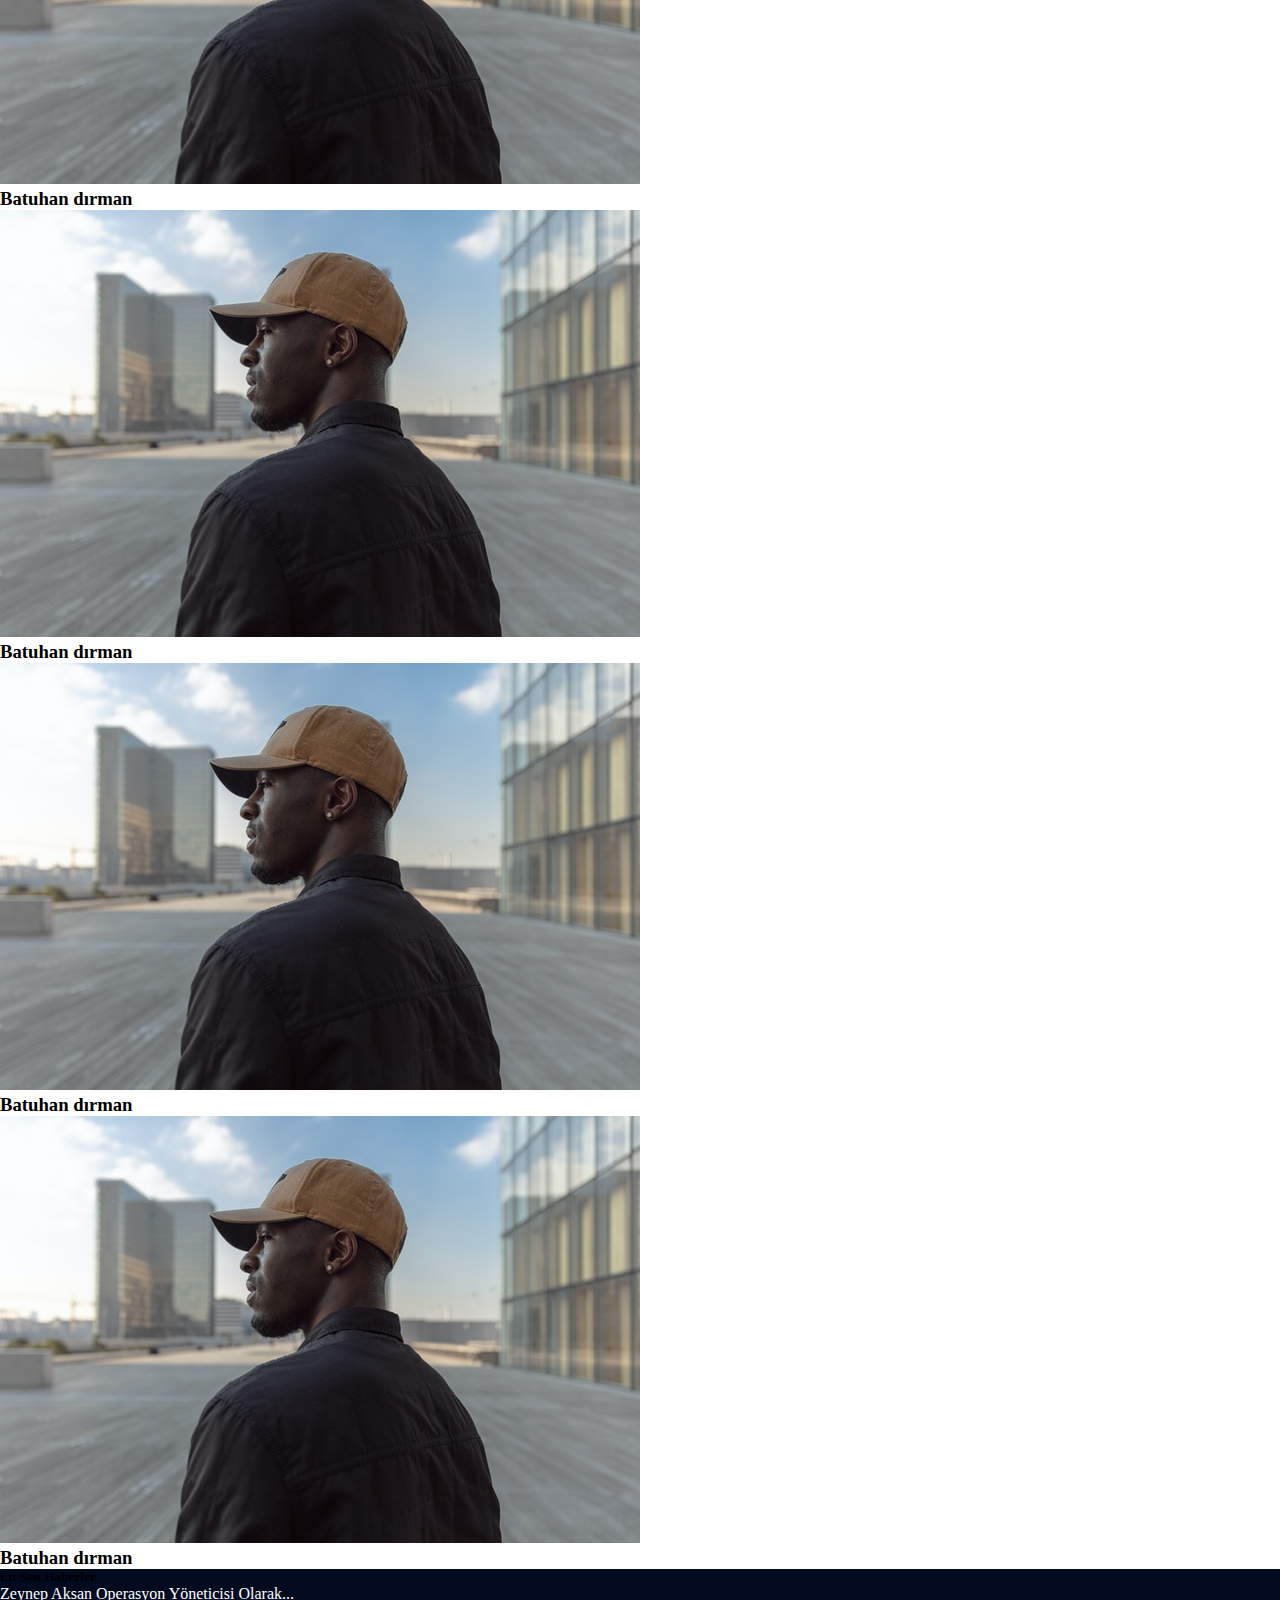
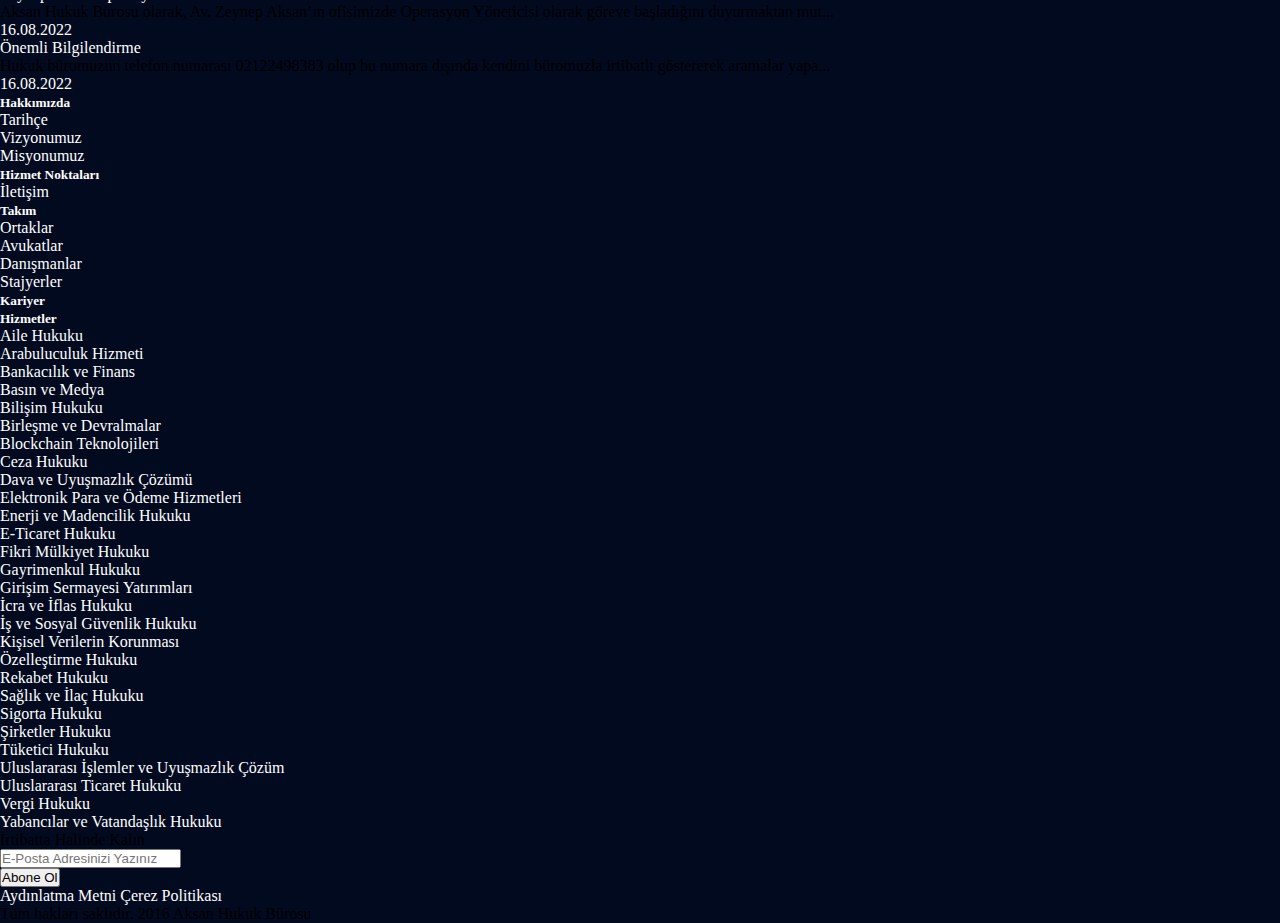
<file: takim.html>
<!doctype html>
<html lang="tr" data-bs-theme="dark">
  <head>
    <meta charset="utf-8">
    <meta name="viewport" content="width=device-width, initial-scale=1">
    <title>Aksan demo</title>
    <link rel="stylesheet" href="https://cdnjs.cloudflare.com/ajax/libs/font-awesome/6.4.0/css/all.min.css" integrity="sha512-iecdLmaskl7CVkqkXNQ/ZH/XLlvWZOJyj7Yy7tcenmpD1ypASozpmT/E0iPtmFIB46ZmdtAc9eNBvH0H/ZpiBw==" crossorigin="anonymous" referrerpolicy="no-referrer" />
    <link rel="stylesheet" href="style.css">
    <link href="https://cdn.jsdelivr.net/npm/bootstrap@5.3.0-alpha1/dist/css/bootstrap.min.css" rel="stylesheet" integrity="sha384-GLhlTQ8iRABdZLl6O3oVMWSktQOp6b7In1Zl3/Jr59b6EGGoI1aFkw7cmDA6j6gD" crossorigin="anonymous">
  </head>
  <body class="bg-white">

    <div class="takimPageHeader">
        <div id="nav">
            <div class="container">
                <div class="language container">
                    <ul class="list-unstyled d-flex justify-content-end m-0">
                        <li><a class="link-light link-opacity-50-hover" href="">Türkçe</a></li>
                        <li><a class="link-light link-opacity-50-hover" href="">English</a></li>
                        <li><a class="link-light link-opacity-50-hover" href="">日本語</a></li>
                    </ul>
                </div>
                </div>

                <!-- NAVBAR KISMI BAŞLANGIÇ -->
                <div class="container"> 
                    <nav class="navbar navbar-expand-lg">
                        <a class="navbar-brand" href="#"><img src="./İmg/logo.png" alt=""></a>
                        <button class="navbar-toggler" type="button" data-bs-toggle="collapse" data-bs-target="#navbarSupportedContent" aria-controls="navbarSupportedContent" aria-expanded="false" aria-label="Toggle navigation">
                            <span class="navbar-toggler-icon"></span>
                        </button>
                        <div class="collapse navbar-collapse" id="navbarSupportedContent">
                            <ul class="navbar-nav ms-auto mt-0 mb-2 mb-lg-0">
                                <li class="nav-item">
                                    <a class="nav-link link-light link-opacity-50-hover" aria-current="page" href="./index.html"> <span class="ss">Anasayfa</span></a>
                                </li>
                                <li class="nav-item">
                                    <a class="nav-link link-light link-opacity-50-hover" href="./hakkimizda.html">Hakkımızda</a>
                                </li>
                                <li class="nav-item">
                                    <a class="nav-link link-light link-opacity-50-hover" href="./hizmetlerimiz.html">Hizmetlerimiz</a>
                                </li>
                                <li class="nav-item">
                                    <a class="nav-link link-light link-opacity-50-hover" href="./takim.html">Takım</a>
                                </li>
                                <li class="nav-item">
                                    <a class="nav-link link-light link-opacity-50-hover" href="./kariyer.html">Kariyer</a>
                                </li>
                                <li class="nav-item">
                                    <a class="nav-link link-light link-opacity-50-hover" href="./hizmetnoktalari.html">Hizmet
                                        Noktalarımız</a>
                                </li>
                                <li class="nav-item">
                                    <a class="nav-link link-light link-opacity-50-hover" href="blog.html">Blog</a>
                                </li>
                                <li class="nav-item">
                                    <a class="nav-link link-light link-opacity-50-hover" href="iletisim.html">İletişim</a>
                                </li>
                            </ul>
                        </div>
                    </nav>
                </div>
                </div>
                <div class="container">
                    <div class="row">
                        <div class="col-md-12 col-sm-12 text-center">
                            <h1 class="white-text" style="font-size:30px">Takım</h1>
                        </div>
                    </div>
                </div>
                
    </div>

    <section class="takimPageSection">
        <div class="container">
            <div class="row">
                <div class="col-md-3 my-5 takimLists">
                    <ul class="list-unstyled">
                        <li>
                            <a class="text-danger" href="#">HEPSİ</a>
                        </li>
                        <li>
                            <a href="#">ORTAKLAR</a>
                        </li>
                        <li>
                            <a href="#">AVUKATLAR</a>
                        </li>
                        <li>
                            <a href="#">DANIŞMANLAR</a>
                        </li>
                        <li>
                            <a href="#">STAJYERLER</a>
                        </li>
                    </ul>
                    <hr>
                    <h5 class="text-danger">Detaylı Arama</h5>
                    <form class="takimInputs" action="">
                        <input type="text" placeholder="Ad">
                        <input type="text" placeholder="Soyad">
                        <input type="text" placeholder="Anahtar Kelime">
                        <select name="" id="">
                            <option selected value="">Hizmet Noktası</option>
                            <option value="">İstanbul</option>
                            <option value="">Tekno Park İstanbul</option>
                        </select>
                        <select name="" id="">
                            <option selected value="">Çalışma Alanı</option>
                            <option value="">İstanbul</option>
                            <option value="">Ankara</option>
                        </select>
                        <select name="" id="">
                            <option selected value="">Endüstri</option>
                            <option value="">İstanbul</option>
                            <option value="">Bankacılık</option>
                        </select>
                    <button class="btns text-black btnAra">Ara</button> 
                    </form>
                    <h5 class="text-danger my-4">Alfabetik Arama</h5>
                    <div class="alfabetik">
                        <a href="#">A</a>
                        <a href="#">B</a>
                        <a href="#">C</a>
                        <a href="#">D</a>
                        <a href="#">E</a>
                        <a href="#">F</a>
                        <a href="#">G</a>
                        <a href="#">H</a>
                        <a href="#">I</a>
                        <a href="#">K</a>
                        <a href="#">L</a>
                        <a href="#">M</a>
                        <a href="#">N</a>
                        <a href="#">O</a>
                        <a href="#">P</a>
                        <a href="#">Q</a>
                        <a href="#">R</a>
                        <a href="#">S</a>
                        <a href="#">T</a>
                        <a href="#">U</a>
                        <a href="#">W</a>
                        <a href="#">X</a>
                        <a href="#">Y</a>
                        <a href="#">Z</a>
                    </div>
                </div>
                <div class="col-md-9 cards">
                    <div class="row mt-5">
                        <div class="col-md-4 text-center">
                            <img class="img-fluid" src="./İmg/card1.jpg" alt="">
                            <h3>Batuhan dırman</h3>
                        </div>
                        <div class="col-md-4 text-center">
                            <img class="img-fluid" src="./İmg/card1.jpg" alt="">
                            <h3>Batuhan dırman</h3>        
                        </div>
                        <div class="col-md-4 text-center">
                            <img class="img-fluid" src="./İmg/card1.jpg" alt="">
                            <h3>Batuhan dırman</h3>
                        </div>
                    </div>
                    <div class="row mt-5">
                        <div class="col-md-4 text-center">
                            <img class="img-fluid" src="./İmg/card1.jpg" alt="">
                            <h3>Batuhan dırman</h3>
                        </div>
                        <div class="col-md-4 text-center">
                            <img class="img-fluid" src="./İmg/card1.jpg" alt="">
                            <h3>Batuhan dırman</h3>
                        </div>
                        <div class="col-md-4 text-center">
                            <img class="img-fluid" src="./İmg/card1.jpg" alt="">
                            <h3>Batuhan dırman</h3>
                        </div>
                    </div>
                    <div class="row mt-5">
                        <div class="col-md-4 text-center">
                            <img class="img-fluid" src="./İmg/card1.jpg" alt="">
                            <h3>Batuhan dırman</h3>
                        </div>
                        <div class="col-md-4 text-center">
                            <img class="img-fluid" src="./İmg/card1.jpg" alt="">
                            <h3>Batuhan dırman</h3>
                        </div>
                        <div class="col-md-4 text-center">
                            <img class="img-fluid" src="./İmg/card1.jpg" alt="">
                            <h3>Batuhan dırman</h3>
                        </div>
                </div>
            </div>
        </div>
        </div>
    </section>

    <footer class="footer overflow-hidden text-white">
        <div class="text-white mt-5">
            <div class="container">
                <div class="row justify-content-between">
                    <div class="col-lg-5">
                        <h5 class="text-white mb-3">En Son Haberler</h5>
                        <p class=""><a href="#" class="link-light link-opacity-50-hover">Zeynep Aksan Operasyon
                                Yöneticisi Olarak...</a></p>
                        <p>Aksan Hukuk Bürosu olarak, Av. Zeynep Aksan’ın ofisimizde Operasyon Yöneticisi olarak göreve
                            başladığını duyurmaktan mut...</p>
                        <div class="mb-5">
                            <i class="fa-solid fa-calendar-days"></i><a href="#" class="link-light link-opacity-50 ms-3">16.08.2022</a>
                        </div>
                        <p class=""><a href="#" class="link-light link-opacity-50-hover">Önemli Bilgilendirme</a></p>
                        <p>Hukuk büromuzun telefon numarası 02122498383 olup bu numara dışında kendini büromuzla
                            irtibatlı göstererek aramalar yapa...</p>
                        <div class="date mb-5">
                            <i class="fa-solid fa-calendar-days"></i><a href="#" class="link-light link-opacity-50 ms-3">16.08.2022</a>
                        </div>
                    </div>
                    <div class="col-lg-2">
                        <ul class="list-unstyled">
                            <li class="mb-3">
                                <h5><a class="link-light link-opacity-50" href="#">Hakkımızda</a></h5>
                            </li>
                            <li><a class="link-light link-opacity-50" href="#">Tarihçe</a></li>
                            <li><a class="link-light link-opacity-50" href="#">Vizyonumuz</a></li>
                            <li><a class="link-light link-opacity-50" href="#">Misyonumuz</a></li>
                            <li class="mt-5 mb-3">
                                <h5><a class="link-light link-opacity-50" href="#">Hizmet Noktaları</a></h5>
                            </li>
                            <li><a class="link-light link-opacity-50" href="#">İletişim</a></li>
                        </ul>
                    </div>
                    <div class="col-lg-2">
                        <ul class="list-unstyled">
                            <li class="mb-3">
                                <h5><a class="link-light link-opacity-50" href="#">Takım</a></h5>
                            </li>
                            <li><a class="link-light link-opacity-50" href="#">Ortaklar</a></li>
                            <li><a class="link-light link-opacity-50" href="#">Avukatlar</a></li>
                            <li><a class="link-light link-opacity-50" href="#">Danışmanlar</a></li>
                            <li><a class="link-light link-opacity-50" href="#">Stajyerler</a></li>
                            <li class="mt-5 mb-3">
                                <h5><a class="link-light link-opacity-50" href="#">Kariyer</a></h5>
                            </li>
                        </ul>
                    </div>
                    <div class="col-lg-3">
                        <div class="footer-list-inline">
                            <ul class="list-unstyled">
                                <li class="mb-3">
                                    <h5><a class="link-light link-opacity-50" href="#">Hizmetler</a></h5>
                                </li>
                                <li><a class="link-light link-opacity-50" href="#">Aile Hukuku</a></li>
                                <li><a class="link-light link-opacity-50" href="#">Arabuluculuk Hizmeti</a></li>
                                <li><a class="link-light link-opacity-50" href="#">Bankacılık ve Finans</a></li>
                                <li><a class="link-light link-opacity-50" href="#">Basın ve Medya</a></li>
                                <li><a class="link-light link-opacity-50" href="#">Bilişim Hukuku</a></li>
                                <li><a class="link-light link-opacity-50" href="#">Birleşme ve Devralmalar</a></li>
                                <li><a class="link-light link-opacity-50" href="#">Blockchain Teknolojileri</a></li>
                                <li><a class="link-light link-opacity-50" href="#">Ceza Hukuku</a></li>
                                <li><a class="link-light link-opacity-50" href="#">Dava ve Uyuşmazlık Çözümü</a></li>
                                <li><a class="link-light link-opacity-50" href="#">Elektronik Para ve Ödeme
                                        Hizmetleri</a></li>
                                <li><a class="link-light link-opacity-50" href="#">Enerji ve Madencilik Hukuku</a></li>
                                <li><a class="link-light link-opacity-50" href="#">E-Ticaret Hukuku</a></li>
                                <li><a class="link-light link-opacity-50" href="#">Fikri Mülkiyet Hukuku</a></li>
                                <li><a class="link-light link-opacity-50" href="#">Gayrimenkul Hukuku</a></li>
                            </ul>
                            <ul class="list-unstyled">
                                <li class="mt-5"><a class="link-light link-opacity-50" href="#">Girişim Sermayesi
                                        Yatırımları</a>
                                </li>
                                <li><a class="link-light link-opacity-50" href="#">İcra ve İflas Hukuku</a></li>
                                <li><a class="link-light link-opacity-50" href="#">İş ve Sosyal Güvenlik Hukuku</a></li>
                                <li><a class="link-light link-opacity-50" href="#">Kişisel Verilerin Korunması</a></li>
                                <li><a class="link-light link-opacity-50" href="#">Özelleştirme Hukuku</a></li>
                                <li><a class="link-light link-opacity-50" href="#">Rekabet Hukuku</a></li>
                                <li><a class="link-light link-opacity-50" href="#">Sağlık ve İlaç Hukuku</a></li>
                                <li><a class="link-light link-opacity-50" href="#">Sigorta Hukuku</a></li>
                                <li><a class="link-light link-opacity-50" href="#">Şirketler Hukuku</a></li>
                                <li><a class="link-light link-opacity-50" href="#">Tüketici Hukuku</a></li>
                                <li><a class="link-light link-opacity-50" href="#">Uluslararası İşlemler ve Uyuşmazlık
                                        Çözüm</a></li>
                                <li><a class="link-light link-opacity-50" href="#">Uluslararası Ticaret Hukuku</a></li>
                                <li><a class="link-light link-opacity-50" href="#">Vergi Hukuku</a></li>
                                <li><a class="link-light link-opacity-50" href="#">Yabancılar ve Vatandaşlık Hukuku</a>
                                </li>
                            </ul>
                        </div>
                    </div>
                </div>
                <div class="row mt-5">
                    <div class="col-lg-5">
                        <p class="text-center">İrtibatta Halinde Kalın</p>
                        <div class="input-group w-75 mb-3 mx-auto">
                            <input type="email" class="form-control border-white border-1" placeholder="E-Posta Adresinizi Yazınız">
                            <div class="input-group-append">
                                <button class="btn btn-outline-secondary border-white border-1" type="button">Abone
                                    Ol</button>
                            </div>
                        </div>
                        <div class="icon-group mt-4 d-flex justify-content-around">
                            <a href="#" class="link-light link-opacity-50-hover fs-2"><i class="fa-brands fa-facebook"></i></a>
                            <a href="#" class="link-light link-opacity-50-hover fs-2"><i class="fa-brands fa-twitter"></i></a>
                            <a href="#" class="link-light link-opacity-50-hover fs-2"><i class="fa-brands fa-linkedin"></i></a>
                        </div>
                        <div class="under-icon d-flex justify-content-around mt-5 mb-5">
                            <a href="#" class="link-light link-opacity-50-hover text-decoration-underline">Aydınlatma
                                Metni</a>
                            <a href="#" class="link-light link-opacity-50-hover text-decoration-underline">Çerez
                                Politikası</a>
                        </div>
                    </div><div class="col-md-3">
                    </div>
                    <div class="col-lg-4 align-self-center">
                        <p>Tüm hakları saklıdır. 2016 Aksan Hukuk Bürosu</p>
                    </div>
                </div>
            </div>
        </div>
    </footer>
    
    <script src="./script.js"></script>
    <script src="https://cdn.jsdelivr.net/npm/bootstrap@5.3.0-alpha1/dist/js/bootstrap.bundle.min.js" integrity="sha384-w76AqPfDkMBDXo30jS1Sgez6pr3x5MlQ1ZAGC+nuZB+EYdgRZgiwxhTBTkF7CXvN" crossorigin="anonymous"></script>
  </body>
  </html>
</file>
<file: style.css>
*{
    box-sizing: border-box;
    margin: 0;
    padding: 0;
    scroll-behavior: smooth;
}
/* Header Kısmı */

.language li{
    list-style: none;
    margin-right: 5px;
}

.language li a{
    text-decoration: none;
    color: white;
}

nav img{
    width: 250px;
}

.homePageHeader {
    height: 100vh;
    background: linear-gradient(rgba(29, 29, 155, 0.5),rgba(30, 30, 109, 0.5)), url(https://aksan.av.tr/Photos/Slider/thumbs/e3d75e70.jpg);
    background-position: center;
    background-repeat: no-repeat;
    background-size: cover;
    opacity: 1;
}
.btnn {
    color: white;
    background: none;
    border: none;
    border-bottom: 1px solid white;
    transition: ease 1s;
}

.btnn:hover{
    background-color: white;
    color: black;
}

.space {
    height: 80vh;
}
.nav-scrolled{
    width: 100%;
    height: 12vh;
    background-color:rgb(0, 0, 0);
    position: fixed;
    top: 0;
    transition: 1s;
    z-index: 2;
}


.bg-img {
        align-items: center;
        background: linear-gradient(rgba(0, 0, 100, 0.5),rgba(0, 59, 98, 0.8)), url(https://aksan.av.tr/Photos/PageContent/thumbs/a42e67fa.jpg);
        background-size: cover;
        background-position: center;
        background-repeat: none;
}
.btns{
    color: white;
    background: none;
    border: none;
    border-bottom: 1px solid gray;
    transition: ease 1s;
}
.btns:hover{
    background-color: white;
    color: black;
}

.footer {
    background-color: #020a20;
}

.footer a {
    text-decoration: none;
    color: white;
}

.hakkımızdaPageHeader {
    height: 65vh;
    background: linear-gradient(rgba(0, 0, 0, 0.5),rgba(30, 30, 109, 0.5)), url(./İmg/b6474c4f.JPG);
    background-size: cover;
    background-position: center;
    opacity: 1;
    background-attachment: fixed;
}
.white-text {
    margin-top: 200px;
}
.bg-img2 {
        align-items: center;
        background: linear-gradient(rgba(0, 0, 0, 0.5),rgba(30, 30, 109, 0.5)), url(./İmg/761b60e4.JPG);
        background-size: cover;
        background-position: center;
        background-repeat: none;
}
.hizmetlerimizPageHeader{
    max-width: 100%;
    height: 65vh;
    background: linear-gradient(rgba(0, 0, 0, 0.5),rgba(30, 30, 109, 0.5)), url(./İmg/771e046a.jpg);
    background-size: cover;
    opacity: 1;
    background-attachment: fixed;
}
.hizmetLists ul li a{
    text-decoration: none;
    color: black;
}
.hizmetLists ul li a:hover{
    color: brown;
}
.hizmetLists ul li{
    padding: 5px;
}
.takimPageHeader {
    height: 38vh;
    background: linear-gradient(rgba(0, 0, 0, 0.5),rgba(30, 30, 109, 0.5)), url(./İmg/cb3864b4.jpg);
    background-size: cover;
    background-position: center;
    opacity: 1;
    background-attachment: fixed;
}
.takimLists ul li a{
    text-decoration: none;
    color: black;
}
.takimLists ul li{
    padding: 3px;
}
.takimLists ul li a:hover{
    color: brown;
}
.takimInputs input{
    border: none;
    border-bottom: 1px solid gray;
    padding: 4px;
    width: 100%;
}
.takimInputs select {
    margin-top: 10px;
    width: 100%;
}
.btnAra {
    margin-left: 45%;
}
.alfabetik a{
text-decoration: none;
color: black;
padding: 2px;
}
.alfabetik {
border-bottom: 1px solid gray;
}
.cards h3{
    color: black;
}
.kariyerPageHeader {
    height: 55vh;
    background: linear-gradient(rgba(0, 0, 0, 0.5),rgba(0, 0, 0, 0.5)), url(./İmg/2c6fd614.JPG);
    background-size: cover;
    background-position: center;
    opacity: 1;
    background-attachment: fixed;
}
.bg-img-kariyer {
        background: linear-gradient(rgba(0, 0, 100, 0.5),rgba(0, 59, 98, 0.8)), url(./İmg/9f15ad08.JPG);
        background-repeat: none;
        background-position: center;
        background-size: cover;
        height: 40vh;
}
.kariyerSectionImg img{
    border-radius: 300px;
    width: 200px;
}
.bg-img2 {
        align-items: center;
        background: linear-gradient(rgba(0, 0, 100, 0.5),rgba(0, 59, 98, 0.8)), url(./İmg/5e798fbd.jpg);
        background-size: cover;
        background-position: center;
        background-repeat: none;
}
.hizmetNoktasiPageHeader {
    height: 50vh;
    background: linear-gradient(rgba(0, 0, 0, 0.5),rgba(0, 0, 0, 0.5)), url(./İmg/7b487e4b.jpg);
    background-size: cover;
    background-position: center;
    opacity: 1;
    background-attachment: fixed;
}
.img-hnoktasi {
    display: flex;
    height: 50vh;
    width: 100%;
    background: linear-gradient(rgba(5, 30, 121, 0.5), rgba(1, 8, 39, 0.5)), url(./İmg/42f58391.JPG); 
    background-size: cover;
}
.btn2 {
    color: gray;
    background: none;
    border: none;
    border-bottom: 2px solid gray;
    transition: ease 1s;
}

.btn2:hover{
    background-color: black;
    color: white;
}
.mg-hnoktasi2 {
    display: flex;
    height: 50vh;
    width: 100%;
    background: linear-gradient(rgba(5, 30, 121, 0.5), rgba(1, 8, 39, 0.5)), url(./İmg/f118d891.jpg); 
    background-size: cover;
}
.blog .p {
    font-size: 11px;
}
.blog a{
    color: black;
    text-decoration: none;
    font-size: 12px;
}
.lists2 ul li a{
    color: gray;
}
.lists2 ul li{
    padding: 5px;
}
.blogPageHeader {
    height: 38vh;
    background: linear-gradient(rgba(0, 0, 0, 0.5),rgba(0, 0, 0, 0.5)), url(./İmg/ac73dd37.jpg);
    background-size: cover;
    background-position: center;
    opacity: 1;
    background-attachment: fixed;
}
.iletisimPageHeader {
    height: 50vh;
    background: linear-gradient(rgba(0, 0, 0, 0.5),rgba(0, 0, 0, 0.5)), url(./İmg/4bc039ab.jpg);
    background-size: cover;
    background-position: center;
    opacity: 1;
    background-attachment: fixed;
}
.iletisimInput input{
    border: none;
    border-bottom: 1px solid gray;
    padding: 4px;
    width: 100%;
}
.iletisimInput select {
    margin-top: 10px;
    width: 100%;
}
.iletisimInput textarea {
    width: 100%;
    border: none;
    border-bottom: 1px solid gray;
}
</file>
